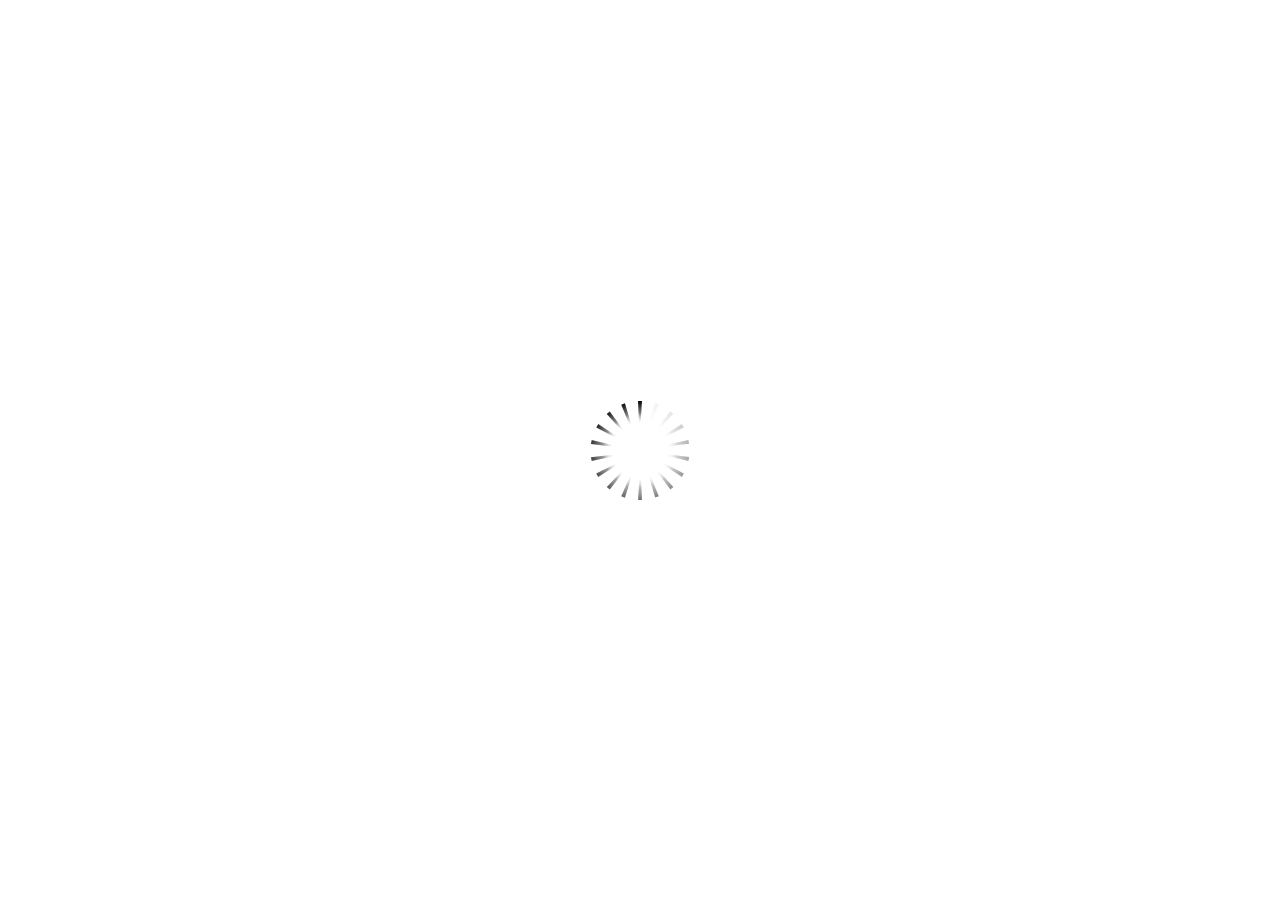
<file: index.html>
<!doctype html>
<html lang="en-US">
<head>
  <meta charset="utf-8" />
  <!-- Created using Storyline 3 - http://www.articulate.com  -->
  <!-- version: 3.8.20838.0 -->
  <title>AbhiyanDemo</title>
  <meta http-equiv="x-ua-compatible" content="IE=edge" />
  <meta name="viewport" content="width=device-width, initial-scale=1.0, user-scalable=no, minimal-ui" />
  <meta name="apple-mobile-web-app-capable" content="yes" />

  <style rel="stylesheet" data-noprefix>.slide-loader{position:absolute;pointer-events:none;left:50%;top:50%;-webkit-animation:spin 1.8s linear infinite;-moz-animation:spin 1.8s linear infinite;-ms-animation:spin 1.8s linear infinite;animation:spin 1.8s linear infinite;width:100px;height:100px;-webkit-transform:translate(-50%, -50%);-ms-transform:translate(-50%, -50%);z-index:10000;background:transparent url("[data-uri]") no-repeat center center}.mobile-chrome-warning{position:fixed;width:300px;height:75px;bottom:0px;background:rgba(0,0,0,0.0001);display:none;pointer-events:none;z-index:99}.mobile-chrome-warning-btn{position:absolute;left:-16px;top:-15px;width:107px;height:107px;background:rgba(0,0,0,0.6);border-radius:50%;border:1px solid rgba(255,255,255,0.2);pointer-events:all;-webkit-transform:scale(0.6)}.mobile-chrome-warning-btn svg{position:absolute;left:60%;top:58%;-webkit-transform:translate(-50%, -50%)}.mobile-chrome-warning-bubble{position:relative;color:white;padding:10px;background:rgba(0,0,0,0.8);border-radius:5px;float:left;margin-left:100px;margin-top:15px;pointer-events:none}.mobile-chrome-warning-bubble:before{position:absolute;top:8.5px;left:-20px;width:30px;height:30px;content:'';display:block;width:0;height:0;border-style:solid;border-width:12.5px 20px 12.5px 0;border-color:transparent rgba(0,0,0,0.8) transparent transparent;pointer-events:none}.is-mobile .swipe-resume-arrow{position:fixed;top:30%;left:50%;-webkit-transform:translate(-50%, 0);width:12%}.is-mobile .mobile-chrome-warning-text{position:fixed;top:56%;left:50%;-webkit-transform:translate(-50%, 0);height:30%;width:80%;line-height:43px;text-align:center;color:#aeb7bd;word-break:break-word;font-size:20px}.slide-loader .mobile-loader-dot{display:none}@-ms-keyframes spin{from{-ms-transform:translate(-50%, -50%) rotate(0deg)}to{-ms-transform:translate(-50%, -50%) rotate(360deg)}}@-moz-keyframes spin{from{-moz-transform:translate(-50%, -50%) rotate(0deg)}to{-moz-transform:translate(-50%, -50%) rotate(360deg)}}@-webkit-keyframes spin{from{-webkit-transform:translate(-50%, -50%) rotate(0deg)}to{-webkit-transform:translate(-50%, -50%) rotate(360deg)}}@keyframes spin{from{transform:translate(-50%, -50%) rotate(0deg)}to{transform:translate(-50%, -50%) rotate(360deg)}}body.is-mobile{background:black !important}body.is-theme-unified{background:#1b1a1a}.is-mobile .load-container,.is-theme-unified .load-container{position:absolute;left:0;top:0;width:100%;height:100%;background-color:rgba(0,0,0,0.5);z-index:1;visibility:visible;-webkit-transition:visibility 250ms, opacity 250ms linear;-moz-transition:visibility 250ms, opacity 250ms linear;-mz-transition:visibility 250ms, opacity 250ms linear;transition:visibility 250ms, opacity 250ms linear;pointer-events:none}.is-mobile .hide-slide-loader .load-container,.is-theme-unified .hide-slide-loader .load-container{opacity:0;visibility:hidden}.is-mobile .slide-loader,.is-theme-unified .slide-loader{-webkit-animation:none;-moz-animation:none;-ms-animation:none;animation:none;background:none;text-align:center;width:120px;height:80px;top:60%}.is-theme-unified .slide-loader{top:50%}.is-mobile .slide-loader .mobile-loader-dot,.is-theme-unified .slide-loader .mobile-loader-dot{width:30px;height:30px;background-color:white;border-radius:100%;display:inline-block;-webkit-animation:slide-loader 1s ease-in-out 0s infinite both;-moz-animation:slide-loader 1s ease-in-out 0s infinite both;-ms-animation:slide-loader 1s ease-in-out 0s infinite both;animation:slide-loader 1s ease-in-out 0s infinite both}.is-mobile .slide-loader .dot1,.is-theme-unified .slide-loader .dot1{-webkit-animation-delay:-0.2s;-moz-animation-delay:-0.2s;-ms-animation-delay:-0.2s;animation-delay:-0.2s}.is-mobile .slide-loader .dot2,.is-theme-unified .slide-loader .dot2{-webkit-animation-delay:-0.1s;-moz-animation-delay:-0.1s;-ms-animation-delay:-0.1s;animation-delay:-0.1s}@-ms-keyframes slide-loader{0%,80%,100%{-ms-transform:scale(0.6)}40%{-ms-transform:scale(0)}}@-moz-keyframes slide-loader{0%,80%,100%{-moz-transform:scale(0.6)}40%{-moz-transform:scale(0)}}@-webkit-keyframes slide-loader{0%,80%,100%{-webkit-transform:scale(0.6)}40%{-webkit-transform:scale(0)}}@keyframes slide-loader{0%,80%,100%{transform:scale(0.6)}40%{transform:scale(0)}}.mobile-load-title-overlay{display:none}.is-mobile .mobile-load-title-overlay,.is-touchable .mobile-load-title-overlay{display:block;position:fixed;top:0;right:0;bottom:0;left:0;z-index:999;pointer-events:none}.is-mobile .mobile-load-title-overlay .mobile-load-title,.is-touchable .mobile-load-title-overlay .mobile-load-title{position:relative;height:30%;width:80%;margin:0 auto;line-height:43px;text-align:center;color:#aeb7bd;word-break:break-word}@media only screen and (min-width: 320px) and (orientation: landscape){.is-mobile .mobile-load-title,.is-touchable .mobile-load-title{font-size:28.8px;-moz-transform:translateY(33%);-ms-transform:translateY(33%);-webkit-transform:translateY(33%);transform:translateY(33%)}}@media only screen and (min-width: 320px) and (orientation: portrait){.is-mobile .slide-loader,.is-touchable .slide-loader{top:55%}.is-mobile .mobile-load-title,.is-touchable .mobile-load-title{font-size:28.8px;-moz-transform:translateY(35%);-ms-transform:translateY(35%);-webkit-transform:translateY(35%);transform:translateY(35%)}}
</style>

  
</head>
<body style="background: #FFFFFF" class="cs-HTML is-theme-classic" role="application">
  <!-- 360 -->
  <script>!function(e){var i=/iPhone/i,o=/iPod/i,n=/iPad/i,t=/(?=.*\bAndroid\b)(?=.*\bMobile\b)/i,d=/Android/i,s=/(?=.*\bAndroid\b)(?=.*\bSD4930UR\b)/i,b=/(?=.*\bAndroid\b)(?=.*\b(?:KFOT|KFTT|KFJWI|KFJWA|KFSOWI|KFTHWI|KFTHWA|KFAPWI|KFAPWA|KFARWI|KFASWI|KFSAWI|KFSAWA)\b)/i,r=/IEMobile/i,h=/(?=.*\bWindows\b)(?=.*\bARM\b)/i,a=/BlackBerry/i,l=/BB10/i,p=/Opera Mini/i,f=/(CriOS|Chrome)(?=.*\bMobile\b)/i,u=/(?=.*\bFirefox\b)(?=.*\bMobile\b)/i,c=new RegExp("(?:Nexus 7|BNTV250|Kindle Fire|Silk|GT-P1000)","i"),w=function(e,i){return e.test(i)},A=function(e){var A=e||navigator.userAgent,v=A.split("[FBAN");if(void 0!==v[1]&&(A=v[0]),this.apple={phone:w(i,A),ipod:w(o,A),tablet:!w(i,A)&&w(n,A),device:w(i,A)||w(o,A)||w(n,A)},this.amazon={phone:w(s,A),tablet:!w(s,A)&&w(b,A),device:w(s,A)||w(b,A)},this.android={phone:w(s,A)||w(t,A),tablet:!w(s,A)&&!w(t,A)&&(w(b,A)||w(d,A)),device:w(s,A)||w(b,A)||w(t,A)||w(d,A)},this.windows={phone:w(r,A),tablet:w(h,A),device:w(r,A)||w(h,A)},this.other={blackberry:w(a,A),blackberry10:w(l,A),opera:w(p,A),firefox:w(u,A),chrome:w(f,A),device:w(a,A)||w(l,A)||w(p,A)||w(u,A)||w(f,A)},this.seven_inch=w(c,A),this.any=this.apple.device||this.android.device||this.windows.device||this.other.device||this.seven_inch,this.phone=this.apple.phone||this.android.phone||this.windows.phone,this.tablet=this.apple.tablet||this.android.tablet||this.windows.tablet,"undefined"==typeof window)return this},v=function(){var e=new A;return e.Class=A,e};"undefined"!=typeof module&&module.exports&&"undefined"==typeof window?module.exports=A:"undefined"!=typeof module&&module.exports&&"undefined"!=typeof window?module.exports=v():"function"==typeof define&&define.amd?define("isMobile",[],e.isMobile=v()):e.isMobile=v()}(this);</script>

  <div id="preso"></div>
  <script>
    window.globals = {
      DATA_PATH_BASE: '',
      lmsPresent: false,
      tinCanPresent: false,
      aoSupport: false,
      scale: 'show all',
      captureRc: false,
      browserSize: 'optimal',
      bgColor: '#FFFFFF',
      features: '',
      themeName: 'classic',
      preloaderColor: '#FFFFFF',
      suppressAnalytics: false,
      productChannel: 'perpetual',
      publishSource: 'storyline',
      aid: '',
      cid: 'd79bae69-9ee1-4e32-b2ce-1ca7d42ccc78',
      playerVersion: '3.8.20838.0',
      maxIosVideoElements: 5,

      
      parseParams: function(qs) {
        if (window.globals.parsedParams != null) {
          return window.globals.parsedParams;
        }
        qs = (qs || window.location.search.substr(1)).split('+').join(' ');
        var params = {},
            tokens,
            re = /[?&]?([^=]+)=([^&]*)/g;

        while (tokens = re.exec(qs)) {
          params[decodeURIComponent(tokens[1]).trim()] =
            decodeURIComponent(tokens[2]).trim();
        }
        window.globals.parsedParams = params;
        return params;
      },

    };
    

    (function() {
      var isPhone = false,
          params = window.globals.parseParams();

      if (params.deviceType != null) { isPhone = params.deviceType === 'phone'; }
      if (params.devicepreview != null) { isPhone = params.phone  == '1'; }

      if (window.globals.themeName !== 'classic') {
        
        if (params.deviceType != null) {
          window.isMobile.phone = isPhone;
          window.isMobile.tablet = params.deviceType === 'tablet';
          window.isMobile.any = window.isMobile.phone || window.isMobile.tablet;
        }

        
        if (params.devicepreview != null) {
          window.isMobile.phone = isPhone;
          window.isMobile.tablet = params.devicepreview === '1' && params.phone == null;
          window.isMobile.any = window.isMobile.phone || window.isMobile.tablet;
        }

        if (window.isMobile.any) {
          document.body.classList.add('is-touchable-tablet');
          if (window.isMobile.phone) {
            document.body.classList.add('is-touchable-phone');
          }
        }
      } else if (window.isMobile.any || params.deviceType != null) {
        isPhone = window.isMobile.phone || (params.deviceType === 'phone');

        document.body.classList.add('is-mobile');
        document.body.classList.add(isPhone ? 'is-phone' : 'is-tablet');

        
        if (window.vInterfaceObject != null && window.vInterfaceObject.isRise) {
          document.body.style.background = 'transparent';
        }
      }
    })();
  </script>
  <script SRC="story_content/user.js" TYPE="text/javascript"></script>
  <div class="slide-loader"></div>

  <script type="text/javascript">
    if (window.isMobile.any || window.globals.themeName === 'unified') { var doc = document, loader = doc.body.querySelector('.slide-loader'); [ 1, 2, 3 ].forEach(function(n) { var d = doc.createElement('div'); d.style.backgroundColor = window.globals.preloaderColor; d.classList.add('mobile-loader-dot'); d.classList.add('dot' + n); loader.appendChild(d);
      });
    }
  </script>

  <div class="mobile-load-title-overlay">
    <div class="mobile-load-title">index_new</div>
  </div>
  <script>
    
    if (window.autoSpider && window.vInterfaceObject) {
      document.querySelector('.mobile-load-title-overlay').style.display = 'none';
    }
  </script>

  <div class="mobile-chrome-warning">
    <div class="mobile-chrome-warning-btn">
        <svg xmlns="http://www.w3.org/2000/svg" version="1.1" xmlns:xlink="http://www.w3.org/1999/xlink" preserveAspectRatio="none" x="0px" y="0px" width="107px" height="78px" viewBox="0 0 107 78">

          <g id="mobile-chrome-warning-arrow">
            <path fill="white" stroke="none" d="
            M 24.1 31.4
            L 12.05 15.85 0 31.4 8.3 31.4 8.3 54 15.25 54 15.25 31.4 24.1 31.4 Z"></path>
          </g>

          <path id="mobile-chrome-warning-hand" stroke="white" stroke-width="2" stroke-linejoin="round" stroke-linecap="round" fill="none" d="
          M 37.55 16.1
          Q 36.3 14.8 36.3 13.1 36.3 11.45 37.55 10.15 38.85 8.9 40.55 8.9 42.2 8.9 43.5 10.15
          L 46.75 13.375 46.75 13.35
          Q 45.5 12.05 45.5 10.35 45.5 8.7 46.75 7.4 48.05 6.15 49.75 6.15 51.4 6.15 52.7 7.4
          L 57 11.65
          Q 56.05 10.4828125 56.05 9 56.05 7.3 57.3 6 58.6 4.8 60.3 4.8 62 4.8 63.3 6
          L 74.3 17
          Q 76.3 19.05 77.5 21.55 78.75 24.05 79.1 26.9 79.4 29.7 80.65 32.25 81.85 34.75 83.85 36.75
          L 85.6 38.5 69.5 54.6
          Q 68.25 53.35 66.5 52.1 64.75 50.8 62.85 49.85 60.95 48.85 59.25 48.5
          L 32 42.5
          Q 31.15 42.3 30.45 41.8 29.1 40.8 28.85 39.3 28.6 37.85 29.35 36.55 30.05 35.25 31.65 34.7
          L 31.9 34.65
          Q 32.55 34.45 33.25 34.45
          L 44.3 34.9 17.65 8.2
          Q 16.4 6.9 16.4 5.2 16.4 3.55 17.65 2.25 18.95 1 20.65 1 22.3 1 23.6 2.25
          L 37.55 16.1 39.2 17.75
          M 58.95 13.65
          L 58.075 12.775 57.3 12
          Q 57.140234375 11.833984375 57 11.65
          L 58.075 12.775
          M 46.75 13.375
          L 48.4 15"></path>

        </svg>
      </div>

      <div class="mobile-chrome-warning-bubble">
        Drag up for fullscreen
      </div>
  </div>

  <div id="video-pen" class="offscreen"></div>
  <div id="font-test" style="position: fixed; left: -1000px; top: 0;">
    <svg height="100" width="100" viewBox="0 0 100 100">
      <text style="font-family: DS_TEST_CHARSET, sans-serif" y="20">
        <tspan color="black" id="font-test-download">M</tspan>
      </text>
      <text style="font-family: sans-serif" y="40">
        <tspan color="black" id="font-test-default">M</tspan>
      </text>
    </svg>
  </div>

  

  <link rel="stylesheet" href="html5/lib/stylesheets/main.min.css" data-noprefix />
  <link rel="stylesheet" href="html5/data/css/output.min.css" data-noprefix />
  <script data-main="app/scripts/init.generated" src="html5/lib/scripts/app.min.js"></script>
</body>
</html>
</file>
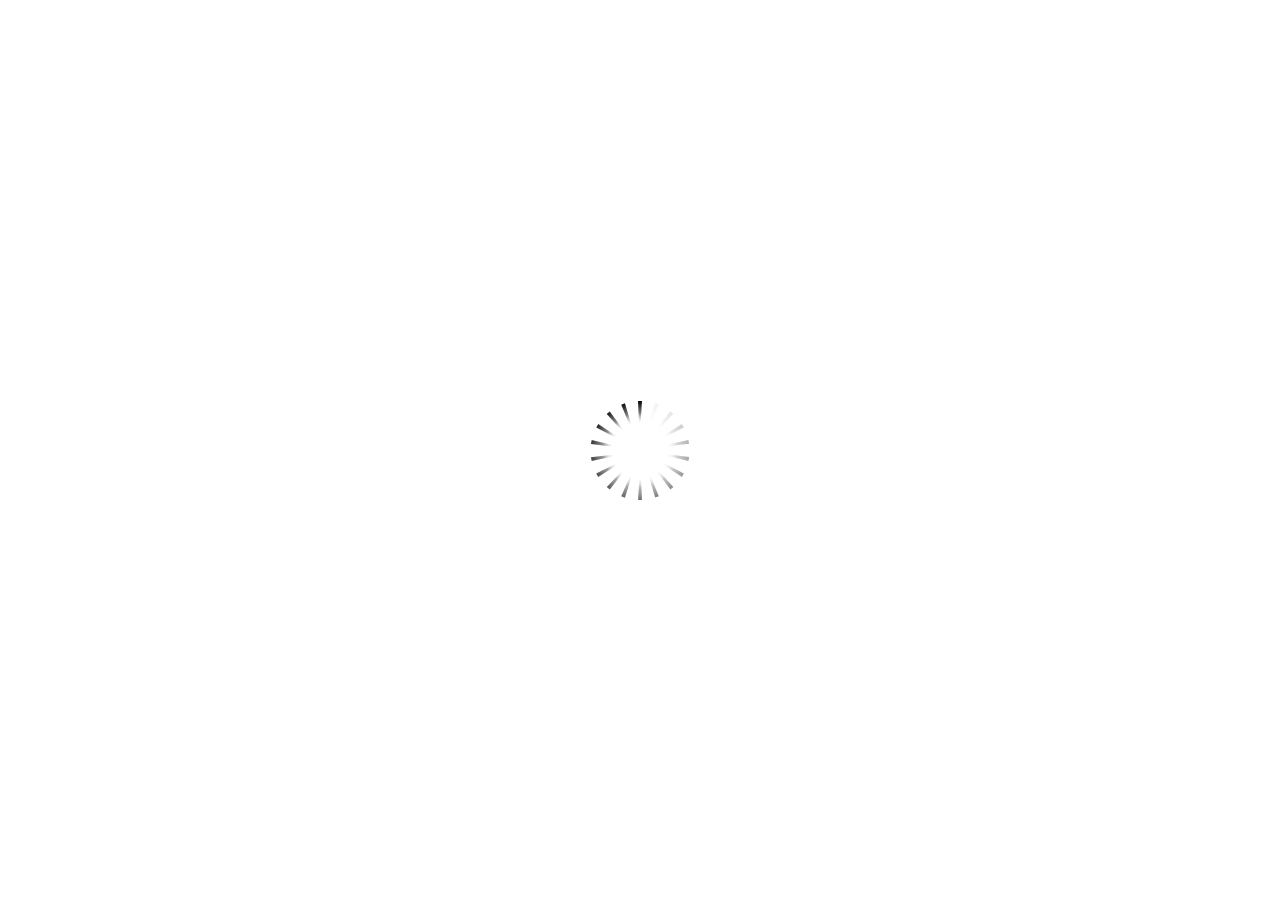
<file: story_content/WebObjects/5dTDJTaIcQo/index.html>
<!doctype html>
<html lang="en-US">
<head>
  <meta charset="utf-8" />
  <!-- Created using Storyline 3 - http://www.articulate.com  -->
  <!-- version: 3.8.20838.0 -->
  <title>ab24_e_01_ch01_ass01</title>
  <meta http-equiv="x-ua-compatible" content="IE=edge" />
  <meta name="viewport" content="width=device-width, initial-scale=1.0, user-scalable=no, minimal-ui" />
  <meta name="apple-mobile-web-app-capable" content="yes" />

  <style rel="stylesheet" data-noprefix>.slide-loader{position:absolute;pointer-events:none;left:50%;top:50%;-webkit-animation:spin 1.8s linear infinite;-moz-animation:spin 1.8s linear infinite;-ms-animation:spin 1.8s linear infinite;animation:spin 1.8s linear infinite;width:100px;height:100px;-webkit-transform:translate(-50%, -50%);-ms-transform:translate(-50%, -50%);z-index:10000;background:transparent url("[data-uri]") no-repeat center center}.mobile-chrome-warning{position:fixed;width:300px;height:75px;bottom:0px;background:rgba(0,0,0,0.0001);display:none;pointer-events:none;z-index:99}.mobile-chrome-warning-btn{position:absolute;left:-16px;top:-15px;width:107px;height:107px;background:rgba(0,0,0,0.6);border-radius:50%;border:1px solid rgba(255,255,255,0.2);pointer-events:all;-webkit-transform:scale(0.6)}.mobile-chrome-warning-btn svg{position:absolute;left:60%;top:58%;-webkit-transform:translate(-50%, -50%)}.mobile-chrome-warning-bubble{position:relative;color:white;padding:10px;background:rgba(0,0,0,0.8);border-radius:5px;float:left;margin-left:100px;margin-top:15px;pointer-events:none}.mobile-chrome-warning-bubble:before{position:absolute;top:8.5px;left:-20px;width:30px;height:30px;content:'';display:block;width:0;height:0;border-style:solid;border-width:12.5px 20px 12.5px 0;border-color:transparent rgba(0,0,0,0.8) transparent transparent;pointer-events:none}.is-mobile .swipe-resume-arrow{position:fixed;top:30%;left:50%;-webkit-transform:translate(-50%, 0);width:12%}.is-mobile .mobile-chrome-warning-text{position:fixed;top:56%;left:50%;-webkit-transform:translate(-50%, 0);height:30%;width:80%;line-height:43px;text-align:center;color:#aeb7bd;word-break:break-word;font-size:20px}.slide-loader .mobile-loader-dot{display:none}@-ms-keyframes spin{from{-ms-transform:translate(-50%, -50%) rotate(0deg)}to{-ms-transform:translate(-50%, -50%) rotate(360deg)}}@-moz-keyframes spin{from{-moz-transform:translate(-50%, -50%) rotate(0deg)}to{-moz-transform:translate(-50%, -50%) rotate(360deg)}}@-webkit-keyframes spin{from{-webkit-transform:translate(-50%, -50%) rotate(0deg)}to{-webkit-transform:translate(-50%, -50%) rotate(360deg)}}@keyframes spin{from{transform:translate(-50%, -50%) rotate(0deg)}to{transform:translate(-50%, -50%) rotate(360deg)}}body.is-mobile{background:black !important}body.is-theme-unified{background:#1b1a1a}.is-mobile .load-container,.is-theme-unified .load-container{position:absolute;left:0;top:0;width:100%;height:100%;background-color:rgba(0,0,0,0.5);z-index:1;visibility:visible;-webkit-transition:visibility 250ms, opacity 250ms linear;-moz-transition:visibility 250ms, opacity 250ms linear;-mz-transition:visibility 250ms, opacity 250ms linear;transition:visibility 250ms, opacity 250ms linear;pointer-events:none}.is-mobile .hide-slide-loader .load-container,.is-theme-unified .hide-slide-loader .load-container{opacity:0;visibility:hidden}.is-mobile .slide-loader,.is-theme-unified .slide-loader{-webkit-animation:none;-moz-animation:none;-ms-animation:none;animation:none;background:none;text-align:center;width:120px;height:80px;top:60%}.is-theme-unified .slide-loader{top:50%}.is-mobile .slide-loader .mobile-loader-dot,.is-theme-unified .slide-loader .mobile-loader-dot{width:30px;height:30px;background-color:white;border-radius:100%;display:inline-block;-webkit-animation:slide-loader 1s ease-in-out 0s infinite both;-moz-animation:slide-loader 1s ease-in-out 0s infinite both;-ms-animation:slide-loader 1s ease-in-out 0s infinite both;animation:slide-loader 1s ease-in-out 0s infinite both}.is-mobile .slide-loader .dot1,.is-theme-unified .slide-loader .dot1{-webkit-animation-delay:-0.2s;-moz-animation-delay:-0.2s;-ms-animation-delay:-0.2s;animation-delay:-0.2s}.is-mobile .slide-loader .dot2,.is-theme-unified .slide-loader .dot2{-webkit-animation-delay:-0.1s;-moz-animation-delay:-0.1s;-ms-animation-delay:-0.1s;animation-delay:-0.1s}@-ms-keyframes slide-loader{0%,80%,100%{-ms-transform:scale(0.6)}40%{-ms-transform:scale(0)}}@-moz-keyframes slide-loader{0%,80%,100%{-moz-transform:scale(0.6)}40%{-moz-transform:scale(0)}}@-webkit-keyframes slide-loader{0%,80%,100%{-webkit-transform:scale(0.6)}40%{-webkit-transform:scale(0)}}@keyframes slide-loader{0%,80%,100%{transform:scale(0.6)}40%{transform:scale(0)}}.mobile-load-title-overlay{display:none}.is-mobile .mobile-load-title-overlay,.is-touchable .mobile-load-title-overlay{display:block;position:fixed;top:0;right:0;bottom:0;left:0;z-index:999;pointer-events:none}.is-mobile .mobile-load-title-overlay .mobile-load-title,.is-touchable .mobile-load-title-overlay .mobile-load-title{position:relative;height:30%;width:80%;margin:0 auto;line-height:43px;text-align:center;color:#aeb7bd;word-break:break-word}@media only screen and (min-width: 320px) and (orientation: landscape){.is-mobile .mobile-load-title,.is-touchable .mobile-load-title{font-size:28.8px;-moz-transform:translateY(33%);-ms-transform:translateY(33%);-webkit-transform:translateY(33%);transform:translateY(33%)}}@media only screen and (min-width: 320px) and (orientation: portrait){.is-mobile .slide-loader,.is-touchable .slide-loader{top:55%}.is-mobile .mobile-load-title,.is-touchable .mobile-load-title{font-size:28.8px;-moz-transform:translateY(35%);-ms-transform:translateY(35%);-webkit-transform:translateY(35%);transform:translateY(35%)}}
</style>

  
</head>
<body style="background: #FFFFFF" class="cs-HTML is-theme-classic" role="application">
  <!-- 360 -->
  <script>!function(e){var i=/iPhone/i,o=/iPod/i,n=/iPad/i,t=/(?=.*\bAndroid\b)(?=.*\bMobile\b)/i,d=/Android/i,s=/(?=.*\bAndroid\b)(?=.*\bSD4930UR\b)/i,b=/(?=.*\bAndroid\b)(?=.*\b(?:KFOT|KFTT|KFJWI|KFJWA|KFSOWI|KFTHWI|KFTHWA|KFAPWI|KFAPWA|KFARWI|KFASWI|KFSAWI|KFSAWA)\b)/i,r=/IEMobile/i,h=/(?=.*\bWindows\b)(?=.*\bARM\b)/i,a=/BlackBerry/i,l=/BB10/i,p=/Opera Mini/i,f=/(CriOS|Chrome)(?=.*\bMobile\b)/i,u=/(?=.*\bFirefox\b)(?=.*\bMobile\b)/i,c=new RegExp("(?:Nexus 7|BNTV250|Kindle Fire|Silk|GT-P1000)","i"),w=function(e,i){return e.test(i)},A=function(e){var A=e||navigator.userAgent,v=A.split("[FBAN");if(void 0!==v[1]&&(A=v[0]),this.apple={phone:w(i,A),ipod:w(o,A),tablet:!w(i,A)&&w(n,A),device:w(i,A)||w(o,A)||w(n,A)},this.amazon={phone:w(s,A),tablet:!w(s,A)&&w(b,A),device:w(s,A)||w(b,A)},this.android={phone:w(s,A)||w(t,A),tablet:!w(s,A)&&!w(t,A)&&(w(b,A)||w(d,A)),device:w(s,A)||w(b,A)||w(t,A)||w(d,A)},this.windows={phone:w(r,A),tablet:w(h,A),device:w(r,A)||w(h,A)},this.other={blackberry:w(a,A),blackberry10:w(l,A),opera:w(p,A),firefox:w(u,A),chrome:w(f,A),device:w(a,A)||w(l,A)||w(p,A)||w(u,A)||w(f,A)},this.seven_inch=w(c,A),this.any=this.apple.device||this.android.device||this.windows.device||this.other.device||this.seven_inch,this.phone=this.apple.phone||this.android.phone||this.windows.phone,this.tablet=this.apple.tablet||this.android.tablet||this.windows.tablet,"undefined"==typeof window)return this},v=function(){var e=new A;return e.Class=A,e};"undefined"!=typeof module&&module.exports&&"undefined"==typeof window?module.exports=A:"undefined"!=typeof module&&module.exports&&"undefined"!=typeof window?module.exports=v():"function"==typeof define&&define.amd?define("isMobile",[],e.isMobile=v()):e.isMobile=v()}(this);</script>

  <div id="preso"></div>
  <script>
    window.globals = {
      DATA_PATH_BASE: '',
      lmsPresent: false,
      tinCanPresent: false,
      aoSupport: false,
      scale: 'show all',
      captureRc: false,
      browserSize: 'optimal',
      bgColor: '#FFFFFF',
      features: '',
      themeName: 'classic',
      preloaderColor: '#FFFFFF',
      suppressAnalytics: false,
      productChannel: 'perpetual',
      publishSource: 'storyline',
      aid: '',
      cid: '7653f9b9-c38e-416a-a8f6-0dd44e526721',
      playerVersion: '3.8.20838.0',
      maxIosVideoElements: 5,

      
      parseParams: function(qs) {
        if (window.globals.parsedParams != null) {
          return window.globals.parsedParams;
        }
        qs = (qs || window.location.search.substr(1)).split('+').join(' ');
        var params = {},
            tokens,
            re = /[?&]?([^=]+)=([^&]*)/g;

        while (tokens = re.exec(qs)) {
          params[decodeURIComponent(tokens[1]).trim()] =
            decodeURIComponent(tokens[2]).trim();
        }
        window.globals.parsedParams = params;
        return params;
      },

    };
    

    (function() {
      var isPhone = false,
          params = window.globals.parseParams();

      if (params.deviceType != null) { isPhone = params.deviceType === 'phone'; }
      if (params.devicepreview != null) { isPhone = params.phone  == '1'; }

      if (window.globals.themeName !== 'classic') {
        
        if (params.deviceType != null) {
          window.isMobile.phone = isPhone;
          window.isMobile.tablet = params.deviceType === 'tablet';
          window.isMobile.any = window.isMobile.phone || window.isMobile.tablet;
        }

        
        if (params.devicepreview != null) {
          window.isMobile.phone = isPhone;
          window.isMobile.tablet = params.devicepreview === '1' && params.phone == null;
          window.isMobile.any = window.isMobile.phone || window.isMobile.tablet;
        }

        if (window.isMobile.any) {
          document.body.classList.add('is-touchable-tablet');
          if (window.isMobile.phone) {
            document.body.classList.add('is-touchable-phone');
          }
        }
      } else if (window.isMobile.any || params.deviceType != null) {
        isPhone = window.isMobile.phone || (params.deviceType === 'phone');

        document.body.classList.add('is-mobile');
        document.body.classList.add(isPhone ? 'is-phone' : 'is-tablet');

        
        if (window.vInterfaceObject != null && window.vInterfaceObject.isRise) {
          document.body.style.background = 'transparent';
        }
      }
    })();
  </script>
  <script SRC="story_content/user.js" TYPE="text/javascript"></script>
  <div class="slide-loader"></div>

  <script type="text/javascript">
    if (window.isMobile.any || window.globals.themeName === 'unified') { var doc = document, loader = doc.body.querySelector('.slide-loader'); [ 1, 2, 3 ].forEach(function(n) { var d = doc.createElement('div'); d.style.backgroundColor = window.globals.preloaderColor; d.classList.add('mobile-loader-dot'); d.classList.add('dot' + n); loader.appendChild(d);
      });
    }
  </script>

  <div class="mobile-load-title-overlay">
    <div class="mobile-load-title"></div>
  </div>
  <script>
    
    if (window.autoSpider && window.vInterfaceObject) {
      document.querySelector('.mobile-load-title-overlay').style.display = 'none';
    }
  </script>

  <div class="mobile-chrome-warning">
    <div class="mobile-chrome-warning-btn">
        <svg xmlns="http://www.w3.org/2000/svg" version="1.1" xmlns:xlink="http://www.w3.org/1999/xlink" preserveAspectRatio="none" x="0px" y="0px" width="107px" height="78px" viewBox="0 0 107 78">

          <g id="mobile-chrome-warning-arrow">
            <path fill="white" stroke="none" d="
            M 24.1 31.4
            L 12.05 15.85 0 31.4 8.3 31.4 8.3 54 15.25 54 15.25 31.4 24.1 31.4 Z"></path>
          </g>

          <path id="mobile-chrome-warning-hand" stroke="white" stroke-width="2" stroke-linejoin="round" stroke-linecap="round" fill="none" d="
          M 37.55 16.1
          Q 36.3 14.8 36.3 13.1 36.3 11.45 37.55 10.15 38.85 8.9 40.55 8.9 42.2 8.9 43.5 10.15
          L 46.75 13.375 46.75 13.35
          Q 45.5 12.05 45.5 10.35 45.5 8.7 46.75 7.4 48.05 6.15 49.75 6.15 51.4 6.15 52.7 7.4
          L 57 11.65
          Q 56.05 10.4828125 56.05 9 56.05 7.3 57.3 6 58.6 4.8 60.3 4.8 62 4.8 63.3 6
          L 74.3 17
          Q 76.3 19.05 77.5 21.55 78.75 24.05 79.1 26.9 79.4 29.7 80.65 32.25 81.85 34.75 83.85 36.75
          L 85.6 38.5 69.5 54.6
          Q 68.25 53.35 66.5 52.1 64.75 50.8 62.85 49.85 60.95 48.85 59.25 48.5
          L 32 42.5
          Q 31.15 42.3 30.45 41.8 29.1 40.8 28.85 39.3 28.6 37.85 29.35 36.55 30.05 35.25 31.65 34.7
          L 31.9 34.65
          Q 32.55 34.45 33.25 34.45
          L 44.3 34.9 17.65 8.2
          Q 16.4 6.9 16.4 5.2 16.4 3.55 17.65 2.25 18.95 1 20.65 1 22.3 1 23.6 2.25
          L 37.55 16.1 39.2 17.75
          M 58.95 13.65
          L 58.075 12.775 57.3 12
          Q 57.140234375 11.833984375 57 11.65
          L 58.075 12.775
          M 46.75 13.375
          L 48.4 15"></path>

        </svg>
      </div>

      <div class="mobile-chrome-warning-bubble">
        Drag up for fullscreen
      </div>
  </div>

  <div id="video-pen" class="offscreen"></div>
  <div id="font-test" style="position: fixed; left: -1000px; top: 0;">
    <svg height="100" width="100" viewBox="0 0 100 100">
      <text style="font-family: DS_TEST_CHARSET, sans-serif" y="20">
        <tspan color="black" id="font-test-download">M</tspan>
      </text>
      <text style="font-family: sans-serif" y="40">
        <tspan color="black" id="font-test-default">M</tspan>
      </text>
    </svg>
  </div>

  

  <link rel="stylesheet" href="html5/lib/stylesheets/main.min.css" data-noprefix />
  <link rel="stylesheet" href="html5/data/css/output.min.css" data-noprefix />
  <script data-main="app/scripts/init.generated" src="html5/lib/scripts/app.min.js"></script>
</body>
</html>
</file>
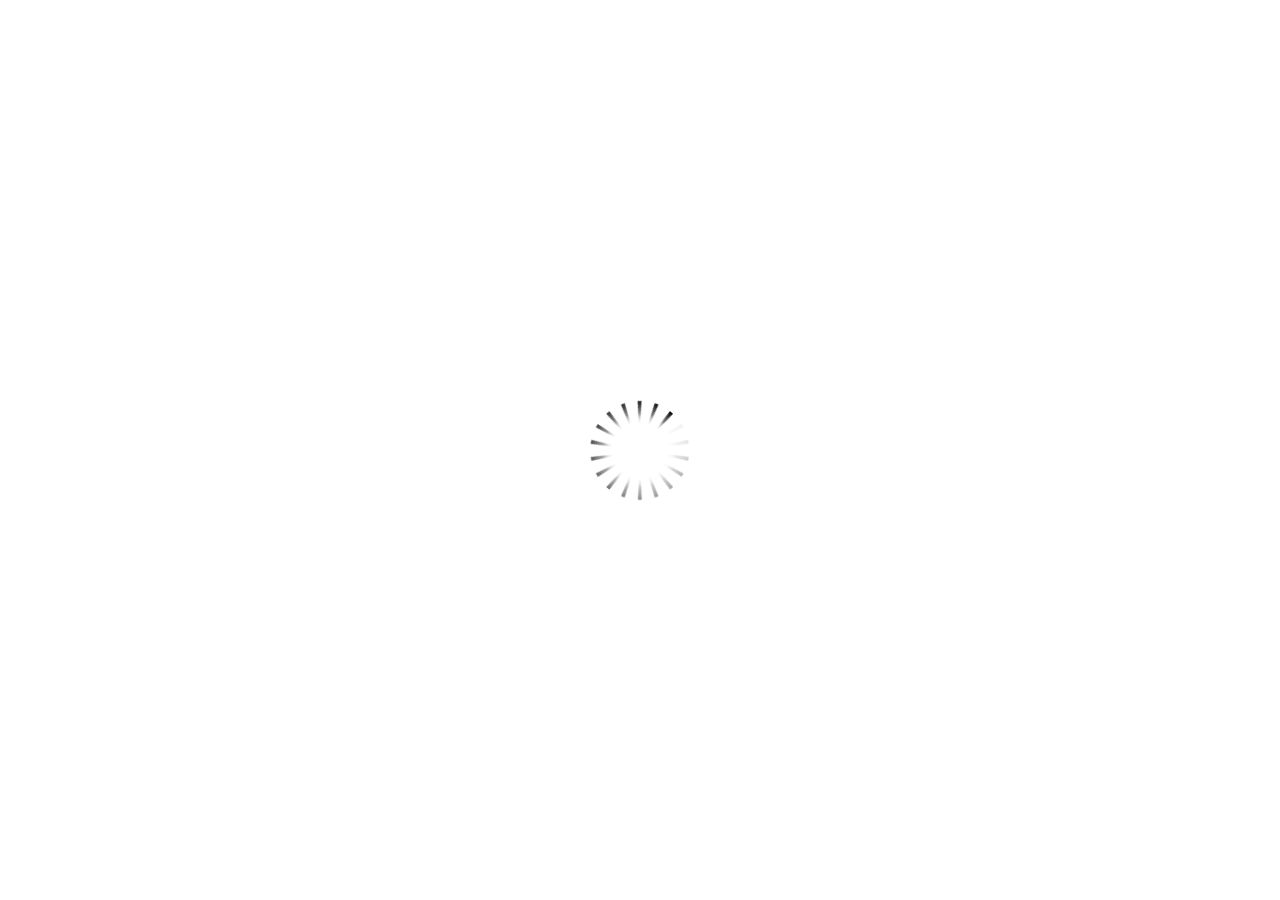
<file: story_content/WebObjects/5kpkxH5YGkx/index.html>
<!DOCTYPE HTML>
<html style="height: 100%;" lang="en-US">
<head>
    
    <meta http-equiv="Content-Type" content="text/html;charset=utf-8">
    <!-- Created using Storyline 3 - http://www.articulate.com  -->
    <!-- version: 3.8.20838.0 -->

    <title>ab24_e_std04_ch01</title>
    <style>
        body {
            background: #ffffff;
            overflow: hidden;
        }

        html, body, table {
            height: 100%;
            width: 100%;
            margin: 0;
            padding: 0;
            border: 0;
        }

        table td {
            vertical-align: middle;
            text-align: center;
        }

        #nosupport {
            background: #f5f5f5;
            margin: 50px 65px;
            border: 1px solid #d5d5d5;
            width: calc(100% - 130px);
            height: calc(100% - 100px);
        }

        p {
            font-family: 'Helvetica Neue', Helvetica, Arial, Verdana, sans-serif;
            font-size: 12pt;
            color: #303030;
        }

        a {
            color: #2D9DDA;
            text-decoration: none !important;
        }

    </style>
    <script>
        var html5Supported = true;

    </script>
    <!--[if lte IE 9]><script>html5Supported = false;</script><![endif]-->

    <script type="text/javascript">

        function routePlayer() {

            var settings = {
                lmsEnabled: false,
                tincanEnabled: false,
                aoEnabled: false,
                runtimeOrder: [{"type":"html5","url":"story_html5.html"}],
                warnOnCommitFail: false
            };

            var PARAM_WARN_ON_COMMIT = {name: 'warncommit', value: 1},
                    PARAM_LMS = {name: 'lms', value: 1},
                    PARAM_TINCAN = {name: 'tincan', value: true},
                    PARAM_AO = {name: 'aosupport', value: true};

            var detection = {
                agent: navigator.userAgent,

                flashEnabled: function() {
                    var description, version, flashAX,
                            plugin = navigator.plugins["Shockwave Flash"];

                    if (plugin != null) {
                        description = plugin.description.split(" ");
                        version = Number(description[description.length - 2]);

                        return (version >= 10) || isNaN(version);
                    } else {
                        try {
                            flashAX = new ActiveXObject("ShockwaveFlash.ShockwaveFlash.10");
                            return (flashAX != null);
                        } catch (e) {
                        }
                    }

                    return false;
                },
				
                isFlashWaiting: function() {
                    var html = '',
                    divFlash = document.getElementById('flashCheck'),
                    player;

                    html += '<object width="100px" height="100px" id="player" type="application/x-shockwave-flash">';
                    html += '<param name="name" value="player" />';
                    html += '<param name="wmode" value="opaque" />';
                    html += '<param name="allowScriptAccess" value="always" />';
                    html += '</object>';

                    divFlash.innerHTML = html;
                    player = document.getElementById('player');

                    return player != null && player.getBoundingClientRect().width > 0;
                },

                html5Enabled: function() {
                    return html5Supported;
                },

                ampEnabled: function() {
                    return ((this.isIOS() && this.isIPad()) || this.isAndroid());
                },

                isIOS: function() {
                    return (this.agent.indexOf("AppleWebKit/") > -1 && this.agent.indexOf("Mobile/") > -1)
                },

                isAndroid: function() {
                    return (this.agent.indexOf("Android") > -1);
                },

                isIPad: function() {
                    return (this.agent.indexOf("iPad") > -1);
                },

                isEdge: function() {
                    var hasGlCapability = (function() {
                        var canv = document.createElement('canvas'),
                            gl = canv.getContext('webgl') || canv.getContext('experimental-webgl');
                        canv = null;
                        return gl != null;
                    }());
                    return window.MSBlobBuilder != null && window.msCrypto == null && hasGlCapability;
                }
            };

            var router = {

                init: function() {
                    var i, url, launchInfo,
                        redirected = false,
                        order = settings.runtimeOrder,
                        launchMap = {
                            flash: {
                                isEnabled: 'flashEnabled',
                                getParams: 'getFlashParams',
                                delim: '?'
                            },
                            html5: {
                                isEnabled: 'html5Enabled',
                                getParams: 'getHtml5Params',
                                delim: '?'
                            },
                            amp: {
                                isEnabled: 'ampEnabled',
                                getParams: 'getAmpParams',
                                delim: '#'
                            }
                        };

                    if (document.location.search.toLowerCase().indexOf('forceflash') != -1) {
                        this.moveFlashToStartOfOrder(order);
                    }

                    for (i = 0; i < order.length; i++) {
                        launchInfo = launchMap[order[i].type];
                        url = order[i].url;

                        if (detection[launchInfo.isEnabled]()) {
                            this.redirect(url, this[launchInfo.getParams](), launchInfo.delim);
                            redirected = true;
                            break;
                        }
                    }

                    if (!redirected) {
                        if (
                            detection.isEdge() &&
                            order[0].type === 'flash' &&
                            detection.isFlashWaiting()
                        ) {
                            launchInfo = launchMap[order[0].type];
                            url = order[0].url;
                            this.redirect(url, this[launchInfo.getParams](), launchInfo.delim);
                        } else {
                            document.getElementById('nosupport').style.visibility = 'visible';
                        }
                    }
                },

                moveFlashToStartOfOrder: function (order) {
                    var i,
                        flashIndex = -1;
                    for (i = 0; i < order.length; i++) {
                        if (order[i].type == "flash") {
                            flashIndex = i;
                            break;
                        }
                    }
                    if (flashIndex != -1) {
                        order.splice(0, 0, order.splice(flashIndex, 1)[0]);
                    }
                },

                getQueryString: function (params) {
                    params = params || [];
                    var i,
                            queryString = document.location.search.substr(1),
                            paramArr = queryString.length > 0 ? queryString.split('&') : [];

                    for (i = 0; i < params.length; i++) {
                        paramArr.push([params[i].name, params[i].value].join('='));
                    }

                    return paramArr.join('&');
                },

                formatUrl: function (url, params, delim) {
                    delim = delim || '?';

                    var queryString = this.getQueryString(params);

                    if (queryString != null && queryString.length > 0) {
                        return [url, queryString].join(delim);
                    }

                    return url;
                },

                redirect: function (url, params, delim) {
                    window.location.replace(this.formatUrl(url, params, delim));
                },

                getFlashParams: function () {
                    return [];
                },

                getHtml5Params: function () {
                    var params = [];
                    if (settings.tincanEnabled) {
                        params.push(PARAM_TINCAN);
                    } else if (settings.lmsEnabled) {
                        params.push(PARAM_LMS);
                        if (settings.warnOnCommitFail) {
                            params.push(PARAM_WARN_ON_COMMIT);
                        }
                    }

                    return params;
                },

                getAmpParams: function () {
                    var tincanProto = settings.aoEnabled || settings.tincanEnabled,
                            params = [];
                    // build AMP params
                    if (tincanProto) {
                        params.push(PARAM_TINCAN);
                        if (settings.aoEnabled) {
                            params.push(PARAM_AO);
                        }
                    }
                    return params;
                }
            };

            router.init();
        };

    </script>
</head>
<body onload="routePlayer()" style="height: 100%;">
<div id="nosupport" style="visibility: hidden;">
    <table>
        <tr>
            <td>
                <p>
                    <svg xmlns="http://www.w3.org/2000/svg" width="90.2" height="74.9" viewBox="0 0 90 75" version="1.1">
                        <g transform="scale(.1)">
                            <path d="m409 7c54-25 106 20 130 66 106 170 213 340 320 510 17 28 32 63 19 96-14 36-55 51-91 51-224 1-448 0-672 0-35 1-76-3-100-33-26-32-15-77 5-108 107-173 216-344 324-517 16-26 35-53 65-65z"
                                  fill="#4c4c4c"></path>
                            <path d="m419 57c26-20 55 4 68 27 109 174 218 348 328 522 9 17 23 35 17 55-11 20-36 18-55 19-224 0-447 0-670 0-20-1-46 1-57-19-5-18 6-34 14-48 109-174 218-348 327-522 9-12 17-25 28-34z"
                                  fill="#f5f5f5"></path>
                            <path d="m429 179c25-12 58 8 56 35-1 81-5 161-10 242 2 32-49 39-57 9-7-73-6-146-11-219-1-24-4-56 22-67zM430 539 430 539 430 539c45-24 80 53 32 72-45 24-80-53-32-72z"
                                  fill="#4c4c4c"></path>
                        </g>
                    </svg>
                </p>
                <p>This course cannot be played because your web browser does not support HTML5.</p>
                <p><a href=""></a></p>

            </td>
        </tr>
    </table>
</div>
<div id="flashCheck" style="visibility: hidden" >
</div>
</body>
</html>
</file>
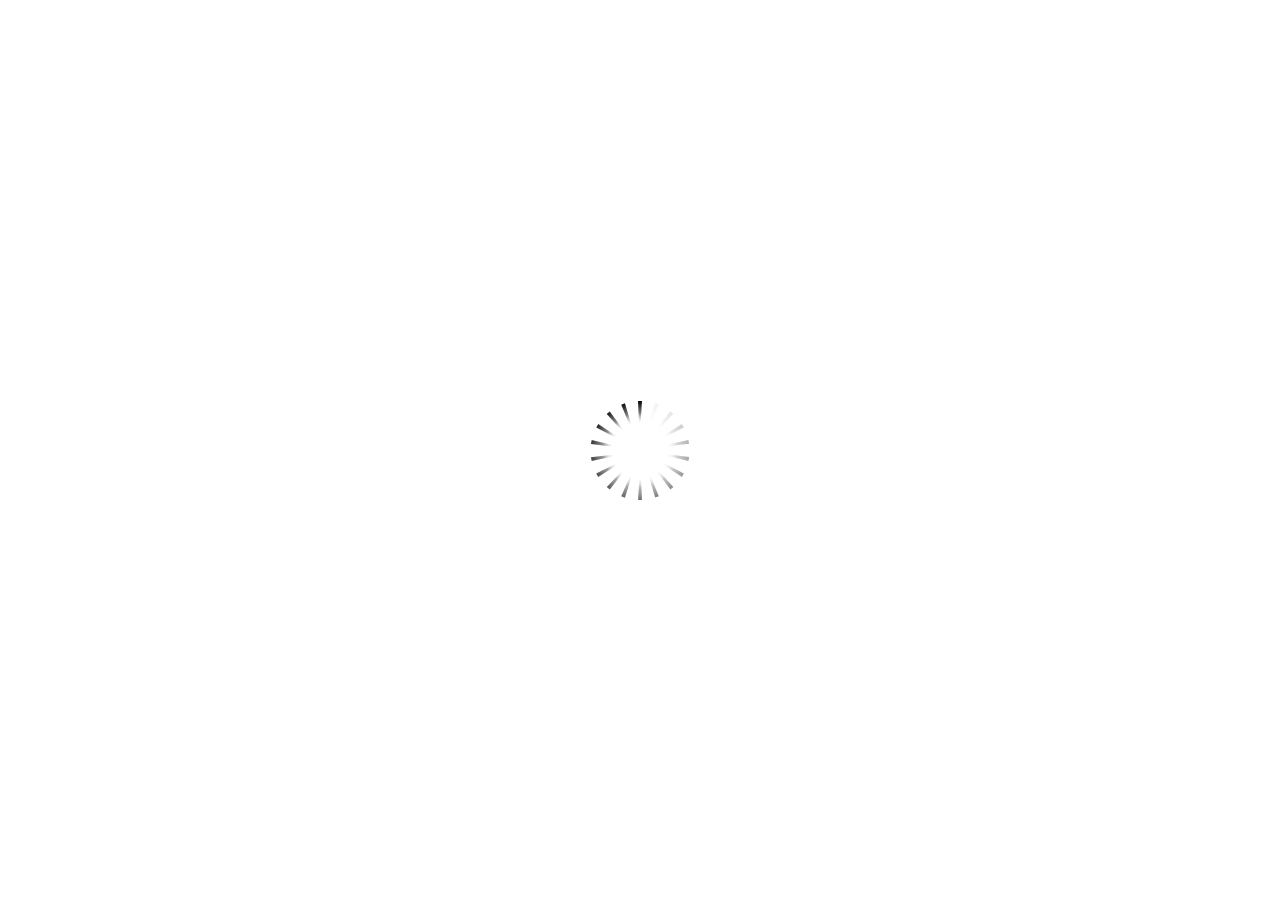
<file: story_content/WebObjects/5kpkxH5YGkx/story_html5.html>
<!doctype html>
<html lang="en-US">
<head>
  <meta charset="utf-8" />
  <!-- Created using Storyline 3 - http://www.articulate.com  -->
  <!-- version: 3.8.20838.0 -->
  <title>ab24_e_std04_ch01</title>
  <meta http-equiv="x-ua-compatible" content="IE=edge" />
  <meta name="viewport" content="width=device-width, initial-scale=1.0, user-scalable=no, minimal-ui" />
  <meta name="apple-mobile-web-app-capable" content="yes" />

  <style rel="stylesheet" data-noprefix>.slide-loader{position:absolute;pointer-events:none;left:50%;top:50%;-webkit-animation:spin 1.8s linear infinite;-moz-animation:spin 1.8s linear infinite;-ms-animation:spin 1.8s linear infinite;animation:spin 1.8s linear infinite;width:100px;height:100px;-webkit-transform:translate(-50%, -50%);-ms-transform:translate(-50%, -50%);z-index:10000;background:transparent url("[data-uri]") no-repeat center center}.mobile-chrome-warning{position:fixed;width:300px;height:75px;bottom:0px;background:rgba(0,0,0,0.0001);display:none;pointer-events:none;z-index:99}.mobile-chrome-warning-btn{position:absolute;left:-16px;top:-15px;width:107px;height:107px;background:rgba(0,0,0,0.6);border-radius:50%;border:1px solid rgba(255,255,255,0.2);pointer-events:all;-webkit-transform:scale(0.6)}.mobile-chrome-warning-btn svg{position:absolute;left:60%;top:58%;-webkit-transform:translate(-50%, -50%)}.mobile-chrome-warning-bubble{position:relative;color:white;padding:10px;background:rgba(0,0,0,0.8);border-radius:5px;float:left;margin-left:100px;margin-top:15px;pointer-events:none}.mobile-chrome-warning-bubble:before{position:absolute;top:8.5px;left:-20px;width:30px;height:30px;content:'';display:block;width:0;height:0;border-style:solid;border-width:12.5px 20px 12.5px 0;border-color:transparent rgba(0,0,0,0.8) transparent transparent;pointer-events:none}.is-mobile .swipe-resume-arrow{position:fixed;top:30%;left:50%;-webkit-transform:translate(-50%, 0);width:12%}.is-mobile .mobile-chrome-warning-text{position:fixed;top:56%;left:50%;-webkit-transform:translate(-50%, 0);height:30%;width:80%;line-height:43px;text-align:center;color:#aeb7bd;word-break:break-word;font-size:20px}.slide-loader .mobile-loader-dot{display:none}@-ms-keyframes spin{from{-ms-transform:translate(-50%, -50%) rotate(0deg)}to{-ms-transform:translate(-50%, -50%) rotate(360deg)}}@-moz-keyframes spin{from{-moz-transform:translate(-50%, -50%) rotate(0deg)}to{-moz-transform:translate(-50%, -50%) rotate(360deg)}}@-webkit-keyframes spin{from{-webkit-transform:translate(-50%, -50%) rotate(0deg)}to{-webkit-transform:translate(-50%, -50%) rotate(360deg)}}@keyframes spin{from{transform:translate(-50%, -50%) rotate(0deg)}to{transform:translate(-50%, -50%) rotate(360deg)}}body.is-mobile{background:black !important}body.is-theme-unified{background:#1b1a1a}.is-mobile .load-container,.is-theme-unified .load-container{position:absolute;left:0;top:0;width:100%;height:100%;background-color:rgba(0,0,0,0.5);z-index:1;visibility:visible;-webkit-transition:visibility 250ms, opacity 250ms linear;-moz-transition:visibility 250ms, opacity 250ms linear;-mz-transition:visibility 250ms, opacity 250ms linear;transition:visibility 250ms, opacity 250ms linear;pointer-events:none}.is-mobile .hide-slide-loader .load-container,.is-theme-unified .hide-slide-loader .load-container{opacity:0;visibility:hidden}.is-mobile .slide-loader,.is-theme-unified .slide-loader{-webkit-animation:none;-moz-animation:none;-ms-animation:none;animation:none;background:none;text-align:center;width:120px;height:80px;top:60%}.is-theme-unified .slide-loader{top:50%}.is-mobile .slide-loader .mobile-loader-dot,.is-theme-unified .slide-loader .mobile-loader-dot{width:30px;height:30px;background-color:white;border-radius:100%;display:inline-block;-webkit-animation:slide-loader 1s ease-in-out 0s infinite both;-moz-animation:slide-loader 1s ease-in-out 0s infinite both;-ms-animation:slide-loader 1s ease-in-out 0s infinite both;animation:slide-loader 1s ease-in-out 0s infinite both}.is-mobile .slide-loader .dot1,.is-theme-unified .slide-loader .dot1{-webkit-animation-delay:-0.2s;-moz-animation-delay:-0.2s;-ms-animation-delay:-0.2s;animation-delay:-0.2s}.is-mobile .slide-loader .dot2,.is-theme-unified .slide-loader .dot2{-webkit-animation-delay:-0.1s;-moz-animation-delay:-0.1s;-ms-animation-delay:-0.1s;animation-delay:-0.1s}@-ms-keyframes slide-loader{0%,80%,100%{-ms-transform:scale(0.6)}40%{-ms-transform:scale(0)}}@-moz-keyframes slide-loader{0%,80%,100%{-moz-transform:scale(0.6)}40%{-moz-transform:scale(0)}}@-webkit-keyframes slide-loader{0%,80%,100%{-webkit-transform:scale(0.6)}40%{-webkit-transform:scale(0)}}@keyframes slide-loader{0%,80%,100%{transform:scale(0.6)}40%{transform:scale(0)}}.mobile-load-title-overlay{display:none}.is-mobile .mobile-load-title-overlay,.is-touchable .mobile-load-title-overlay{display:block;position:fixed;top:0;right:0;bottom:0;left:0;z-index:999;pointer-events:none}.is-mobile .mobile-load-title-overlay .mobile-load-title,.is-touchable .mobile-load-title-overlay .mobile-load-title{position:relative;height:30%;width:80%;margin:0 auto;line-height:43px;text-align:center;color:#aeb7bd;word-break:break-word}@media only screen and (min-width: 320px) and (orientation: landscape){.is-mobile .mobile-load-title,.is-touchable .mobile-load-title{font-size:28.8px;-moz-transform:translateY(33%);-ms-transform:translateY(33%);-webkit-transform:translateY(33%);transform:translateY(33%)}}@media only screen and (min-width: 320px) and (orientation: portrait){.is-mobile .slide-loader,.is-touchable .slide-loader{top:55%}.is-mobile .mobile-load-title,.is-touchable .mobile-load-title{font-size:28.8px;-moz-transform:translateY(35%);-ms-transform:translateY(35%);-webkit-transform:translateY(35%);transform:translateY(35%)}}
</style>

  
</head>
<body style="background: #FFFFFF" class="cs-HTML is-theme-classic" role="application">
  <!-- 360 -->
  <script>!function(e){var i=/iPhone/i,o=/iPod/i,n=/iPad/i,t=/(?=.*\bAndroid\b)(?=.*\bMobile\b)/i,d=/Android/i,s=/(?=.*\bAndroid\b)(?=.*\bSD4930UR\b)/i,b=/(?=.*\bAndroid\b)(?=.*\b(?:KFOT|KFTT|KFJWI|KFJWA|KFSOWI|KFTHWI|KFTHWA|KFAPWI|KFAPWA|KFARWI|KFASWI|KFSAWI|KFSAWA)\b)/i,r=/IEMobile/i,h=/(?=.*\bWindows\b)(?=.*\bARM\b)/i,a=/BlackBerry/i,l=/BB10/i,p=/Opera Mini/i,f=/(CriOS|Chrome)(?=.*\bMobile\b)/i,u=/(?=.*\bFirefox\b)(?=.*\bMobile\b)/i,c=new RegExp("(?:Nexus 7|BNTV250|Kindle Fire|Silk|GT-P1000)","i"),w=function(e,i){return e.test(i)},A=function(e){var A=e||navigator.userAgent,v=A.split("[FBAN");if(void 0!==v[1]&&(A=v[0]),this.apple={phone:w(i,A),ipod:w(o,A),tablet:!w(i,A)&&w(n,A),device:w(i,A)||w(o,A)||w(n,A)},this.amazon={phone:w(s,A),tablet:!w(s,A)&&w(b,A),device:w(s,A)||w(b,A)},this.android={phone:w(s,A)||w(t,A),tablet:!w(s,A)&&!w(t,A)&&(w(b,A)||w(d,A)),device:w(s,A)||w(b,A)||w(t,A)||w(d,A)},this.windows={phone:w(r,A),tablet:w(h,A),device:w(r,A)||w(h,A)},this.other={blackberry:w(a,A),blackberry10:w(l,A),opera:w(p,A),firefox:w(u,A),chrome:w(f,A),device:w(a,A)||w(l,A)||w(p,A)||w(u,A)||w(f,A)},this.seven_inch=w(c,A),this.any=this.apple.device||this.android.device||this.windows.device||this.other.device||this.seven_inch,this.phone=this.apple.phone||this.android.phone||this.windows.phone,this.tablet=this.apple.tablet||this.android.tablet||this.windows.tablet,"undefined"==typeof window)return this},v=function(){var e=new A;return e.Class=A,e};"undefined"!=typeof module&&module.exports&&"undefined"==typeof window?module.exports=A:"undefined"!=typeof module&&module.exports&&"undefined"!=typeof window?module.exports=v():"function"==typeof define&&define.amd?define("isMobile",[],e.isMobile=v()):e.isMobile=v()}(this);</script>

  <div id="preso"></div>
  <script>
    window.globals = {
      DATA_PATH_BASE: '',
      lmsPresent: false,
      tinCanPresent: false,
      aoSupport: false,
      scale: 'show all',
      captureRc: false,
      browserSize: 'optimal',
      bgColor: '#FFFFFF',
      features: '',
      themeName: 'classic',
      preloaderColor: '#FFFFFF',
      suppressAnalytics: false,
      productChannel: 'perpetual',
      publishSource: 'storyline',
      aid: '',
      cid: '5f9903e5-3f98-4c5c-b046-facc11683646',
      playerVersion: '3.8.20838.0',
      maxIosVideoElements: 5,

      
      parseParams: function(qs) {
        if (window.globals.parsedParams != null) {
          return window.globals.parsedParams;
        }
        qs = (qs || window.location.search.substr(1)).split('+').join(' ');
        var params = {},
            tokens,
            re = /[?&]?([^=]+)=([^&]*)/g;

        while (tokens = re.exec(qs)) {
          params[decodeURIComponent(tokens[1]).trim()] =
            decodeURIComponent(tokens[2]).trim();
        }
        window.globals.parsedParams = params;
        return params;
      },

    };
    

    (function() {
      var isPhone = false,
          params = window.globals.parseParams();

      if (params.deviceType != null) { isPhone = params.deviceType === 'phone'; }
      if (params.devicepreview != null) { isPhone = params.phone  == '1'; }

      if (window.globals.themeName !== 'classic') {
        
        if (params.deviceType != null) {
          window.isMobile.phone = isPhone;
          window.isMobile.tablet = params.deviceType === 'tablet';
          window.isMobile.any = window.isMobile.phone || window.isMobile.tablet;
        }

        
        if (params.devicepreview != null) {
          window.isMobile.phone = isPhone;
          window.isMobile.tablet = params.devicepreview === '1' && params.phone == null;
          window.isMobile.any = window.isMobile.phone || window.isMobile.tablet;
        }

        if (window.isMobile.any) {
          document.body.classList.add('is-touchable-tablet');
          if (window.isMobile.phone) {
            document.body.classList.add('is-touchable-phone');
          }
        }
      } else if (window.isMobile.any || params.deviceType != null) {
        isPhone = window.isMobile.phone || (params.deviceType === 'phone');

        document.body.classList.add('is-mobile');
        document.body.classList.add(isPhone ? 'is-phone' : 'is-tablet');

        
        if (window.vInterfaceObject != null && window.vInterfaceObject.isRise) {
          document.body.style.background = 'transparent';
        }
      }
    })();
  </script>
  <script SRC="story_content/user.js" TYPE="text/javascript"></script>
  <div class="slide-loader"></div>

  <script type="text/javascript">
    if (window.isMobile.any || window.globals.themeName === 'unified') { var doc = document, loader = doc.body.querySelector('.slide-loader'); [ 1, 2, 3 ].forEach(function(n) { var d = doc.createElement('div'); d.style.backgroundColor = window.globals.preloaderColor; d.classList.add('mobile-loader-dot'); d.classList.add('dot' + n); loader.appendChild(d);
      });
    }
  </script>

  <div class="mobile-load-title-overlay">
    <div class="mobile-load-title"></div>
  </div>
  <script>
    
    if (window.autoSpider && window.vInterfaceObject) {
      document.querySelector('.mobile-load-title-overlay').style.display = 'none';
    }
  </script>

  <div class="mobile-chrome-warning">
    <div class="mobile-chrome-warning-btn">
        <svg xmlns="http://www.w3.org/2000/svg" version="1.1" xmlns:xlink="http://www.w3.org/1999/xlink" preserveAspectRatio="none" x="0px" y="0px" width="107px" height="78px" viewBox="0 0 107 78">

          <g id="mobile-chrome-warning-arrow">
            <path fill="white" stroke="none" d="
            M 24.1 31.4
            L 12.05 15.85 0 31.4 8.3 31.4 8.3 54 15.25 54 15.25 31.4 24.1 31.4 Z"></path>
          </g>

          <path id="mobile-chrome-warning-hand" stroke="white" stroke-width="2" stroke-linejoin="round" stroke-linecap="round" fill="none" d="
          M 37.55 16.1
          Q 36.3 14.8 36.3 13.1 36.3 11.45 37.55 10.15 38.85 8.9 40.55 8.9 42.2 8.9 43.5 10.15
          L 46.75 13.375 46.75 13.35
          Q 45.5 12.05 45.5 10.35 45.5 8.7 46.75 7.4 48.05 6.15 49.75 6.15 51.4 6.15 52.7 7.4
          L 57 11.65
          Q 56.05 10.4828125 56.05 9 56.05 7.3 57.3 6 58.6 4.8 60.3 4.8 62 4.8 63.3 6
          L 74.3 17
          Q 76.3 19.05 77.5 21.55 78.75 24.05 79.1 26.9 79.4 29.7 80.65 32.25 81.85 34.75 83.85 36.75
          L 85.6 38.5 69.5 54.6
          Q 68.25 53.35 66.5 52.1 64.75 50.8 62.85 49.85 60.95 48.85 59.25 48.5
          L 32 42.5
          Q 31.15 42.3 30.45 41.8 29.1 40.8 28.85 39.3 28.6 37.85 29.35 36.55 30.05 35.25 31.65 34.7
          L 31.9 34.65
          Q 32.55 34.45 33.25 34.45
          L 44.3 34.9 17.65 8.2
          Q 16.4 6.9 16.4 5.2 16.4 3.55 17.65 2.25 18.95 1 20.65 1 22.3 1 23.6 2.25
          L 37.55 16.1 39.2 17.75
          M 58.95 13.65
          L 58.075 12.775 57.3 12
          Q 57.140234375 11.833984375 57 11.65
          L 58.075 12.775
          M 46.75 13.375
          L 48.4 15"></path>

        </svg>
      </div>

      <div class="mobile-chrome-warning-bubble">
        Drag up for fullscreen
      </div>
  </div>

  <div id="video-pen" class="offscreen"></div>
  <div id="font-test" style="position: fixed; left: -1000px; top: 0;">
    <svg height="100" width="100" viewBox="0 0 100 100">
      <text style="font-family: DS_TEST_CHARSET, sans-serif" y="20">
        <tspan color="black" id="font-test-download">M</tspan>
      </text>
      <text style="font-family: sans-serif" y="40">
        <tspan color="black" id="font-test-default">M</tspan>
      </text>
    </svg>
  </div>

  

  <link rel="stylesheet" href="html5/lib/stylesheets/main.min.css" data-noprefix />
  <link rel="stylesheet" href="html5/data/css/output.min.css" data-noprefix />
  <script data-main="app/scripts/init.generated" src="html5/lib/scripts/app.min.js"></script>
</body>
</html>
</file>
<file: html5/lib/stylesheets/main.min.css>
html{font-size:100%;line-height:1.5em}html{font-family:sans-serif;-ms-text-size-adjust:100%;-webkit-text-size-adjust:100%}body{margin:0}article,aside,details,figcaption,figure,footer,header,hgroup,main,menu,nav,section,summary{display:block}audio,canvas,progress,video{display:inline-block;*display:inline;*zoom:1;vertical-align:baseline}audio:not([controls]){display:none;height:0}[hidden]{display:none}template{display:none}a{background-color:transparent}a:active,a:hover{outline:0}abbr[title]{border-bottom:1px dotted}b,strong{font-weight:bold}blockquote{margin:1.5em 40px}dfn{font-style:italic}h1{font-size:2em;line-height:1.5em;margin-top:.75em;margin-bottom:.75em}h2{font-size:1.5em;line-height:2em;margin-top:1em;margin-bottom:1em}h3{font-size:1.17em;line-height:1.28205em;margin-top:1.28205em;margin-bottom:1.28205em}h4{font-size:1em;line-height:1.5em;margin-top:1.5em;margin-bottom:1.5em}h5{font-size:.83em;line-height:1.80723em;margin-top:1.80723em;margin-bottom:1.80723em}h6{font-size:.67em;line-height:2.23881em;margin-top:2.23881em;margin-bottom:2.23881em}mark{background:#ff0;color:#000}p,pre{margin:1.5em 0}small{font-size:80%}sub,sup{font-size:75%;line-height:0;position:relative;vertical-align:baseline}sup{top:-0.5em}sub{bottom:-0.25em}dl,menu,ol,ul{margin:1.5em 0}dd{margin:0 0 0 40px}menu,ol,ul{padding:0 0 0 40px}nav ul,nav ol{list-style:none;list-style-image:none}img{border:0;-ms-interpolation-mode:bicubic}svg:not(:root){overflow:hidden}figure{margin:1.5em 40px}hr{-moz-box-sizing:content-box;-webkit-box-sizing:content-box;box-sizing:content-box;height:0}pre{overflow:auto}code,kbd,pre,samp{font-family:monospace, monospace;font-size:1em}form{margin:0}button,input,optgroup,select,textarea{color:inherit;font:inherit;margin:0;*font-family:sans-serif;*vertical-align:middle}button{overflow:visible}button,select{text-transform:none}button,html input[type="button"],input[type="reset"],input[type="submit"]{-webkit-appearance:button;cursor:pointer;*overflow:visible}button[disabled],html input[disabled]{cursor:default}button::-moz-focus-inner,input::-moz-focus-inner{border:0;padding:0}input{line-height:normal}input[type="checkbox"],input[type="radio"]{-moz-box-sizing:border-box;-webkit-box-sizing:border-box;box-sizing:border-box;padding:0;*height:13px;*width:13px}input[type="number"]::-webkit-inner-spin-button,input[type="number"]::-webkit-outer-spin-button{height:auto}input[type="search"]{-webkit-appearance:textfield;-moz-box-sizing:content-box;-webkit-box-sizing:content-box;box-sizing:content-box}input[type="search"]::-webkit-search-cancel-button,input[type="search"]::-webkit-search-decoration{-webkit-appearance:none}fieldset{margin:0 2px;border-color:#c0c0c0;border-top-width:.0625em;border-top-style:solid;padding-top:.4625em;border-bottom-width:.0625em;border-bottom-style:solid;padding-bottom:.9125em;border-left-width:.0625em;border-left-style:solid;padding-left:.875em;border-right-width:.0625em;border-right-style:solid;padding-right:.875em}legend{border:0;padding:0;*margin-left:-7px}textarea{overflow:auto}optgroup{font-weight:bold}table{border-collapse:collapse;border-spacing:0}td,th{padding:0}div.popup-pane p strong,div.popup-pane p em,.presenter-name{white-space:nowrap;overflow:hidden;text-overflow:ellipsis}.offscreen{position:fixed;top:0 !important;left:-9999px !important;max-width:1000px}.invisible{visibility:hidden !important}.visible{visibility:visible !important}.transparent{opacity:0 !important}.hidden{display:none !important}.accessibility,.slider{position:absolute;top:0;left:0;height:1px;width:1px;overflow:hidden;opacity:0}.accessibility:focus,.slider:focus{outline:none}.scrollable,.is-desktop .panel-content,.is-desktop .panel-section-content{overflow:auto}.focused{outline:none !important}rect.focused{fill:none;outline:none !important;stroke:yellow}.align-left{text-align:left !important}.align-right{text-align:right !important}.align-center{text-align:center !important}.align-flex-start{display:-webkit-box;display:-webkit-flex;display:-moz-flex;display:-ms-flexbox;display:flex;-webkit-box-align:start;-ms-flex-align:start;-webkit-align-items:flex-start;-moz-align-items:flex-start;align-items:flex-start}.align-flex-center{display:-webkit-box;display:-webkit-flex;display:-moz-flex;display:-ms-flexbox;display:flex;-webkit-box-align:center;-ms-flex-align:center;-webkit-align-items:center;-moz-align-items:center;align-items:center}.align-flex-end{display:-webkit-box;display:-webkit-flex;display:-moz-flex;display:-ms-flexbox;display:flex;-webkit-box-align:end;-ms-flex-align:end;-webkit-align-items:flex-end;-moz-align-items:flex-end;align-items:flex-end}.inflexible,.is-desktop .controls .relative-nav,.is-desktop .submit-all-button,.tabs,.is-desktop .panel-section-header,.is-desktop .panel-header,.is-desktop .panel-footer,.header-primary{-webkit-box-flex:none;-webkit-flex:none !important;-moz-box-flex:none;-moz-flex:none !important;-ms-flex:none !important;flex:none !important}.auto-flexible{-webkit-box-flex:auto;-webkit-flex:auto !important;-moz-box-flex:auto;-moz-flex:auto !important;-ms-flex:auto !important;flex:auto !important}.initial-flexible{-webkit-box-flex:0;-webkit-flex:0 1 auto !important;-moz-box-flex:0;-moz-flex:0 1 auto !important;-ms-flex:0 1 auto !important;flex:0 1 auto !important}.bleed{padding:0 !important}.unstyled,.is-desktop .btn,.choice-list,.tabs,.is-desktop .outline-list{margin:0;padding:0;list-style:none;border:none;background:none}.force-unstyled,.progress-control .btn-unstyled,.progress-control .choice-list .choice-list-trigger,.choice-list .progress-control .choice-list-trigger,.progress-control .tabs>li{background:none !important;border:none !important;box-shadow:none !important}.text-compact,.choice-list .choice-list-trigger,.tabs>li,.is-desktop .outline-list li a{display:inline-block;max-width:100%;overflow:hidden;white-space:nowrap;text-overflow:ellipsis}.text-rtl,.text-direction-rtl .is-desktop .controls,.text-direction-rtl .is-desktop .controls-group,.text-direction-rtl .tabs,.text-direction-rtl .is-mobile .panel-content,.text-direction-rtl .is-desktop .panel-content,.text-direction-rtl .is-desktop .panel-header,.text-direction-rtl .topmenu-panel{direction:rtl;unicode-bidi:bidi-override;text-align:right}.text-align-sub{vertical-align:sub}.text-align-middle{vertical-align:middle}.ui-draggable{z-index:99}.ui-droppable{z-index:98}.ui-draggable-dragging{z-index:9999}.border-base,input[type='text'],input[type='search'],.is-desktop .btn,.progress-control,.progress-bar-seek,.search-input input[type="search"],.presentation-wrapper:after,.topmenu-tab,.topmenu-panel{border-style:solid;border-width:1px}.cursor-hover:hover,.rotatable:hover{cursor:pointer}.cursor-hover:hover *,.rotatable:hover *{cursor:pointer}.cursor-default{cursor:default !important}.cursor-default *{cursor:default !important}.opaque{pointer-events:all !important}.non-eventable{pointer-events:none}.full-size{height:100%;position:relative;width:100%}.abs{position:absolute}.tweenable{will-change:opacity, transform}*{box-sizing:border-box}html,body{height:100%}html{font-size:62.5%;-webkit-user-select:none;-moz-user-select:none;-ms-user-select:none;user-select:none}body{font-size:1.3rem;line-height:1.2;font-family:sans-serif;overflow:hidden}body.is-desktop.is-too-tall{overflow-y:scroll}body.is-desktop.has-scrollbar{overflow:scroll}body.is-desktop.is-too-wide{overflow-x:scroll}body.is-desktop *{-webkit-font-smoothing:subpixel-antialiasing}body.is-mobile::-webkit-scrollbar,body.is-mobile *::-webkit-scrollbar{-webkit-appearance:none;display:none}a{color:inherit;text-decoration:none}input[type='text'],input[type='search']{border-radius:4px;padding:.3em .5em}hr{position:absolute;top:0;left:0;width:100%;height:1px;background:none;border:0;border-top-style:solid;border-top-width:1px;color:none;margin:0}*:focus{outline:none}@font-face{font-family:'DS_TEST_CHARSET';src:url("[data-uri]");font-style:normal;font-weight:normal}.is-desktop .grid-center{-webkit-box-pack:center;-ms-flex-pack:center;-webkit-justify-content:center;-moz-justify-content:center;justify-content:center;-webkit-box-align:center;-ms-flex-align:center;-webkit-align-items:center;-moz-align-items:center;align-items:center}.is-desktop .grid-row{max-width:100%;max-height:100%;display:-webkit-box;display:-webkit-flex;display:-moz-flex;display:-ms-flexbox;display:flex;-webkit-box-direction:normal;-webkit-box-orient:horizontal;-webkit-flex-direction:row;-moz-flex-direction:row;-ms-flex-direction:row;flex-direction:row}.is-desktop .grid-row.grid-reverse{-webkit-box-direction:reverse;-webkit-box-orient:horizontal;-webkit-flex-direction:row-reverse;-moz-flex-direction:row-reverse;-ms-flex-direction:row-reverse;flex-direction:row-reverse}.is-desktop .grid-row.grid-horz-center{-webkit-box-pack:center;-ms-flex-pack:center;-webkit-justify-content:center;-moz-justify-content:center;justify-content:center}.is-desktop .grid-row.grid-vert-center{-webkit-box-align:center;-ms-flex-align:center;-webkit-align-items:center;-moz-align-items:center;align-items:center}.is-desktop .grid-row>*{-webkit-box-flex:1;-webkit-flex:1;-moz-box-flex:1;-moz-flex:1;-ms-flex:1;flex:1;max-width:100%}.is-desktop .grid-row-align-start{-webkit-box-pack:start;-ms-flex-pack:start;-webkit-justify-content:flex-start;-moz-justify-content:flex-start;justify-content:flex-start}.is-desktop .grid-row-align-end{-webkit-box-pack:end;-ms-flex-pack:end;-webkit-justify-content:flex-end;-moz-justify-content:flex-end;justify-content:flex-end}.is-desktop .grid-col{max-width:100%;max-height:100%;display:-webkit-box;display:-webkit-flex;display:-moz-flex;display:-ms-flexbox;display:flex;-webkit-box-direction:normal;-webkit-box-orient:vertical;-webkit-flex-direction:column;-moz-flex-direction:column;-ms-flex-direction:column;flex-direction:column}.is-desktop .grid-col.grid-reverse{-webkit-box-direction:reverse;-webkit-box-orient:vertical;-webkit-flex-direction:column-reverse;-moz-flex-direction:column-reverse;-ms-flex-direction:column-reverse;flex-direction:column-reverse}.is-desktop .grid-col.grid-horz-center{-webkit-box-align:center;-ms-flex-align:center;-webkit-align-items:center;-moz-align-items:center;align-items:center}.is-desktop .grid-col.grid-vert-center{-webkit-box-pack:center;-ms-flex-pack:center;-webkit-justify-content:center;-moz-justify-content:center;justify-content:center}.is-desktop .grid-col>*{-webkit-box-flex:1;-webkit-flex:1;-moz-box-flex:1;-moz-flex:1;-ms-flex:1;flex:1;max-height:100%}.caption{font-family:"Open Sans Full", Helvetica, Arial, sans-serif;position:fixed;pointer-events:none;z-index:1;display:flex;align-items:center;flex-direction:column;bottom:0px;margin-bottom:10px;width:60vw;left:50vw;transform:translateX(-50%)}.caption>div{pointer-events:none;width:100%;text-align:center}.caption p{display:inline-block;pointer-events:none;padding:10px;text-shadow:-1px 0px black, 0px 1px black, 1px 0px black, 0px -1px black;color:#ffffff;border-radius:4px;background:#31373a;margin:0 0 10px 0;padding:10px;text-align:center;line-height:1.5}.caption p p:last-child{margin-bottom:0}.caption p q:before,.caption p q:after{content:''}.is-mobile .caption.caption--centered{-moz-transform:translate(-50%, -50%);-ms-transform:translate(-50%, -50%);-webkit-transform:translate(-50%, -50%);transform:translate(-50%, -50%);bottom:auto}.is-desktop .caption{position:absolute;width:60%;left:50%}.is-theme-classic.is-desktop .caption.with-bb{bottom:50px}.caption-controls{margin-right:10px}.text-direction-rtl .is-desktop .caption-controls{margin-left:10px;margin-right:0}.caption-controls .caption-btn.button-tapped{background:rgba(0,0,0,0.2)}.caption-controls .caption-btn svg{margin-left:2px;margin-top:6px}[class*='icon-']{font-style:normal;display:inline-block}.error-icon{position:absolute;top:5px;left:calc(50% - 32px);height:30px;width:25px;z-index:999}input,textarea{pointer-events:all}input:focus,textarea:focus{outline:none}button{cursor:pointer}button:focus{outline:none}.is-desktop .btn{border-radius:7px;color:inherit;cursor:pointer;display:inline-block;font-weight:bold;height:30px;line-height:28px;min-width:30px;padding:0 8px;text-align:center;text-decoration:none;vertical-align:bottom}.btn-unstyled,.choice-list .choice-list-trigger,.tabs>li{background:none;border:none;color:inherit;display:inline-block;height:inherit;line-height:inherit;padding:0;text-align:inherit}.btn-stretch{width:100%}.is-desktop .controls{-webkit-box-pack:justify;-ms-flex-pack:justify;-webkit-justify-content:space-between;-moz-justify-content:space-between;justify-content:space-between;max-height:30px;min-height:28px;line-height:30px;margin-top:16px;margin-bottom:5px;position:relative}.is-desktop .controls .btn{padding:0 8px 0 6px}.is-desktop .controls .btn:not(.hidden) ~ .btn{margin-left:7px}.text-direction-rtl .is-desktop .controls .btn:not(.hidden) ~ .btn{margin-left:0;margin-right:10px}.text-direction-rtl .is-desktop .controls .btn:first-of-type{margin-left:0}.is-desktop .controls .relative-nav .btn{min-width:71px}.text-direction-rtl .is-desktop .controls-group>.grid-row{-webkit-box-direction:reverse;-webkit-box-orient:horizontal;-webkit-flex-direction:row-reverse;-moz-flex-direction:row-reverse;-ms-flex-direction:row-reverse;flex-direction:row-reverse}.is-desktop .controls-group:not(:last-child){margin-right:10px}.text-direction-rtl .is-desktop .controls-group:not(:last-child){margin-left:10px;margin-right:0}.is-desktop .controls-group.play-only{-webkit-box-flex:initial;-webkit-flex:initial;-moz-box-flex:initial;-moz-flex:initial;-ms-flex:initial;flex:initial}.is-desktop .control-bar{position:relative;border-radius:7px}.is-desktop .control-actions{margin-left:auto;-webkit-box-flex:0;-webkit-flex:0 0 auto;-moz-box-flex:0;-moz-flex:0 0 auto;-ms-flex:0 0 auto;flex:0 0 auto}.is-desktop .control-actions .btn-icon{align-items:center;display:inline-flex;height:28px;margin-right:2px;vertical-align:top;position:relative;left:-5px}.text-direction-rtl .is-desktop .control-actions .btn-icon{margin-right:0;margin-left:2px;left:5px}.is-desktop .control-actions .text+.btn-icon{margin-right:0;margin-left:4px;position:relative;left:4px}.text-direction-rtl .is-desktop .control-actions .text+.btn-icon{margin-right:4px;margin-left:0;left:-1px}.text-direction-rtl .is-desktop .control-actions{margin-left:0;margin-right:auto}.is-desktop .submit-all-button button:not(.hidden){margin-right:7px}.text-direction-rtl .is-desktop .submit-all-button button:not(.hidden){margin-right:0;margin-left:7px}.hide-frame #main-window .controls{display:none}.circle-progress{position:absolute;left:2px;top:11.5px;z-index:-1}.btn.cs-disabled{pointer-events:none;opacity:0.5;cursor:default}.slider-bar{position:absolute;top:auto;bottom:0;height:120px}.slider-bar input[type='range']{box-sizing:content-box;padding:0px;position:absolute;bottom:0;left:50%;-moz-transform-origin:0 50%;-ms-transform-origin:0 50%;-webkit-transform-origin:0 50%;transform-origin:0 50%;-moz-transform:rotate(-90deg);-ms-transform:rotate(-90deg);-webkit-transform:rotate(-90deg);transform:rotate(-90deg);-moz-appearance:none;-webkit-appearance:none;width:100px;height:7px;outline:none}.slider-bar input[type='range']::-webkit-slider-runnable-track{border-style:solid;border-width:1px;height:7px}.slider-bar input[type='range']::-webkit-slider-thumb{-webkit-appearance:none;border-style:solid;border-width:1px;display:block;width:8px;height:20px;margin-top:-7px}.slider-bar input[type='range']::-webkit-slider-thumb:hover{cursor:pointer}.slider-bar input[type='range']::-moz-range-track{border-style:solid;border-width:1px;height:5px}.slider-bar input[type='range']::-moz-range-track:hover{cursor:pointer}.slider-bar input[type='range']::-moz-range-thumb{display:block;border-radius:0;width:5px;height:20px;margin-top:-8px}.slider-bar input[type='range']::-moz-range-thumb:hover{cursor:pointer}.slider-bar input[type='range']::-moz-focus-outer{border:0}@media screen and (min-width: 0\0){.slider-bar input[type='range']{bottom:23px !important;height:22px}.slider-bar input[type='range']::-ms-thumb{margin-top:0}}@supports (-ms-accelerator: true){.slider-bar input[type='range']{bottom:23px !important;height:22px}.slider-bar input[type='range']::-ms-thumb{margin-top:0}}.slider-bar input[type='range']::-ms-track{border-style:solid;border-width:1px;color:transparent;height:7px}.slider-bar input[type='range']::-ms-fill-lower,.slider-bar input[type='range']::-ms-fill-upper{background:transparent}.slider-bar input[type='range']::-ms-thumb{border-style:solid;border-width:1px;width:5px;height:20px}input[type=range]::-ms-tooltip{display:none}.progress-control{height:30px;padding:5px 5px 0}.progress-control .btn-unstyled,.progress-control .choice-list .choice-list-trigger,.choice-list .progress-control .choice-list-trigger,.progress-control .tabs>li{width:24px;height:24px;line-height:24px;text-align:center}.progress-bar{margin:0 5px;position:relative;cursor:pointer;text-align:right;overflow:hidden}.progress-bar-inner{width:100%;height:100%;position:relative}.progress-bar-inner input[type='range']{position:absolute;top:0;left:0;-moz-appearance:none;-webkit-appearance:none;width:100%;height:16px;cursor:pointer;display:block;opacity:0;z-index:2}.text-direction-rtl .progress-bar-inner input[type='range']{transform:scale(-1, 1)}.progress-bar-inner input[type='range']::-moz-range-thumb{border-radius:0;width:1px}.progress-bar-inner input[type='range']::-ms-thumb{border-radius:0;width:1px}.progress-bar-inner input[type='range']::-webkit-slider-thumb{-webkit-appearance:none;border-radius:0;width:1px}.progress-bar-seek{width:100%;height:18px;border-radius:4px;display:block;overflow:hidden;position:relative;z-index:1}.progress-bar-fill{height:100%;position:absolute;top:0;left:0}.progress-bar-elapsed-time{position:absolute;top:0px;right:5px;z-index:1;font-weight:bold;font-size:92.307%;color:#454545}.progress-bar-total-duration{display:inline-block}.choice-list .choice-list-trigger{display:block;width:100%;padding:.25em;text-decoration:none}.tabs-wrap{display:-webkit-box;display:-webkit-flex;display:-moz-flex;display:-ms-flexbox;display:flex;-webkit-box-direction:normal;-webkit-box-orient:vertical;-webkit-flex-direction:column;-moz-flex-direction:column;-ms-flex-direction:column;flex-direction:column;overflow:hidden;overflow:visible;height:100%;min-height:0}.tabs-wrap>*{-webkit-box-flex:1;-webkit-flex:1 1;-moz-box-flex:1;-moz-flex:1 1;-ms-flex:1 1;flex:1 1}.tabs{font-size:92.307%;height:25px;text-align:left;white-space:nowrap}.tabs>li{border-radius:4px 4px 0 0;border-radius:6px 6px 0 0;display:inline-block;font-weight:bold;height:100%;text-align:center;padding:0px 8px;line-height:2.1}.tabs.fill-width>li{padding:0px 3px}.is-desktop .panel-content,.is-desktop .panel-section-header,.is-desktop .panel-section-content,.is-desktop .panel-header,.is-desktop .panel-footer{padding:10px}.is-desktop .panel{display:-webkit-box;display:-webkit-flex;display:-moz-flex;display:-ms-flexbox;display:flex;-webkit-box-direction:normal;-webkit-box-orient:horizontal;-webkit-flex-direction:row;-moz-flex-direction:row;-ms-flex-direction:row;flex-direction:row;overflow:hidden;flex:1 1}.is-desktop .panel>*{-webkit-box-flex:1;-webkit-flex:1 1;-moz-box-flex:1;-moz-flex:1 1;-ms-flex:1 1;flex:1 1}.is-desktop .panel>*{display:-webkit-box;display:-webkit-flex;display:-moz-flex;display:-ms-flexbox;display:flex;-webkit-box-direction:normal;-webkit-box-orient:vertical;-webkit-flex-direction:column;-moz-flex-direction:column;-ms-flex-direction:column;flex-direction:column;overflow:hidden}.is-desktop .panel>*>*{-webkit-box-flex:1;-webkit-flex:1 1;-moz-box-flex:1;-moz-flex:1 1;-ms-flex:1 1;flex:1 1}.is-desktop .panel:not(.active){display:none}.is-desktop .panel h1,.is-desktop .panel h2,.is-desktop .panel h3,.is-desktop .panel h4,.is-desktop .panel h5,.is-desktop .panel h6{margin:0}.is-desktop .tab-close{display:none}.is-desktop .panel-content{display:-webkit-box;display:-webkit-flex;display:-moz-flex;display:-ms-flexbox;display:flex;-webkit-box-direction:normal;-webkit-box-orient:vertical;-webkit-flex-direction:column;-moz-flex-direction:column;-ms-flex-direction:column;flex-direction:column;overflow:hidden;overflow-y:auto;overflow-x:hidden;border-radius:0 0 4px 4px;font-size:84.615%;word-wrap:break-word}.is-desktop .panel-content>*{-webkit-box-flex:1;-webkit-flex:1 1;-moz-box-flex:1;-moz-flex:1 1;-ms-flex:1 1;flex:1 1}.is-desktop .panel-content:not(:last-child){border-bottom-left-radius:0px;border-bottom-right-radius:0px}.is-desktop .panel-section{display:-webkit-box;display:-webkit-flex;display:-moz-flex;display:-ms-flexbox;display:flex;-webkit-box-direction:normal;-webkit-box-orient:vertical;-webkit-flex-direction:column;-moz-flex-direction:column;-ms-flex-direction:column;flex-direction:column;overflow:hidden}.is-desktop .panel-section>*{-webkit-box-flex:1;-webkit-flex:1 1;-moz-box-flex:1;-moz-flex:1 1;-ms-flex:1 1;flex:1 1}.is-desktop .panel-section-header{position:relative}.is-desktop .panel-relative-hr{position:relative;top:1em}.is-desktop .panel-section-heading{font-size:100%;line-height:1.308;overflow:hidden;text-overflow:ellipsis;overflow-wrap:break-word;word-wrap:break-word}.is-desktop .panel-footer{border-bottom-left-radius:10px;border-bottom-right-radius:10px}.volume{position:relative}.volume .slider-bar{left:0;height:106px;position:absolute;top:auto;right:-1px;bottom:-1px;left:-1px;direction:ltr}.volume .slider-bar input[type='range']{position:absolute;bottom:30px;left:50%;width:60px;z-index:1}.volume button{height:28px;position:relative;vertical-align:top;width:15px;z-index:2;overflow:hidden}.volume button svg{position:absolute;top:6px;left:0}.slide-object-video.hidden{display:block !important;visibility:hidden}.video-slide-object{position:relative;pointer-events:auto;background:transparent}.video-slide-object video::-webkit-media-controls-start-playback-button{display:none !important;-webkit-appearance:none}.video-controls{position:relative;height:26px;margin:3px 0;padding:1px;border:1px solid #b9b9b9}.video-controls-play-pause{background-image:url('[data-uri]');background-size:100%;background-image:-webkit-gradient(linear, 50% 0%, 50% 100%, color-stop(0%, #868686),color-stop(100%, #5d5d5d));background-image:-moz-linear-gradient(#868686,#5d5d5d);background-image:-webkit-linear-gradient(#868686,#5d5d5d);background-image:linear-gradient(#868686,#5d5d5d);width:25px;line-height:20px;text-align:center;border-right:1px solid #454545;fill:#fff}.video-controls-play-pause .pause-icon{width:6px;height:7px}.video-controls-play-pause .play-icon{width:6px;height:7px}.video-controls{max-width:100%;max-height:100%;display:-webkit-box;display:-webkit-flex;display:-moz-flex;display:-ms-flexbox;display:flex;-webkit-box-direction:normal;-webkit-box-orient:horizontal;-webkit-flex-direction:row;-moz-flex-direction:row;-ms-flex-direction:row;flex-direction:row}.video-controls.grid-reverse{-webkit-box-direction:reverse;-webkit-box-orient:horizontal;-webkit-flex-direction:row-reverse;-moz-flex-direction:row-reverse;-ms-flex-direction:row-reverse;flex-direction:row-reverse}.video-controls.grid-horz-center{-webkit-box-pack:center;-ms-flex-pack:center;-webkit-justify-content:center;-moz-justify-content:center;justify-content:center}.video-controls.grid-vert-center{-webkit-box-align:center;-ms-flex-align:center;-webkit-align-items:center;-moz-align-items:center;align-items:center}.video-controls>*{-webkit-box-flex:1;-webkit-flex:1;-moz-box-flex:1;-moz-flex:1;-ms-flex:1;flex:1;max-width:100%}.video-controls .progress-bar{margin:0}.is-mobile .video-controls .progress-bar{display:block}@media only screen and (orientation: portrait){.is-mobile .video-controls .progress-bar{margin:0}}.is-mobile .video-controls input[type=range]{display:none}@media only screen and (orientation: portrait){.is-mobile .video-controls input[type=range]{display:none}}.video-controls .progress-bar-seek{height:22px;background-image:url('[data-uri]');background-size:100%;background-image:-webkit-gradient(linear, 50% 0%, 50% 100%, color-stop(0%, #c3c3c3),color-stop(100%, #acacac));background-image:-moz-linear-gradient(#c3c3c3,#acacac);background-image:-webkit-linear-gradient(#c3c3c3,#acacac);background-image:linear-gradient(#c3c3c3,#acacac);border-radius:0;border:none}@media only screen and (orientation: portrait){.is-mobile .video-controls .progress-bar-seek{height:22px;background-image:url('[data-uri]');background-size:100%;background-image:-webkit-gradient(linear, 50% 0%, 50% 100%, color-stop(0%, #c3c3c3),color-stop(100%, #acacac));background-image:-moz-linear-gradient(#c3c3c3,#acacac);background-image:-webkit-linear-gradient(#c3c3c3,#acacac);background-image:linear-gradient(#c3c3c3,#acacac);border-radius:0;border:none}}.video-controls .progress-bar-fill{background-image:url('[data-uri]');background-size:100%;background-image:-webkit-gradient(linear, 50% 0%, 50% 100%, color-stop(0%, #a6a6a6),color-stop(100%, #7d7d7d));background-image:-moz-linear-gradient(#a6a6a6,#7d7d7d);background-image:-webkit-linear-gradient(#a6a6a6,#7d7d7d);background-image:linear-gradient(#a6a6a6,#7d7d7d)}@media only screen and (orientation: portrait){.is-mobile .video-controls .progress-bar-fill{background-image:url('[data-uri]');background-size:100%;background-image:-webkit-gradient(linear, 50% 0%, 50% 100%, color-stop(0%, #a6a6a6),color-stop(100%, #7d7d7d));background-image:-moz-linear-gradient(#a6a6a6,#7d7d7d);background-image:-webkit-linear-gradient(#a6a6a6,#7d7d7d);background-image:linear-gradient(#a6a6a6,#7d7d7d)}.is-mobile .video-controls .progress-bar-fill:after{display:none}}.video-controls .progress-bar-elapsed-time{height:22px;line-height:22px}.video-player-limited-container{position:relative;background-position:center center;background-repeat:no-repeat;background-size:contain}.video-player-limited-container video{height:100%;width:100%}.video-player-poster{position:absolute;top:0;left:0}.html-reset p{margin:0}.html-reset font{font-size:inherit;font-family:inherit}.nested-numbering ol{counter-reset:section;list-style-type:none}.nested-numbering ol a:before{counter-increment:section;content:counters(section,".") ". ";margin-right:.4em;overflow:hidden;text-overflow:ellipsis}.text-direction-rtl .nested-numbering ol a:before{margin-left:.4em;margin-right:auto}.overlay{position:fixed;top:0;right:0;bottom:0;left:0;background:rgba(0,0,0,0.5);z-index:4}.overlay-message{background:transparent;z-index:6}.is-mobile .overlay-message{background:rgba(0,0,0,0.5)}.zoom-image-overlay{background:rgba(0,0,0,0.15)}.is-desktop .overlay{position:fixed;top:-75%;right:-75%;bottom:-75%;left:-75%}#overlay-playbutton{position:fixed;top:0;right:0;bottom:0;left:0;-moz-border-radius:10px;-webkit-border-radius:10px;border-radius:10px;background:transparent;display:flex;align-items:center;justify-content:center;z-index:-1 !important}#overlay-playbutton.opaque{z-index:10 !important;background:rgba(0,0,0,0.35)}#overlay-playbutton .start-overlay{text-align:center}#overlay-playbutton .start-overlay>div{align-items:center;display:flex;height:180px;justify-content:center;width:180px}#overlay-playbutton .start-overlay .cs-button{align-items:center;border-radius:50px;display:flex;font-size:60px;height:100px;justify-content:center;padding:8px;text-align:center;width:100px}#overlay-playbutton .start-overlay .cs-button div{height:60px;line-height:60px;padding:5px 10px;width:60px}.lightbox-wrapper{position:absolute;top:0;left:0;width:100%;height:100%}.lightbox-wrapper .controls{margin-top:0}.lightbox{position:absolute;top:50%;left:50%;-moz-transform:translate(-50%, -50%);-ms-transform:translate(-50%, -50%);-webkit-transform:translate(-50%, -50%);transform:translate(-50%, -50%);border:4px solid rgba(0,0,0,0.8) !important;box-shadow:0 0 5px rgba(0,0,0,0.2) !important;z-index:5}.lightbox .slide-container{max-width:none;max-height:none;margin:0}.is-desktop .lightbox .slide-container{-moz-transform-origin:0 0;-ms-transform-origin:0 0;-webkit-transform-origin:0 0;transform-origin:0 0}.lightbox .slide-wrapper{background:#fff}.lightbox .controls-group{-moz-transform-origin:top right;-ms-transform-origin:top right;-webkit-transform-origin:top right;transform-origin:top right;-webkit-box-pack:end;-ms-flex-pack:end;-webkit-justify-content:flex-end;-moz-justify-content:flex-end;justify-content:flex-end;margin-top:7px;text-align:right}.lightbox .controls-group .btn{margin-left:10px}.is-desktop .lightbox .controls-group .btn{font-size:0.8em;height:28px;line-height:26px}.is-desktop .lightbox .controls-group .btn.slide-control-button-submitall:not(.hidden){position:absolute;left:0}.text-direction-rtl .is-desktop .lightbox .controls-group .btn.slide-control-button-submitall:not(.hidden){right:0;left:auto}.lightbox .controls-group .btn .btn-icon{height:26px}.wn-LightboxControlsWnd{padding:4px}.lightbox-close-btn.focused{outline:3px solid yellow !important}.lightbox-close-btn{width:20px;height:20px;position:absolute;top:0;right:0;-moz-transform:translate(50%, -50%);-ms-transform:translate(50%, -50%);-webkit-transform:translate(50%, -50%);transform:translate(50%, -50%);color:#fff;background:#f00;border-radius:100%;text-align:center;z-index:1;box-shadow:inset 0px 1px 1px rgba(255,255,255,0.7),inset 0px -1px 1px rgba(0,0,0,0.3)}.lightbox-close-btn .icon{fill:#fff}.lightbox-close-btn .icon-shadow{fill:#000}.is-mobile .lightbox-close-btn{position:relative}.is-mobile .lightbox .slide-container{background:white}.popup{width:100%;height:100%;display:flex;justify-content:center;align-items:center;position:absolute;top:0;display:none;background-color:rgba(255, 255, 255, 0.000001)}.popup.show{display:block}div.popup-pane{width:339px;height:225px;padding:22px;top:calc(50% - 2px);border-radius:5px}div.popup-pane p{color:#a4a4a4;height:171px;margin-top:0;overflow-y:auto;line-height:1.3;cursor:default}div.popup-pane p strong{font-weight:bold;display:block;margin-bottom:3px;font-size:0.97em}div.popup-pane p em{display:block;font-weight:200;font-size:0.97em;margin-bottom:14px;font-style:normal}div.popup-pane p span{display:block;font-size:0.89em;line-height:1.5;word-break:break-all;word-break:break-word}div.popup-pane a{position:absolute;bottom:7px;text-decoration:underline;font-weight:bold;font-size:0.86em}div.popup-pane .popup-close{right:24px;font-size:0.86em}.popup-bio{white-space:pre-wrap}.text-direction-rtl .popup .popup-pane{direction:rtl}.text-direction-rtl .popup .popup-pane p em{color:#454545;font-weight:600}.text-direction-rtl .popup .popup-pane .popup-close{left:22px;right:auto}.text-direction-rtl .popup .lightbox-close-btn{top:0;right:auto;left:-27px}.lightbox-close-btn--large{width:25px;height:25px;top:-2px;right:-1px}.lightbox-close-btn--large .icon{transform:scale(1.3)}.message-window{position:absolute;top:50%;left:50%;transform:translate(-50%, -50%);z-index:7;border-radius:8px;border:1px solid transparent}.sidebar-right .message-window{margin-left:-120px}.sidebar-left .message-window{margin-left:120px}.no-sidebar .message-window{margin-left:0}.message-window-header{position:relative;font-size:153.846%;padding:0.8em 10px 0.6em}.message-window-header hr{position:absolute;top:auto;right:10px;bottom:0;left:10px;width:auto}.message-window-header hr+hr{bottom:1px}.message-window-heading{font-weight:normal;font-size:76.923%;margin:0}.message-window-heading p{margin:0}.image-container img{position:absolute}.zoom{position:absolute;top:0;left:0}.zoom-image{position:absolute;top:0;left:0;z-index:2000}.webobject{position:absolute;-webkit-overflow-scrolling:touch;pointer-events:all;background:white}.webobject .thumbnail{position:absolute;top:0;left:0}.webobject iframe{position:absolute;top:0;left:0;border:none;width:100%;height:100%}.is-mobile .webobject-engage{border:1px solid #62686c}.is-mobile .webobject{overflow-y:scroll}.is-desktop .panel-section-search.panel-section-header{padding-bottom:0}.text-direction-rtl .is-desktop .panel-section-search.panel-section-header .panel-section-heading{direction:rtl}.panel-section-search .divb{position:static;margin-top:0.818em}.search-clear{text-align:center;margin-bottom:10px}.search-clear .focused{outline:3px solid yellow !important}.search-clear .icon-clear{vertical-align:middle}.search-filter{position:absolute;top:10px;right:5px;cursor:pointer}.text-direction-rtl .search-filter{direction:rtl;position:absolute;top:10px;right:0px;left:5px}.search-filter .icon-gear{vertical-align:middle;fill:currentColor}.search-options{-moz-transition:max-height .2s ease-out;-o-transition:max-height .2s ease-out;-webkit-transition:max-height .2s ease-out;transition:max-height .2s ease-out;overflow:hidden;max-height:0;font-weight:bold;font-size:84.615%;margin:0 -3px;padding:0 3px}.text-direction-rtl .search-options{direction:rtl}.search-options.visible{max-height:7.091em}.search-options p{margin:0.818em 0}.search-options label{display:block;cursor:pointer;margin:0.818em 0}.search-options .divb{position:static;margin-top:1em}.search-options input[type=checkbox]{margin-right:6px}.text-direction-rtl .search-options input[type=checkbox]{margin-right:0;margin-left:6px}.search-options input[type=checkbox].hidden{display:inline-block !important}.search-input{position:relative}.search-input input[type="search"]{-moz-box-sizing:border-box;-webkit-box-sizing:border-box;box-sizing:border-box;border-radius:4px;width:100%;height:28px}.search-input .btn-unstyled,.search-input .choice-list .choice-list-trigger,.choice-list .search-input .choice-list-trigger,.search-input .tabs>li{position:absolute;top:1px;right:1px;width:25px;height:25px;border-radius:0 3px 3px 0;padding-top:4px;text-align:center;box-shadow:none}.text-direction-rtl .search-input input[type="search"]{direction:rtl;text-indent:22px}.text-direction-rtl .search-input .btn-unstyled,.text-direction-rtl .search-input .choice-list .choice-list-trigger,.choice-list .text-direction-rtl .search-input .choice-list-trigger,.text-direction-rtl .search-input .tabs>li{position:absolute;top:1px;right:0px;bottom:0px;left:1px;border-radius:3px 0 0 3px}.is-mobile .panel-section-search{display:none}.is-mobile .search-input input[type="search"]{height:34px;background:transparent;border-radius:20px;width:100%;padding:10px;padding-left:35px;border-color:#979696;-webkit-appearance:none}.is-mobile #outline-search{position:fixed;top:-58px;right:160px;left:0;padding:12px;background:white;pointer-events:none}.is-mobile .mobile-search-icon{position:absolute;top:19px;left:20px;-moz-transform:scale(0.9);-ms-transform:scale(0.9);-webkit-transform:scale(0.9);transform:scale(0.9)}.text-direction-rtl .is-mobile .mobile-search-icon{position:absolute;top:19px;right:9px;left:auto}.is-mobile .mobile-search-icon svg{fill:#979696}.scrollarea{position:absolute;top:0;left:0}.scrollarea-background{position:absolute;top:0;left:0}.scrollarea-background svg{position:absolute;top:0;left:0}.scrollarea-background img{position:absolute}.scrollarea-area{position:absolute;top:0;left:0;line-height:0;overflow-y:auto;overflow-x:hidden;pointer-events:auto;z-index:2;background:transparent;-ms-overflow-style:auto}.prevent-scroll{overflow-y:hidden}.scrollarea-scrollbar{position:absolute;top:0px;left:0px;width:40px;height:0;background:transparent;pointer-events:all;cursor:pointer;z-index:10}.scrollarea-scrollbar-before{position:absolute;top:0px;left:20px;width:10px;height:100%;background:#ebebeb;border-radius:5px;content:'';display:block}.scrollarea-btn{position:absolute;top:0px;left:0px;width:40px;height:0;background:transparent;pointer-events:all;border-radius:5px;z-index:10}.scrollarea-btn-after{position:absolute;top:0px;left:21px;width:8px;height:100%;background:#b5b5b5;pointer-events:none;box-shadow:0 0 0px 1px #f2f2f2;border-radius:5px;content:'';display:block}.is-desktop .slide-object-button,.is-desktop .slide-object-button-text{width:100%;height:100%;padding:0;pointer-events:all}.is-mobile .slide-object-button,.is-mobile .slide-object-button-text{width:100%;height:100%;padding:0;background:black;color:white;left:-1px;pointer-events:all}.expanding-label-container{position:relative}.expanding-label{position:absolute;z-index:1;overflow:hidden;pointer-events:all}.cursor-hover:hover .expanding-label,.rotatable:hover .expanding-label,.cursor-hover:hover .expanding-label *,.rotatable:hover .expanding-label *{cursor:default}.cursor-hover:hover .expanding-label .cursor-hover:hover *,.rotatable:hover .expanding-label .cursor-hover:hover *,.cursor-hover:hover .expanding-label .rotatable:hover *,.rotatable:hover .expanding-label .rotatable:hover *{cursor:pointer}.slide-object .expanding-label-path{position:absolute}.slide-object .expanding-label-path.content-shown{pointer-events:all}.expanding-label-content{position:relative;top:0;left:0;padding:6px;overflow:hidden}.expanding-label-content svg{position:relative}.marker-animation{position:absolute;display:block;width:38px;height:38px}@-moz-keyframes fadeInOut{0%{opacity:0}30%{opacity:1}100%{opacity:0}}@-webkit-keyframes fadeInOut{0%{opacity:0}30%{opacity:1}100%{opacity:0}}@keyframes fadeInOut{0%{opacity:0}30%{opacity:1}100%{opacity:0}}.marker-animation-pulse{z-index:-1;border-radius:50%;-moz-transform:translate(-5px, -5px);-ms-transform:translate(-5px, -5px);-webkit-transform:translate(-5px, -5px);transform:translate(-5px, -5px)}.marker-animation-pulse:before{position:absolute;width:inherit;height:inherit;content:" ";opacity:0;-moz-animation:fadeInOut 1.3s 0.6s infinite;-webkit-animation:fadeInOut 1.3s 0.6s infinite;animation:fadeInOut 1.3s 0.6s infinite;background-image:url('[data-uri]');background-size:100%;background-image:-moz-radial-gradient(#ffffff,#ffffff 30%,rgba(0,0,0,0) 70%,rgba(0,0,0,0));background-image:-webkit-radial-gradient(#ffffff,#ffffff 30%,rgba(0,0,0,0) 70%,rgba(0,0,0,0));background-image:radial-gradient(#ffffff,#ffffff 30%,rgba(0,0,0,0) 70%,rgba(0,0,0,0))}.marker-animation-pulse:after{position:absolute;width:inherit;height:inherit;content:" ";background-image:url('[data-uri]');background-size:100%;background-image:-moz-radial-gradient(rgba(0,0,0,0.8),rgba(0,0,0,0.8) 30%,rgba(0,0,0,0) 70%,rgba(0,0,0,0));background-image:-webkit-radial-gradient(rgba(0,0,0,0.8),rgba(0,0,0,0.8) 30%,rgba(0,0,0,0) 70%,rgba(0,0,0,0));background-image:radial-gradient(rgba(0,0,0,0.8),rgba(0,0,0,0.8) 30%,rgba(0,0,0,0) 70%,rgba(0,0,0,0));-moz-animation:fadeInOut 1.3s infinite;-webkit-animation:fadeInOut 1.3s infinite;animation:fadeInOut 1.3s infinite}.marker-animation-swirl{position:absolute;top:14px;left:-3px;-moz-transform-origin:right top;-ms-transform-origin:right top;-webkit-transform-origin:right top;transform-origin:right top;width:17px;height:17px;border-radius:0 0 0 34px;background-image:url('[data-uri]');background-size:100%;background-image:-webkit-gradient(linear, 50% 0%, 50% 100%, color-stop(0%, #ffffff),color-stop(60%, #ffffff),color-stop(90%, rgba(0,0,0,0)),color-stop(100%, rgba(0,0,0,0)));background-image:-moz-linear-gradient(#ffffff,#ffffff 60%,rgba(0,0,0,0) 90%,rgba(0,0,0,0));background-image:-webkit-linear-gradient(#ffffff,#ffffff 60%,rgba(0,0,0,0) 90%,rgba(0,0,0,0));background-image:linear-gradient(#ffffff,#ffffff 60%,rgba(0,0,0,0) 90%,rgba(0,0,0,0))}#dragdrop-gradient stop:first-child{stop-color:#fdfdfd}#dragdrop-gradient stop:last-child{stop-color:#e9e9e9}#dragdrop-gradient-2 stop:first-child{stop-color:red}#dragdrop-gradient-2 stop:last-child{stop-color:blue}#dragdrop-hover-gradient stop:first-child{stop-color:#bafbfb}#dragdrop-hover-gradient stop:last-child{stop-color:#a6e9e9}#wordbank-droparea-stroke-gradient stop:first-child{stop-color:#6c6c6c}#wordbank-droparea-stroke-gradient stop:last-child{stop-color:#c7c7c7}.slide-object-dragdrop-shape{stroke:#c7c7c7;stroke-width:1px;pointer-events:all}.slide-object-dragitem-hover{cursor:pointer}.slide-object-dragitem-hover .slide-object-dragdrop-shape{stroke:#bafbfb}.slide-object-droparea .slide-object-dragdrop-wordbank .slide-object-dragdrop-shape{stroke:url("#wordbank-droparea-stroke-gradient")}.dragdrop-review-dot .dragdrop-review-dot-drag-correct:nth-child(1){fill:#33a833;stroke:#008408;stroke-width:1.5}.dragdrop-review-dot .dragdrop-review-dot-drag-correct:nth-child(2),.dragdrop-review-dot .dragdrop-review-dot-drop-correct:nth-child(2){fill:transparent;stroke:#5cc959;stroke-width:1}.dragdrop-review-dot .dragdrop-review-dot-drag-incorrect:nth-child(1){fill:red;stroke:#fb3b3b;stroke-width:1.5}.dragdrop-review-dot .dragdrop-review-dot-drag-incorrect:nth-child(2){fill:transparent;stroke:#641d1d;stroke-width:1}.dragdrop-review-dot .dragdrop-review-dot-drop-correct:nth-child(1),.dragdrop-review-dot .dragdrop-review-dot-drop-incorrect:nth-child(1){fill:black;stroke:none}.dragdrop-review-dot .dragdrop-review-dot-drop-incorrect:nth-child(2){fill:transparent;stroke:#db0000;stroke-width:1}.dragdrop-review-dot text{fill:white;font-size:92.307%}.is-mobile .dragdrop-review-dot text{font-size:76%}.slide-object-textinput textarea{width:100%;overflow-x:hidden;overflow-y:auto;resize:none}@-moz-keyframes rotate-hotspot{0%{-moz-transform:rotate(0deg) scale(0.8);transform:rotate(0deg) scale(0.8)}100%{-moz-transform:rotate(360deg) scale(0.8);transform:rotate(360deg) scale(0.8)}}@-webkit-keyframes rotate-hotspot{0%{-webkit-transform:rotate(0deg) scale(0.8);transform:rotate(0deg) scale(0.8)}100%{-webkit-transform:rotate(360deg) scale(0.8);transform:rotate(360deg) scale(0.8)}}@keyframes rotate-hotspot{0%{-moz-transform:rotate(0deg) scale(0.8);-ms-transform:rotate(0deg) scale(0.8);-webkit-transform:rotate(0deg) scale(0.8);transform:rotate(0deg) scale(0.8)}100%{-moz-transform:rotate(360deg) scale(0.8);-ms-transform:rotate(360deg) scale(0.8);-webkit-transform:rotate(360deg) scale(0.8);transform:rotate(360deg) scale(0.8)}}@-moz-keyframes fade-hotspot{0%{opacity:0}50%{opacity:0}70%{opacity:0.4}100%{opacity:0}}@-webkit-keyframes fade-hotspot{0%{opacity:0}50%{opacity:0}70%{opacity:0.4}100%{opacity:0}}@keyframes fade-hotspot{0%{opacity:0}50%{opacity:0}70%{opacity:0.4}100%{opacity:0}}.hotspot-ring,.slide-object .hotspot-marker:before,.slide-object .hotspot-marker:after,.slide-object .hotspot-marker span:before{position:absolute;content:" ";display:block;border-radius:50%;border:5px solid #00ecf5;opacity:0;-moz-animation:fade-hotspot 0.8s infinite linear;-webkit-animation:fade-hotspot 0.8s infinite linear;animation:fade-hotspot 0.8s infinite linear}.slide-object .hotspot-marker{position:absolute;border-radius:50%;background:black;color:black;border-left-color:white;border-right-color:white;border-width:7px;border-style:solid;margin-left:-7px;margin-top:-7px;width:2px;height:2px;-moz-animation:rotate-hotspot 1s infinite linear;-webkit-animation:rotate-hotspot 1s infinite linear;animation:rotate-hotspot 1s infinite linear}.slide-object .hotspot-marker:before{position:absolute;top:-13px;right:-13px;width:16px;height:16px}.slide-object .hotspot-marker:after{position:absolute;top:-23px;right:-23px;width:36px;height:36px;-moz-animation-delay:0.1s;-webkit-animation-delay:0.1s;animation-delay:0.1s}.slide-object .hotspot-marker span:before{position:absolute;top:-33px;right:-33px;width:56px;height:56px;-moz-animation-delay:0.2s;-webkit-animation-delay:0.2s;animation-delay:0.2s}.drop-list{position:absolute}.drop-list svg{cursor:pointer}.drop-list text{-webkit-touch-callout:none;-webkit-user-select:none;-khtml-user-select:none;-moz-user-select:none;-ms-user-select:none;user-select:none}.drop-list:focus{outline:none}.drop-list-drop-down{position:absolute;top:0;left:0;border-width:1px;border-style:solid;background:white;overflow:hidden}.drop-list-drop-down-inner{height:100%}.drop-list-top-container{position:absolute;top:0;left:0}.drop-list-top-container svg{overflow:visible}.drop-list-scrollable{overflow-x:hidden;overflow-y:scroll}#drop-list-gradient stop:first-child{stop-color:#fdfdfd}#drop-list-gradient stop:last-child{stop-color:#dfdfdf}.drop-list-item{pointer-events:visible}.drop-list-item-over{fill:#adffff}.drop-list-item-out{fill:white}.drop-list-item-selected{fill:#fbfe98}.mobile-drop-list{position:absolute;z-index:999;pointer-events:all;opacity:0}.timer{position:absolute;top:6px;right:0}.text-direction-rtl .timer{position:absolute;top:6px;right:auto;left:0}.timer svg{overflow:visible}.timer-text,.timer-wheel{position:relative;float:left}.text-direction-rtl .timer-text,.text-direction-rtl .timer-wheel{float:right}.timer-text{top:4px;margin-right:7px}.text-direction-rtl .timer-text{margin-right:0;margin-left:7px}.timer-text:focus{outline:none !important}.cs-duration stop:first-child{stop-color:#00aaff}.cs-duration stop:last-child{stop-color:#00d4ff}.cs-elapsed stop:first-child{stop-color:#fde246}.cs-elapsed stop:last-child{stop-color:#fccd2b}.is-mobile .timer{position:relative;top:0;min-width:58px;min-height:58px;background:#494949}.is-mobile .timer .timer-text{width:100%;text-align:center;margin:0;top:28px;-moz-transform:translateY(-50%);-ms-transform:translateY(-50%);-webkit-transform:translateY(-50%);transform:translateY(-50%)}.sequence-ctrl{position:absolute;top:0;left:0;pointer-events:all}.sequence-ctrl-scroll-area{position:absolute;top:0;left:0;overflow-x:hidden}.sequence-ctrl-drop{position:absolute;top:0;left:0;overflow:visible}.sequence-ctrl-num{position:relative;float:left;font-weight:bold;overflow:hidden}.sequence-ctrl-hit{position:relative;float:left}.sequence-ctrl-bar{position:absolute;top:0;left:0;height:2px;background:black}.sequence-ctrl-bar:before{position:relative;float:left;top:-2px;display:block;content:"";width:0px;height:0px;border-style:solid;border-width:3px 0 3px 4px;border-color:transparent transparent transparent black}.sequence-ctrl-bar:after{position:relative;float:right;top:-2px;display:block;content:"";width:0px;height:0px;border-style:solid;border-width:3px 4px 3px 0;border-color:transparent black transparent transparent}.annotation-arrow-square{-moz-transform:translate(-53px, -34px);-ms-transform:translate(-53px, -34px);-webkit-transform:translate(-53px, -34px);transform:translate(-53px, -34px)}.annotation-arrow-round{-moz-transform:translate(-53px, -30px);-ms-transform:translate(-53px, -30px);-webkit-transform:translate(-53px, -30px);transform:translate(-53px, -30px)}.annotation-arrow-triangle{-moz-transform:translate(-49px, -34px);-ms-transform:translate(-49px, -34px);-webkit-transform:translate(-49px, -34px);transform:translate(-49px, -34px)}.annotation-arrow-v{-moz-transform:translate(-43px, -33px);-ms-transform:translate(-43px, -33px);-webkit-transform:translate(-43px, -33px);transform:translate(-43px, -33px)}.annotation-check{-moz-transform:translate(-30px, -30px);-ms-transform:translate(-30px, -30px);-webkit-transform:translate(-30px, -30px);transform:translate(-30px, -30px)}.annotation-cross{-moz-transform:translate(-30px, -30px);-ms-transform:translate(-30px, -30px);-webkit-transform:translate(-30px, -30px);transform:translate(-30px, -30px)}.annotation-rectangle{position:absolute;border-style:solid;box-shadow:0 1px 0 1px rgba(0,0,0,0.2)}.annotation-spotlight{position:absolute}.slideframe{position:absolute;top:0;left:0;overflow:hidden;pointer-events:all;background:rgba(255, 255, 255, 0.000001)}#preso{height:100%}.presentation-wrapper{position:relative;overflow:hidden;-moz-border-radius:10px;-webkit-border-radius:10px;border-radius:10px;border:none;max-width:none}.hide-frame .presentation-wrapper{-moz-border-radius:0;-webkit-border-radius:0;border-radius:0}.presentation-wrapper:after{border-radius:inherit;border-color:inherit;box-sizing:border-box;content:'';display:block;position:absolute;top:0px;left:0px;height:100%;width:100%;pointer-events:none}.hide-frame .presentation-wrapper:after{border-style:none}.presentation-wrapper.sidebar-left .area-secondary{border-top-left-radius:10px;border-bottom-left-radius:10px}.presentation-wrapper.sidebar-right{-webkit-box-direction:reverse;-webkit-box-orient:horizontal;-webkit-flex-direction:row-reverse;-moz-flex-direction:row-reverse;-ms-flex-direction:row-reverse;flex-direction:row-reverse}.presentation-wrapper.sidebar-right .area-secondary{border-top-right-radius:10px;border-bottom-right-radius:10px}#presentation{display:-webkit-box;display:-webkit-flex;display:-moz-flex;display:-ms-flexbox;display:flex;position:absolute}.hide-frame #presentation{background:transparent;border:none}.area-primary,.area-secondary{padding:10px;vertical-align:top}.hide-frame .area-primary,.hide-frame .area-secondary{padding:0}.area-primary{-webkit-box-flex:1;-webkit-flex:1;-moz-box-flex:1;-moz-flex:1;-ms-flex:1;flex:1;display:-webkit-box;display:-webkit-flex;display:-moz-flex;display:-ms-flexbox;display:flex;-webkit-box-direction:normal;-webkit-box-orient:vertical;-webkit-flex-direction:column;-moz-flex-direction:column;-ms-flex-direction:column;flex-direction:column;overflow:hidden}.area-secondary{display:inline-block;width:240px;overflow:auto}.area-secondary.hidden+.area-primary{width:100%}.presentation-overlay-container{position:absolute;top:0;left:0}#presentation-canvas{position:absolute;top:0;left:0}#app-top-container,#app-top-overlay{position:absolute;top:0;left:0;pointer-events:all}.app-top{position:relative;overflow:hidden;z-index:9999}#app-top-container{z-index:1000}#app-top-overlay{display:none;z-index:999;background:rgba(255, 255, 255, 0.000001)}#mask-library{position:fixed;top:0;left:0}#collision-library{position:fixed;top:0;left:0;visibility:hidden;pointer-events:none}#main-window{-webkit-box-flex:1;-webkit-flex:1 1;-moz-box-flex:1;-moz-flex:1 1;-ms-flex:1 1;flex:1 1;display:-webkit-box;display:-webkit-flex;display:-moz-flex;display:-ms-flexbox;display:flex;-webkit-box-direction:normal;-webkit-box-orient:vertical;-webkit-flex-direction:column;-moz-flex-direction:column;-ms-flex-direction:column;flex-direction:column;position:relative;overflow:hidden;margin:0}.main-window-slide-container{-webkit-box-flex:1;-webkit-flex:1 1;-moz-box-flex:1;-moz-flex:1 1;-ms-flex:1 1;flex:1 1;display:-webkit-box;display:-webkit-flex;display:-moz-flex;display:-ms-flexbox;display:flex;-webkit-box-align:center;-ms-flex-align:center;-webkit-align-items:center;-moz-align-items:center;align-items:center;overflow:hidden}.hide-frame .main-window-slide-container{background:transparent !important}.main-window-slide-container.no-bottombar{display:block;-webkit-box-flex:unset;-webkit-flex:unset;-moz-box-flex:unset;-moz-flex:unset;-ms-flex:unset;flex:unset}.slide-window-background{position:absolute;top:0;left:0}.slide-window-background-asset{width:100%;height:100%;background-repeat:no-repeat}#mobile-play{position:fixed;top:0;left:0;width:200px;height:200px;cursor:pointer;pointer-events:all;background:rgba(255,0,0,0.3);z-index:4}#overlay-container,#overlay-container-controls{position:absolute;top:0;left:0;width:100%;height:100%}.curr-slide-locked .slide-lockable,.curr-slide-locked .slide-lockable *{cursor:none !important}.curr-slide-locked .slide-lockable input,.curr-slide-locked .slide-lockable * input{pointer-events:none}.logo{text-align:center;padding:10px 10px 9px 10px;margin-bottom:10px;border-radius:4px}.logo img{display:inline-block;max-width:100%}.has-presenter .logo,.has-video .logo{margin-bottom:0;border-radius:4px 4px 0 0}.presenter{margin-bottom:10px;box-shadow:0 1px 0 #b8b8b8;background:#fff;min-height:74px;border-radius:4px;line-height:1.3;cursor:default}.presenter-info{display:-webkit-box;display:-webkit-flex;display:-moz-flex;display:-ms-flexbox;display:flex;padding:10px 10px 7px 10px}.presenter-info .mobile-photo{-webkit-box-flex:0;-webkit-flex:0 auto;-moz-box-flex:0;-moz-flex:0 auto;-ms-flex:0 auto;flex:0 auto}.presenter-info .mobile-photo img{max-height:65px;margin-right:6px;border-radius:4px}.text-direction-rtl .presenter-info .mobile-photo img{margin-left:6px;margin-right:0}.presenter-info-wrapper{-webkit-box-flex:1;-webkit-flex:1 0;-moz-box-flex:1;-moz-flex:1 0;-ms-flex:1 0;flex:1 0;overflow:hidden}.text-direction-rtl .presenter-info-wrapper{text-align:right}.presenter-name{font-weight:bold}.presenter-title{margin-top:1px;max-height:2.6em;font-size:0.87em;overflow:hidden;word-wrap:break-word;-webkit-hyphens:auto;-ms-hyphens:auto;hyphens:auto}.presenter-link{margin-top:1px;font-weight:bold;font-size:0.87em;text-decoration:underline}.video-container video{width:100%}.video-container+.presenter-info{padding:6px 10px 17px 6px}.video-container+.presenter-info .mobile-photo{display:none}.video-container+.presenter-info ul{text-align:center}.video-container+.presenter-info ul li:last-child{position:relative;left:-3px;bottom:-4px}.logo+.presenter{border-radius:0 0 4px 4px}.has-video:not(.has-presenter) .presenter{line-height:0}.has-video:not(.has-presenter) .presenter .video-container video{border-radius:0 0 3px 3px}.presenter .video-container.vertical-video{height:167px;display:flex}.presenter .video-container.vertical-video video{width:auto;height:100%;margin:0 auto}.text-direction-rtl .presenter .mobile-photo{order:1}.text-direction-rtl .presenter ul{direction:rtl;margin:0 18px 0 0}.is-desktop .outline-panel{display:-webkit-box;display:-webkit-flex;display:-moz-flex;display:-ms-flexbox;display:flex;-webkit-box-direction:normal;-webkit-box-orient:vertical;-webkit-flex-direction:column;-moz-flex-direction:column;-ms-flex-direction:column;flex-direction:column;overflow:hidden}.is-desktop .outline-panel>*{-webkit-box-flex:1;-webkit-flex:1 1;-moz-box-flex:1;-moz-flex:1 1;-ms-flex:1 1;flex:1 1}.is-desktop .outline-panel .panel-content{overflow:auto}.is-desktop .panel-content-menu{padding:1px 3px}.is-desktop .outline{line-height:125%;opacity:1}.is-desktop .icon-carrot{cursor:pointer;-moz-transform:rotate(90deg) translateX(3px);-ms-transform:rotate(90deg) translateX(3px);-webkit-transform:rotate(90deg) translateX(3px);transform:rotate(90deg) translateX(3px);margin:0 6px 0 0;align-self:baseline;order:-1;height:10px;width:10px;line-height:10px;position:absolute;top:5px;left:2px;-moz-transform-origin:7.25px 5.25px 50%;-ms-transform-origin:7.25px 5.25px 50%;-webkit-transform-origin:7.25px 5.25px 50%;transform-origin:7.25px 5.25px 50%}.text-direction-rtl .is-desktop .icon-carrot{margin-left:6px;margin-right:auto;left:auto;right:2px}.is-desktop .outline-links-collapse ol{display:none}.is-desktop .outline-links-collapse .icon-carrot{-moz-transform:translateX(3px);-ms-transform:translateX(3px);-webkit-transform:translateX(3px);transform:translateX(3px)}.is-desktop .outline-list li{position:relative}.is-desktop .outline-list li a{padding:0px;display:block;height:181.818%;line-height:181.818%;margin-bottom:1px;position:relative}.is-desktop .outline-list li a:before{margin-right:0px}.text-direction-rtl .is-desktop .outline-list li a:before{margin-left:0}.is-desktop .outline-list li a:focus{outline:none}.is-desktop .outline-list li a span:not(.svg-icon-wrapper){flex:1}.wrap-list .is-desktop .outline-list li a span:not(.svg-icon-wrapper){white-space:inherit}.is-desktop .outline-list li.wrap-item a{height:auto;min-height:20px;white-space:normal}.is-desktop .outline-list li a{padding-left:20px}.is-desktop .outline-list li a .icon-carrot{left:2px}.text-direction-rtl .is-desktop .outline-list li a .icon-carrot{left:auto;right:8px}.text-direction-rtl .is-desktop .outline-list li a{padding-right:20px;padding-left:0}.is-desktop .outline-list li li a{padding-left:33px}.is-desktop .outline-list li li a .icon-carrot{left:15px}.text-direction-rtl .is-desktop .outline-list li li a .icon-carrot{left:auto;right:21px}.text-direction-rtl .is-desktop .outline-list li li a{padding-right:33px;padding-left:0}.is-desktop .outline-list li li li a{padding-left:46px}.is-desktop .outline-list li li li a .icon-carrot{left:28px}.text-direction-rtl .is-desktop .outline-list li li li a .icon-carrot{left:auto;right:34px}.text-direction-rtl .is-desktop .outline-list li li li a{padding-right:46px;padding-left:0}.is-desktop .outline-list li li li li a{padding-left:59px}.is-desktop .outline-list li li li li a .icon-carrot{left:41px}.text-direction-rtl .is-desktop .outline-list li li li li a .icon-carrot{left:auto;right:47px}.text-direction-rtl .is-desktop .outline-list li li li li a{padding-right:59px;padding-left:0}.is-desktop .outline-list li li li li li a{padding-left:72px}.is-desktop .outline-list li li li li li a .icon-carrot{left:54px}.text-direction-rtl .is-desktop .outline-list li li li li li a .icon-carrot{left:auto;right:60px}.text-direction-rtl .is-desktop .outline-list li li li li li a{padding-right:72px;padding-left:0}.is-desktop .outline-list li li li li li li a{padding-left:85px}.is-desktop .outline-list li li li li li li a .icon-carrot{left:67px}.text-direction-rtl .is-desktop .outline-list li li li li li li a .icon-carrot{left:auto;right:73px}.text-direction-rtl .is-desktop .outline-list li li li li li li a{padding-right:85px;padding-left:0}.is-desktop .outline-list li li li li li li li a{padding-left:98px}.is-desktop .outline-list li li li li li li li a .icon-carrot{left:80px}.text-direction-rtl .is-desktop .outline-list li li li li li li li a .icon-carrot{left:auto;right:86px}.text-direction-rtl .is-desktop .outline-list li li li li li li li a{padding-right:98px;padding-left:0}.is-desktop .outline-list li li li li li li li li a{padding-left:111px}.is-desktop .outline-list li li li li li li li li a .icon-carrot{left:93px}.text-direction-rtl .is-desktop .outline-list li li li li li li li li a .icon-carrot{left:auto;right:99px}.text-direction-rtl .is-desktop .outline-list li li li li li li li li a{padding-right:111px;padding-left:0}.is-desktop .outline-list li li li li li li li li li a{padding-left:124px}.is-desktop .outline-list li li li li li li li li li a .icon-carrot{left:106px}.text-direction-rtl .is-desktop .outline-list li li li li li li li li li a .icon-carrot{left:auto;right:112px}.text-direction-rtl .is-desktop .outline-list li li li li li li li li li a{padding-right:124px;padding-left:0}.is-desktop .outline-list li li li li li li li li li li a{padding-left:137px}.is-desktop .outline-list li li li li li li li li li li a .icon-carrot{left:119px}.text-direction-rtl .is-desktop .outline-list li li li li li li li li li li a .icon-carrot{left:auto;right:125px}.text-direction-rtl .is-desktop .outline-list li li li li li li li li li li a{padding-right:137px;padding-left:0}.is-desktop .panel-footer{position:relative;padding:10px}.is-desktop .panel-footer .cs-divb{top:1px}.menu-item-status-correct a,.menu-item-status-incorrect a{width:88%}.menu-item-status-correct:after{position:absolute;top:20%;left:90%;width:17px;height:16px;display:block;content:'';background:url("[data-uri]")}.menu-item-status-incorrect:after{position:absolute;top:20%;left:91%;width:14px;height:15px;display:block;content:'';background:url("[data-uri]")}.term{margin:0}.term-word{margin:1em 0}.term-definition{font-size:113.7%;line-height:1.31;margin:0 0 1em}.term-definition p{min-height:17px;margin-bottom:1em}.glossary{display:-webkit-box;display:-webkit-flex;display:-moz-flex;display:-ms-flexbox;display:flex;-webkit-box-direction:normal;-webkit-box-orient:vertical;-webkit-flex-direction:column;-moz-flex-direction:column;-ms-flex-direction:column;flex-direction:column;overflow:hidden}.glossary>*{-webkit-box-flex:1;-webkit-flex:1 1;-moz-box-flex:1;-moz-flex:1 1;-ms-flex:1 1;flex:1 1}.glossary .panel-content{overflow:hidden}.glossary .panel-section-content{padding:1px}.glossary .panel-section-content:focus{outline:none}.glossary .panel-section-content ul button{padding:7px 10px;font-size:108%;line-height:1;vertical-align:baseline}.glossary .panel-section-content dl{margin:0;padding:7px 10px}.glossary .divc{top:1px}.glossary .diva{bottom:-2px;top:auto}.glossary .panel-section{flex:1 1 0}.is-mobile .glossary dl div:first-child dt{margin-top:0}.is-mobile .glossary .panel-section-content dl{padding-left:0}.text-direction-rtl .is-mobile .glossary .panel-section-content dl{direction:rtl}.is-desktop .resources{display:-webkit-box;display:-webkit-flex;display:-moz-flex;display:-ms-flexbox;display:flex;-webkit-box-direction:normal;-webkit-box-orient:vertical;-webkit-flex-direction:column;-moz-flex-direction:column;-ms-flex-direction:column;flex-direction:column;overflow:hidden}.is-desktop .resources>*{-webkit-box-flex:1;-webkit-flex:1 1;-moz-box-flex:1;-moz-flex:1 1;-ms-flex:1 1;flex:1 1}.is-desktop .resources .resources-list a{display:block;padding:.5em;white-space:nowrap;overflow-x:hidden;text-overflow:ellipsis}.is-desktop .resources .resources-list a:focus{outline:none}.is-desktop .resources .resources-icon{margin-right:.5em}.transcript{display:-webkit-box;display:-webkit-flex;display:-moz-flex;display:-ms-flexbox;display:flex;-webkit-box-direction:normal;-webkit-box-orient:vertical;-webkit-flex-direction:column;-moz-flex-direction:column;-ms-flex-direction:column;flex-direction:column;overflow:hidden}.transcript>*{-webkit-box-flex:1;-webkit-flex:1 1;-moz-box-flex:1;-moz-flex:1 1;-ms-flex:1 1;flex:1 1}.transcript .editor-html,.transcript .editor-html p{margin:0}.transcript .editor-html:focus{outline:none}svg.svg-notes{overflow:visible}.header-primary{margin-top:-10px;min-height:32px;padding:6px 0;position:relative}.header-primary.extended-height{height:57px}.header-primary .presentation-title{height:22px;margin-left:7px;display:inline-block}.text-direction-rtl .header-primary .presentation-title{margin-right:7px}.header-primary.extended-height.centered-title .presentation-title{margin-top:12px}.text-direction-rtl .header-primary.extended-height.centered-title .presentation-title{margin-top:0}.text-direction-rtl .header-primary{direction:rtl;text-align:right}.text-direction-rtl .header-primary .top-tabs{direction:ltr}.hide-frame .header-primary{display:none}.presentation-title{margin:0 0 0 .5em;font-size:107.692%;font-weight:600}.large-font .presentation-title{line-height:14px;vertical-align:top}.top-tabs{bottom:8px;left:0px;position:absolute;width:100%}.large-font .top-tabs{bottom:0px}.large-font.gt-145 .top-tabs{bottom:-8px}.elapsed-and-total-time{display:inline-block;margin-left:6px;font-size:85%}.text-direction-rtl .elapsed-and-total-time{margin-left:0;margin-right:6px}.top-tabs-left{position:absolute;bottom:0px;left:0px}.top-tabs-right{position:absolute;bottom:0px;right:0px;text-align:right}.topmenu-separator{position:absolute;right:-1px;top:1px;width:2px;height:12px}.topmenu-separator-item{position:absolute;left:0;top:6px;height:inherit;width:1px}.topmenu-seperator-b{left:1px}.topmenu-item{position:relative;display:inline-block;margin:0px -1px}.topmenu-tab{background-color:transparent;border-bottom-width:0;border-color:transparent;border-radius:4px 4px 0 0;color:inherit;font-size:90.769%;padding:4.5px 7px 3px 8px;position:relative;z-index:4}.active .topmenu-tab{background-color:inherit;border-color:inherit}.topmenu-panel{position:absolute;top:100%;border-radius:4px;display:none;height:440px;margin-top:-1px;text-align:left;width:300px;z-index:3}.topmenu-panel .panel-section-header{border:none}.topmenu-panel .panel-section-header .panel-section-heading{margin:0}.topmenu-panel .grid-col{height:100%}.active .topmenu-panel{display:-webkit-box;display:-webkit-flex;display:-moz-flex;display:-ms-flexbox;display:flex;-webkit-box-direction:normal;-webkit-box-orient:vertical;-webkit-flex-direction:column;-moz-flex-direction:column;-ms-flex-direction:column;flex-direction:column;overflow:hidden}.active .topmenu-panel>*{-webkit-box-flex:1;-webkit-flex:1 1;-moz-box-flex:1;-moz-flex:1 1;-ms-flex:1 1;flex:1 1}.topmenu-panel-align-left{border-top-left-radius:0;left:0}.topmenu-panel-align-right{border-top-right-radius:0;right:0}.area-secondary .panel{border-radius:0 0 4px 4px}.sidebar-right .area-secondary{float:right}.hide-frame .area-secondary{display:none}.sidebar-contents{height:100%}.is-mobile .menu-handle{-moz-transition:opacity 200ms;-o-transition:opacity 200ms;-webkit-transition:opacity 200ms;transition:opacity 200ms}.is-mobile.hide-menu .menu-handle{display:none}.slide-container{position:relative;margin:0 auto}.is-desktop .slide-container{-moz-transform-origin:50% 0;-ms-transform-origin:50% 0;-webkit-transform-origin:50% 0;transform-origin:50% 0}.popup.show ~ .area-primary .main-window-slide-container{position:relative}.popup.show ~ .area-primary .main-window-slide-container:after{background:#000000;opacity:0.6;content:"";position:absolute;top:0;right:0;bottom:0;left:0}.slide-transition-container,.is-mobile .swipe-container{position:absolute;top:0;left:0}.slide{position:absolute;top:0;left:0;-moz-transform-origin:left top 50%;-ms-transform-origin:left top 50%;-webkit-transform-origin:left top 50%;transform-origin:left top 50%}.slide-overlay{position:absolute;top:0;left:0;background:black;z-index:2000}.slide-top-container{position:absolute;top:0;left:0;z-index:1000}.slide-top-container svg{overflow:visible}.slide-text-fix{position:absolute;top:-1000px;left:-1000px;width:1px;height:1px;background:transparent}.slide-layer{position:absolute;top:0;left:0;width:100%;height:100%;margin:0;overflow:hidden}.alternating-svg .slideobject-maskable{position:absolute;top:0;left:0}.slide-object{position:absolute !important;pointer-events:none}.slide-object text{text-rendering:geometricPrecision;font-feature-settings:'liga';-webkit-touch-callout:none;-webkit-user-select:none;-khtml-user-select:none;-moz-user-select:none;-ms-user-select:none;user-select:none;line-height:normal}.slide-object text .text-run{unicode-bidi:isolate-override;unicode-bidi:-webkit-isolate-override}.slide-object text .text-run tspan{white-space:pre}.slide-object text .text-segment{pointer-events:none}.slide-object text .text-segment.link{pointer-events:all}.slide-object text .rtl-pos-span{direction:rtl;unicode-bidi:isolate-override;unicode-bidi:-webkit-isolate-override;white-space:pre}.slide-object g .text-background{pointer-events:none}.slide-object input,.slide-object textarea{position:absolute;top:0;left:0;background:none;border:none;border-radius:0}.slide-object:focus{outline:none}.slide-object-image{pointer-events:auto}.slide-object svg{position:relative;display:block;overflow:visible;pointer-events:none}.slide-object g.eventable{pointer-events:visiblePainted}.slide-object g.uneventable{pointer-events:none}.slide-object use{pointer-events:none}.slide-object.cursor-disabled input,.slide-object.cursor-disabled textarea{cursor:inherit}.tooltip *{pointer-events:none;cursor:default}.placeholder-object{background:#ccc;border:1px solid #666;padding:10px}.textlib{position:relative}.textlib-wrapper .textlib{position:absolute;z-index:1}.textlib-wrapper .textlib .textlib-inner{position:static}.textlib .textlib-inner{display:-webkit-box;display:-webkit-flex;display:-moz-flex;display:-ms-flexbox;display:flex;width:100%;height:100%}.textlib .textlib-content-wrap{overflow-wrap:break-word;-webkit-box-flex:none;-webkit-flex:none;-moz-box-flex:none;-moz-flex:none;-ms-flex:none;flex:none;width:100%}.textlib .textlib-content-wrap font{white-space:pre-wrap}.textlib p{margin:0}.textlib font{font-size:inherit;font-family:inherit}.slide-bg{position:absolute;top:0;left:0;z-index:0}.object-text-shadow{text-shadow:2px 2px 3px rgba(0,0,0,0.2)}.link-hit-area{cursor:pointer;fill:none;pointer-events:all}.slide-loader-overlay{position:fixed;top:0;right:0;bottom:0;left:0;pointer-events:all;z-index:1000}.slide-loader-overlay.with-indicator{cursor:none}.slide-loader-overlay .slide-loader{background-size:45px;position:absolute}#slide-lock{position:absolute;z-index:10000;width:31px;height:34px;background:url([data-uri])}.layer-modal-bg{position:absolute;top:0;left:0;width:100%;height:100%;background:rgba(255, 255, 255, 0.000001);pointer-events:all}html.-ms- .slide-object svg{font-family:sans-serif}html.-ms- .slide-object input,html.-ms- .slide-object textarea{background:rgba(0,0,0,0)}html.-ms- input[type='range']::-ms-tooltip{display:none}html.-ms- .overlay-message{background:rgba(0,0,0,0)}html.-ms- input::-ms-clear{display:none}html.-ms- .is-desktop .panel-content{height:100% !important}html.-webkit-,html.-webkit- body{-webkit-tap-highlight-color:rgba(255,255,255,0);-webkit-tap-highlight-color:transparent}@media only screen and (orientation: landscape){_::-webkit-full-page-media button.caption-btn svg.caption-icon,_:future button.caption-btn svg.caption-icon,.is-mobile button.caption-btn svg.caption-icon{margin-left:-7px !important}}@font-face{font-family:"Open Sans Full";font-style:normal;font-weight:300;src:local("Open Sans Light"),local("OpenSans-Light"),url(../../../html5/lib/stylesheets/mobile-fonts/open-sans-light.woff) format("woff")}@font-face{font-family:"Open Sans Full";font-style:normal;font-weight:400;src:local("Open Sans"),local("OpenSans"),url(../../../html5/lib/stylesheets/mobile-fonts/open-sans-regular.woff) format("woff")}@font-face{font-family:"Open Sans Full";font-style:normal;font-weight:700;src:local("Open Sans Bold"),local("OpenSans-Bold"),url(../../../html5/lib/stylesheets/mobile-fonts/open-sans-bold.woff) format("woff")}.is-mobile{background:#121212;font-family:"Open Sans Full", Helvetica, Arial, sans-serif;font-size:16px;font-weight:300;line-height:22px}.is-mobile .editor-html text[fill="#FFFFFF"],.is-mobile .editor-html text[fill="#ffffff"]{fill:#515557}.is-mobile.hide-frame{background:transparent}.is-mobile .focused{outline:none !important}.is-mobile .mobile-start-overlay,.is-mobile .start-overlay{position:fixed;top:0;right:0;bottom:0px;left:0}.is-mobile .mobile-start-overlay svg,.is-mobile .start-overlay svg{position:absolute;top:55%;right:0;left:0;cursor:pointer;height:180px;width:100%;-moz-transform:translateY(-50%);-ms-transform:translateY(-50%);-webkit-transform:translateY(-50%);transform:translateY(-50%)}.is-mobile .mobile-start-overlay svg path,.is-mobile .start-overlay svg path{fill:#aeb7bd}.is-mobile .mobile-disabled-orientation-overlay{position:fixed;top:0;right:0;bottom:0;left:0;z-index:1000;background:#000;text-align:center;color:#fff}.is-mobile .mobile-disabled-orientation-overlay .mobile-disabled-orientation-overlay-inner{position:absolute;top:50%;left:0;-moz-transform:translate(0, -50%);-ms-transform:translate(0, -50%);-webkit-transform:translate(0, -50%);transform:translate(0, -50%);width:100%}.is-mobile .mobile-disabled-orientation-overlay .mobile-disabled-orientation-overlay-icon{display:inline-block;width:161px;padding-bottom:1em}.is-mobile.fullscreen-360 .mobile-disabled-orientation-overlay,.is-mobile #overlay-mobile.opaque ~ .mobile-disabled-orientation-overlay{display:none}.is-mobile #presentation{border-radius:0}.is-mobile .panel{display:block !important}.is-mobile #app-top-container{position:fixed}.is-mobile .no-transition{transition-duration:0ms !important}.is-mobile .content-tabs,.is-mobile .panel,.is-mobile .option-pane,.is-mobile .menu-handle button,.is-mobile .slide-controls,.is-mobile .content-menu,.is-mobile .content-menu:before,.is-mobile .content-menu-options,.is-mobile .content-menu-options li,.is-mobile .active.option-pane,.is-mobile .active .content-tabs,.is-mobile .active .content-menu,.is-mobile .active .content-menu:before,.is-mobile .active .content-menu-options,.is-mobile .active .menu-handle button,.is-mobile .active .slide-controls,.is-mobile .active.panel,.is-mobile .content-menu li.active,.is-mobile #outline-search,.is-mobile .mobile-search-button{transition-property:background, opacity, right, top, bottom, width, padding, transform;transition-duration:250ms;transition-timing-function:ease-in-out}.is-mobile .active.panel{transition-delay:250ms}.is-mobile .active .content-tabs{pointer-events:all;word-wrap:break-word}.is-mobile .slide-controls{opacity:1}.is-mobile .content-menu-options{opacity:0}.is-mobile .slide-container,.is-mobile .content-tabs,.is-mobile .panel,.is-mobile .option-pane,.is-mobile .slide-controls,.is-mobile .content-nav,.is-mobile .content-menu{position:fixed}.is-mobile .content-nav{z-index:999}.is-mobile .content-tabs,.is-mobile .panel{top:0;right:0;bottom:0;left:0}.is-mobile .content-tabs,.is-mobile .panel{opacity:0;overflow-y:scroll}.is-mobile .content-menu{height:auto;overflow-y:scroll;-webkit-overflow-scrolling:touch}.is-mobile .content-bg{position:fixed;top:0;left:0;width:100%;height:100%;background:rgba(0,0,0,0.3);pointer-events:none;opacity:0;-moz-transition-property:opacity;-o-transition-property:opacity;-webkit-transition-property:opacity;transition-property:opacity;-moz-transition-duration:250ms;-o-transition-duration:250ms;-webkit-transition-duration:250ms;transition-duration:250ms;-moz-transition-timing-function:ease-in-out;-o-transition-timing-function:ease-in-out;-webkit-transition-timing-function:ease-in-out;transition-timing-function:ease-in-out}.is-mobile .slide-container{left:0;top:0;-moz-transform-origin:left top;-ms-transform-origin:left top;-webkit-transform-origin:left top;transform-origin:left top;z-index:1}.is-mobile .content-menu,.is-mobile .content-menu-options,.is-mobile .content-tabs,.is-mobile .panel{z-index:-1}.is-mobile .mobile-menu-title{color:#515557;font-size:28px;font-weight:500;line-height:1.375;margin-bottom:20px}.text-direction-rtl .is-mobile .mobile-menu-title{direction:rtl}.is-mobile .option-pane{background:#31373a;color:#fff;z-index:5}.is-mobile .option-pane button{background:transparent;border:0;display:inline-block;height:58px;line-height:58px;padding:0;pointer-events:all;text-align:center;width:100%;white-space:nowrap}.is-mobile .option-pane button .text{display:none}.is-mobile .option-pane button .btn-icon{display:inline-block;width:18px}.is-mobile .option-pane button svg{fill:#ffffff;vertical-align:middle;width:100%}.is-mobile .progress-bar{display:none}.is-mobile .disabled-menu-item,.is-mobile.no-glossary .tab.glossary,.is-mobile.no-resources .tab.resources,.is-mobile.no-transcript .tab.transcript,.is-mobile.no-menu .menu-handle,.is-mobile .option-pane button[disabled]{opacity:0.3;pointer-events:none}.is-mobile .disabled-menu-item *,.is-mobile.no-glossary .tab.glossary *,.is-mobile.no-resources .tab.resources *,.is-mobile.no-transcript .tab.transcript *,.is-mobile.no-menu .menu-handle *,.is-mobile .option-pane button[disabled] *{pointer-events:none}.is-mobile .content-nav{pointer-events:none}.is-mobile .content-menu{pointer-events:all}.is-mobile .content-menu ul{margin:0;padding:0}.is-mobile .content-menu li{margin-bottom:.25em}.is-mobile .content-menu li:last-child{margin-bottom:0}.is-mobile .content-menu li.active{background:#62686c}.is-mobile .content-menu button{height:auto;min-height:44px;line-height:44px;padding:0 1em;text-align:left;overflow:hidden;text-overflow:ellipsis}.is-mobile .menu-close{display:none}.text-direction-rtl .is-mobile li:not(.menu-close) button{text-align:right}.is-mobile .content-tabs{background:#fff;color:#515557;pointer-events:none}.is-mobile .content-tabs hr{display:none}.is-mobile .content-tabs dt{font-size:18px;margin:1.5em 0 .5em}.is-mobile .content-tabs dd{margin:0}.is-mobile .panel{padding:20px}.is-mobile .panel>div{max-width:600px}.is-mobile .panel-header{margin-bottom:1em}.is-mobile .panel-section-heading{font-size:24px;font-weight:300;line-height:1.5em;margin:0}.text-direction-rtl .is-mobile .panel-section-heading{direction:rtl}.is-mobile .resources-list li{margin-bottom:1em}.is-mobile .resources-list li a img{margin-right:5px}.text-direction-rtl .is-mobile .resources-list li a img{margin-right:0px;margin-left:5px}.is-mobile .outline-list-layout,.is-mobile .outline-list .outline-list a,.is-mobile ol[aria-expanded=false].outline-list a{padding:.25em 1em;margin-bottom:.25em;line-height:1.7em}.is-mobile .outline-list{margin:0 0 1em;padding:0;list-style:none}.is-mobile .outline-list a{display:block;margin-bottom:.5em;padding-left:1em}.is-mobile .outline-list li{position:relative}.is-mobile .outline-list ol{padding-left:1em}.is-mobile .outline-list .svg-icon-wrapper{display:none}.is-mobile .outline-list .cs-viewed{color:#a7a7a7}.is-mobile .outline-list .cs-selected{background:#dfe4e7;border-radius:3px}.is-mobile .outline-list .touched-link{background:#dfe4e7;border-radius:3px}.is-mobile .outline>.outline-list>.item-collapsible>ol{padding-left:0}.is-mobile .outline>.outline-list>.item-collapsible>a{font-weight:400;margin-top:2em;margin-bottom:.7em;padding-left:0}.is-mobile .outline>.outline-list>.item-collapsible>.cs-viewed{color:#7d7d7d}.is-mobile .outline-links-restriced{color:#d9d9d9}.is-mobile .outline-links-restriced .outline-list{display:none}.is-mobile .menu-item-status-correct a,.is-mobile .menu-item-status-incorrect a{width:100%}.is-mobile .menu-item-status-correct:after,.is-mobile .menu-item-status-incorrect:after{position:absolute;top:4px;right:1em;left:auto;background-position:0 center;background-repeat:no-repeat;background-size:contain}.is-mobile .menu-item-status-correct:after{width:22px;height:22px;background-position-x:1px}.is-mobile .menu-item-status-incorrect:after{width:18px;height:18px}.is-mobile #outline-search{-moz-transition-delay:250ms;-o-transition-delay:250ms;-webkit-transition-delay:250ms;transition-delay:250ms}.is-mobile #outline-search button{display:none}.is-mobile .search-active .panel-outline{top:58px;height:calc(100% - $touch-target-size)}.is-mobile .panel-footer{position:fixed;width:100%;z-index:11}.is-mobile .mobile-search-button{-moz-transition-delay:250ms;-o-transition-delay:250ms;-webkit-transition-delay:250ms;transition-delay:250ms;opacity:0;right:0;max-width:58px;display:none}.is-mobile .option-pane>.mobile-search-button{position:fixed !important;top:0}.is-mobile .slide-controls .mobile-search-button{z-index:11}.is-mobile .content-tabs{display:none !important}.is-mobile .active{z-index:1}.is-mobile .menu-active .content-menu,.is-mobile .menu-active .content-menu-options{opacity:1;z-index:10}.is-mobile .tab-active .content-tabs,.is-mobile .tab-active .panel.active{opacity:1;z-index:5}.is-mobile .tab-active .content-tabs{display:block !important}.is-mobile .tab-active .controls-group,.is-mobile .tab-active .playback-controls,.is-mobile .tab-active .caption-controls{visibility:hidden !important}.is-mobile .search-active .mobile-search-button button:before{position:relative;display:block;content:'';position:absolute;top:10px;left:11px;width:38px;height:38px;background:#464646;border-radius:50%;z-index:-1}.is-mobile #overlay,.is-mobile #overlay-mobile,.is-mobile #overlay-playbutton{position:fixed;top:0;right:0;bottom:0;left:0}.is-mobile #overlay.opaque{background:black}.is-mobile #overlay-mobile,.is-mobile #overlay-playbutton{z-index:-1 !important;background:black}.is-mobile #overlay-mobile.opaque,.is-mobile #overlay-playbutton.opaque{z-index:10 !important}.is-mobile.hide-frame #overlay:not(.opaque),.is-mobile.hide-frame #overlay-mobile:not(.opaque),.is-mobile.hide-frame #overlay-playbutton:not(.opaque){background:transparent}.is-mobile .message-window:not(.resume-prompt-slide){position:absolute;top:50%;left:50%;-moz-transform:translate(-50%, -50%);-ms-transform:translate(-50%, -50%);-webkit-transform:translate(-50%, -50%);transform:translate(-50%, -50%);background:#fffefe;border-radius:5px;border:1px solid mercury}.is-mobile .message-window:not(.resume-prompt-slide) hr{display:none}.is-mobile .message-window:not(.resume-prompt-slide) .slide-layer{-moz-transform:translate(0px, 50px);-ms-transform:translate(0px, 50px);-webkit-transform:translate(0px, 50px);transform:translate(0px, 50px)}.is-mobile .message-window:not(.resume-prompt-slide) .slide-object-scrollarea{display:none}.is-mobile .message-window:not(.resume-prompt-slide) .message-window-header{padding-bottom:10px}.is-mobile .message-window:not(.resume-prompt-slide) .message-window-mobile-text{position:absolute;color:#969696;font-size:16px;font-weight:400;padding-left:20px;padding-right:20px;text-align:center;height:85px;overflow-y:scroll;z-index:10;-webkit-overflow-scrolling:touch}.is-mobile .message-window:not(.resume-prompt-slide) .slide-object-button,.is-mobile .message-window:not(.resume-prompt-slide) .slide-object-button-text{background:none;display:block !important}.is-mobile .message-window:not(.resume-prompt-slide) .slide-object-button tspan,.is-mobile .message-window:not(.resume-prompt-slide) .slide-object-button-text tspan{fill:#515557}.is-mobile .message-window:not(.resume-prompt-slide) button{border:1px solid #aeb7bd;background:#fffefe;border-radius:30px;margin-top:-3px}.is-mobile .message-window:not(.resume-prompt-slide) button svg{background:none}.is-mobile .message-window:not(.resume-prompt-slide) .message-window-heading p{text-align:center;color:#515557}.is-mobile .message-window.print-prompt-slide .message-window-mobile-text{height:45px}.is-mobile .message-window.resume-prompt-slide{border:none;position:absolute;top:0;left:0;-moz-transform:translate(0px, 0px);-ms-transform:translate(0px, 0px);-webkit-transform:translate(0px, 0px);transform:translate(0px, 0px)}.is-mobile .message-window.resume-prompt-slide .base-layer{-moz-transform:translateY(-10%) scale(1.5);-ms-transform:translateY(-10%) scale(1.5);-webkit-transform:translateY(-10%) scale(1.5);transform:translateY(-10%) scale(1.5)}.is-mobile .message-window.resume-prompt-slide .header{visibility:hidden}.is-mobile .message-window.resume-prompt-slide .slide-object-scrollarea{visibility:hidden}.is-mobile .message-window.resume-prompt-slide .slide-object-button-text{display:none}.is-mobile .message-window.resume-prompt-slide button{border:1.5px solid #aeb7bd;border-radius:30px}.is-mobile .message-window.resume-prompt-slide .slide-object button:after{font-size:76.923%;color:#aeb7bd}.is-mobile button.hamburger-btn{background:transparent}.is-mobile .lightbox{-moz-transform:initial;-ms-transform:initial;-webkit-transform:initial;transform:initial;border:0 !important;box-shadow:none !important;padding:0;background:transparent !important;position:fixed;top:10%;right:10%;bottom:10%;left:10%}.is-mobile .lightbox .slide-container{position:relative;top:initial;right:initial;bottom:initial;left:initial}.is-mobile .lightbox .option-pane{display:-webkit-box;display:-webkit-flex;display:-moz-flex;display:-ms-flexbox;display:flex;position:absolute;transition:none}.is-mobile .lightbox .controls-group{-moz-transform:none;-ms-transform:none;-webkit-transform:none;transform:none}.is-mobile .lightbox .controls-group .btn{margin-left:0}.is-mobile .mobile-lightbox{position:fixed;top:0;right:0;bottom:0;left:0}.is-mobile .mobile-lightbox .lightbox-close-btn{-moz-transform:initial;-ms-transform:initial;-webkit-transform:initial;transform:initial;background:transparent;box-shadow:none}.is-mobile .mobile-lightbox .lightbox-close-btn-floating{position:absolute;top:35px;right:35px;z-index:999;width:20px;height:20px}.is-mobile .mobile-lightbox .lightbox-close-btn-floating svg{position:relative;z-index:999;width:100%;height:100%}.is-mobile .mobile-lightbox .lightbox-close-btn-floating:after{position:absolute;top:-15px;right:-15px;bottom:-15px;left:-15px;z-index:1;content:'';display:block;border-radius:50%;background:#31373a}.is-mobile .mobile-lightbox .overlay{z-index:5}.is-mobile .popup{position:fixed;top:0;right:0;bottom:0;left:0;z-index:999;pointer-events:all}.is-mobile .popup .overlay{z-index:5;background:rgba(0,0,0,0.8)}.is-mobile .popup-close-btn{position:absolute;top:35px;right:35px;z-index:1000;width:20px;height:20px}.is-mobile .popup-close-btn svg{position:relative;z-index:999;width:100%;height:100%}.is-mobile .popup-close-btn svg polygon{fill:white}.is-mobile .popup-close-btn:after{position:absolute;top:-15px;right:-15px;bottom:-15px;left:-15px;z-index:1;content:'';display:block;border-radius:50%;background:rgba(0,0,0,0.5)}.is-mobile .popup-panel-scroller{position:absolute;top:0;right:0;bottom:0;left:0;z-index:999;overflow-y:auto;-webkit-overflow-scrolling:touch}.is-mobile .popup-panel-container{display:-webkit-box;display:-webkit-flex;display:-moz-flex;display:-ms-flexbox;display:flex;-webkit-box-direction:normal;-webkit-box-orient:vertical;-webkit-flex-direction:column;-moz-flex-direction:column;-ms-flex-direction:column;flex-direction:column;-webkit-box-align:center;-ms-flex-align:center;-webkit-align-items:center;-moz-align-items:center;align-items:center;-webkit-box-pack:center;-ms-flex-pack:center;-webkit-justify-content:center;-moz-justify-content:center;justify-content:center;width:100%;min-height:100%}.is-mobile .popup-pane{position:relative;-webkit-box-flex:0;-webkit-flex:0;-moz-box-flex:0;-moz-flex:0;-ms-flex:0;flex:0;background:#fffefe;border-radius:5px;width:450px;height:auto;max-width:80%;margin:25px 0;text-align:center;word-wrap:break-word;-webkit-hyphens:auto;-ms-hyphens:auto;hyphens:auto}.is-mobile .popup-pane.with-photo{margin-top:55px;padding-top:55px}.is-mobile .popup-pane.with-email{margin-bottom:40px;padding-bottom:40px}.is-mobile .popup-name{font-size:1.65em;line-height:1.25em;color:#515557}.is-mobile .popup-title{font-size:1.15em;margin-top:0.65em;color:#515557}.is-mobile .popup-bio{margin-top:0.65em;color:#969696}.is-mobile .popup-photo{position:absolute;top:0;left:50%;-moz-transform:translate(-50%, -50%);-ms-transform:translate(-50%, -50%);-webkit-transform:translate(-50%, -50%);transform:translate(-50%, -50%);width:85px;height:85px;border-width:3px;border-style:solid;border-color:#fffefe;border-radius:50%;background-position:center center;background-repeat:no-repeat;background-size:cover}.is-mobile .popup-email{position:absolute;bottom:0;left:50%;-moz-transform:translate(-50%, 50%);-ms-transform:translate(-50%, 50%);-webkit-transform:translate(-50%, 50%);transform:translate(-50%, 50%)}.is-mobile .popup-email .email-icon-bg{stroke:#fffefe}.is-mobile .popup-email .email-icon-envelope{stroke:#fffefe}.is-mobile.is-tablet{font-size:18px;line-height:26px}.is-mobile.is-tablet .mobile-start-overlay svg{height:300px}.is-mobile.is-tablet .panel{padding:30px 40px}.is-mobile.is-tablet .panel-section-heading{font-size:32px}.is-mobile.is-tablet .content-tabs dt{font-size:24px}.is-mobile .playback-controls button:before{-moz-transition:background 100ms ease-out;-o-transition:background 100ms ease-out;-webkit-transition:background 100ms ease-out;transition:background 100ms ease-out}.is-mobile .relative-nav button:before{-moz-transition:background 200ms ease-out;-o-transition:background 200ms ease-out;-webkit-transition:background 200ms ease-out;transition:background 200ms ease-out}.is-mobile .button-tapped:before{content:"";background:#464646 !important}.is-mobile .button-tapped[disabled]:before{display:none}.is-mobile .playback-controls .button-tapped,.is-mobile .caption-controls .button-tapped{background:none}.is-mobile .playback-controls .button-tapped:before,.is-mobile .caption-controls .button-tapped:before{content:"";background:#616161 !important}.is-mobile.resume-shown #overlay{background:transparent}.is-mobile.no-panels .content-tabs{display:none}.is-mobile.no-panels .content-tabs{display:none !important}.is-mobile.curr-slide-locked .outline{pointer-events:none}.is-mobile.curr-slide-locked .outline *:focus{outline:none}.is-mobile.curr-slide-locked li.slide-lockable a{color:#515557 !important}.is-mobile.curr-slide-locked button.slide-lockable{opacity:0.5;pointer-events:none}.is-mobile.curr-slide-locked .outline-list .cs-viewed{opacity:0.35}.is-mobile.curr-slide-locked .outline-list a{opacity:0.5}.is-mobile.curr-slide-locked .menu-item-selected{color:#a7a7a7;opacity:0.9}.menu-panel-active .search-active #outline-search{top:0}.menu-panel-active .tab-active .mobile-search-button{min-width:58px;display:block;opacity:1}.enterFullScreen-360{display:none}.exitFullScreen-360{position:fixed;left:0px;top:0px;display:block;-moz-transform:scale(0.5);-ms-transform:scale(0.5);-webkit-transform:scale(0.5);transform:scale(0.5);background:rgba(0,0,0,0.5);border-radius:50%;width:70px;height:70px;z-index:9999}.exitFullScreen-360 .icon{position:absolute;top:16px;left:0}.fullscreen-360 .enterFullScreen-360{display:block}.fullscreen-360 .exitFullScreen-360{display:none}@media only screen and (orientation: landscape){.is-mobile.is-phone .timer{min-height:34.8px}.is-mobile.is-phone .timer .timer-text{top:19px}.is-mobile.is-phone:not(.fullscreen-360) .mobile-disabled-orientation-overlay.phone-landscape{display:none}}@media only screen and (orientation: landscape){.is-mobile.is-phone .option-pane button{height:50px}}@media only screen and (orientation: landscape){.is-mobile .slide-controls .mobile-search-button{display:none}.is-mobile .mobile-start-overlay-title{font-size:28.8px;-moz-transform:translateY(33%);-ms-transform:translateY(33%);-webkit-transform:translateY(33%);transform:translateY(33%)}.is-mobile .content-tabs,.is-mobile .panel{right:58px;height:100%}.is-mobile .option-pane{top:0}.is-mobile .option-pane,.is-mobile .slide-controls,.is-mobile .content-nav,.is-mobile .content-menu{right:0;bottom:0;width:58px}.is-mobile .option-pane.only-fs-close{height:0}.is-mobile .caption{left:calc(50vw - 29px)}.is-mobile button.caption-btn{width:auto;padding:0 10px;margin-left:9px}.is-mobile button.caption-btn svg.caption-icon{margin-left:0px;margin-top:0px}.is-mobile .slide-controls,.is-mobile .content-nav,.is-mobile .content-menu{top:60px}.is-mobile.hide-menu .slide-controls{top:0}.is-mobile .menu-handle{border-bottom:2px solid #62686c}.is-mobile .menu-handle button{text-align:left;padding-left:33.33%}.is-mobile .relative-nav,.is-mobile .caption-controls{position:absolute;left:0;right:0}.is-mobile .relative-nav button,.is-mobile .caption-controls button{position:relative;display:block}.is-mobile .relative-nav button:before,.is-mobile .caption-controls button:before{content:'';display:block;position:absolute;top:11px;left:10px;width:38px;height:38px;background:#31373a;border-radius:50%;z-index:-1}.is-mobile .relative-nav button.caption-btn:before,.is-mobile .caption-controls button.caption-btn:before{position:absolute;top:11px;left:2px}.is-mobile .relative-nav button:last-child,.is-mobile .caption-controls button:last-child{margin-bottom:3px}.is-mobile .caption-controls{position:relative;margin-right:0}.is-mobile .relative-nav-shrink button{height:50px}.is-mobile .content-menu{right:-160px;width:160px}.is-mobile button.tab-close{display:none}.is-mobile .play-icon{position:relative;top:-2px;left:2px}.is-mobile .pause-icon{position:relative;top:-2px}.is-mobile .menu-active.option-pane,.is-mobile .menu-active .content-nav{width:160px}.is-mobile .menu-active .content-menu{right:0}.is-mobile .menu-active .slide-controls{opacity:0}.is-mobile .menu-active .menu-handle button{padding-left:1em}.is-mobile .tab-active .content-tabs,.is-mobile .tab-active .panel{right:160px}.is-mobile .lightbox{right:calc(10% + 58px);top:16%}.is-mobile .lightbox .slide-controls{position:static}.is-mobile .lightbox .relative-nav{bottom:0}.is-mobile .lightbox .options-pane{-webkit-box-direction:normal;-webkit-box-orient:vertical;-webkit-flex-direction:column;-moz-flex-direction:column;-ms-flex-direction:column;flex-direction:column;right:auto;bottom:auto}.is-mobile .mobile-lightbox .lightbox-close-btn-floating{display:none}.text-direction-rtl .is-mobile .mobile-search-icon{position:absolute;top:19px;right:20px;left:auto}}@media only screen and (orientation: landscape){.is-mobile.is-tablet .timer{margin-top:5px}.is-mobile.is-tablet .playback-controls>button{position:relative}.is-mobile.is-tablet .playback-controls>button .play-icon{position:absolute;top:22px;left:2px}.is-mobile.is-tablet .playback-controls>button .pause-icon{position:absolute;top:22px;left:0}.is-mobile.is-tablet:not(.fullscreen-360) .mobile-disabled-orientation-overlay.tablet-landscape{display:none}.relative-nav{bottom:0}}@media only screen and (orientation: portrait){.is-mobile.is-phone .message-window:not(.resume-prompt-slide){-moz-transform:translate(-50%, -50%) scale(0.7);-ms-transform:translate(-50%, -50%) scale(0.7);-webkit-transform:translate(-50%, -50%) scale(0.7);transform:translate(-50%, -50%) scale(0.7)}.is-mobile.is-phone:not(.fullscreen-360) .mobile-disabled-orientation-overlay.phone-portrait{display:none}}@media only screen and (orientation: portrait){.is-mobile .lightbox .caption-controls button:before{content:'';display:block;position:absolute;top:11px;left:-8px;width:38px;height:38px;background:#31373a;border-radius:50%;z-index:-1}.is-mobile .controls-group{margin-left:3px;margin-right:10px}.is-mobile .mobile-start-overlay-title{font-size:28.8px;-moz-transform:translateY(35%);-ms-transform:translateY(35%);-webkit-transform:translateY(35%);transform:translateY(35%)}.is-mobile .content-tabs,.is-mobile .panel{bottom:58px}.is-mobile button.tab-close{position:fixed;top:0;right:0;width:58px;z-index:10;background:transparent}.is-mobile button.tab-close svg{fill:#515557}.text-direction-rtl .is-mobile button.tab-close{position:fixed;top:0;right:auto;left:0}.is-mobile .panel{padding-top:40px}.is-mobile .option-pane,.is-mobile .content-nav{right:0;bottom:0;left:0;height:58px}.is-mobile .option-pane.only-fs-close{height:0}.is-mobile .caption{bottom:58px}.is-mobile .option-pane{display:-webkit-box;display:-webkit-flex;display:-moz-flex;display:-ms-flexbox;display:flex;-webkit-box-direction:normal;-webkit-box-orient:horizontal;-webkit-flex-direction:row;-moz-flex-direction:row;-ms-flex-direction:row;flex-direction:row;overflow:hidden;overflow:visible}.is-mobile .option-pane>*{-webkit-box-flex:1;-webkit-flex:1 1;-moz-box-flex:1;-moz-flex:1 1;-ms-flex:1 1;flex:1 1}.is-mobile .menu-handle,.is-mobile .slide-controls,.is-mobile .slide-controls>div,.is-mobile .playback-controls button,.is-mobile .progress-bar,.is-mobile .relative-nav button{float:left;position:relative}.is-mobile .menu-handle{border-right:2px solid #62686c;min-width:60px;-webkit-box-flex:0;-webkit-flex:0 0 60px;-moz-box-flex:0;-moz-flex:0 0 60px;-ms-flex:0 0 60px;flex:0 0 60px}.is-mobile .mobile-button-spacer{min-width:6px}.is-mobile .slide-controls{display:-webkit-box;display:-webkit-flex;display:-moz-flex;display:-ms-flexbox;display:flex;-webkit-box-direction:normal;-webkit-box-orient:horizontal;-webkit-flex-direction:row;-moz-flex-direction:row;-ms-flex-direction:row;flex-direction:row;overflow:hidden;-webkit-box-flex:1;-webkit-flex:1 1;-moz-box-flex:1;-moz-flex:1 1;-ms-flex:1 1;flex:1 1}.is-mobile .slide-controls>*{-webkit-box-flex:1;-webkit-flex:1 1;-moz-box-flex:1;-moz-flex:1 1;-ms-flex:1 1;flex:1 1}.is-mobile .slide-controls .caption-controls button{width:58px}.is-mobile .slide-controls .caption-controls button:before{content:'';display:block;position:absolute;top:10px;left:10px;width:38px;height:38px;background:#31373a;border-radius:50%;z-index:-1}.is-mobile .slide-controls>div.playback-controls{display:-webkit-box;display:-webkit-flex;display:-moz-flex;display:-ms-flexbox;display:flex;-webkit-box-direction:normal;-webkit-box-orient:horizontal;-webkit-flex-direction:row;-moz-flex-direction:row;-ms-flex-direction:row;flex-direction:row;overflow:hidden;-webkit-box-flex:1;-webkit-flex:1 1;-moz-box-flex:1;-moz-flex:1 1;-ms-flex:1 1;flex:1 1;height:58px}.is-mobile .slide-controls>div.playback-controls>*{-webkit-box-flex:1;-webkit-flex:1 1;-moz-box-flex:1;-moz-flex:1 1;-ms-flex:1 1;flex:1 1}.is-mobile .slide-controls>div.playback-controls button{width:58px}.is-mobile .slide-controls>div.control-actions{-webkit-box-flex:0;-webkit-flex:0 0 auto;-moz-box-flex:0;-moz-flex:0 0 auto;-ms-flex:0 0 auto;flex:0 0 auto}.is-mobile .slide-controls>div.control-actions .relative-nav{display:-webkit-box;display:-webkit-flex;display:-moz-flex;display:-ms-flexbox;display:flex;-webkit-box-direction:normal;-webkit-box-orient:horizontal;-webkit-flex-direction:row;-moz-flex-direction:row;-ms-flex-direction:row;flex-direction:row;overflow:hidden}.is-mobile .slide-controls>div.control-actions .relative-nav>*{-webkit-box-flex:1;-webkit-flex:1 1;-moz-box-flex:1;-moz-flex:1 1;-ms-flex:1 1;flex:1 1}.is-mobile .slide-controls>div.control-actions .relative-nav button{width:auto;min-width:47px;padding:0 10px}.text-direction-rtl .is-mobile .slide-controls>div.control-actions .relative-nav button.slide-control-button-next{-webkit-box-ordinal-group:0;-webkit-order:-1;-moz-order:-1;-ms-flex-order:-1;order:-1}.is-mobile .slide-controls>div.control-actions .relative-nav button svg{position:relative;top:-2px}.is-mobile .slide-controls>div.control-actions .relative-nav button:before{content:'';display:block;position:absolute;top:10px;left:4px;width:38px;height:38px;background:#31373a;border-radius:50%;z-index:-1}.is-mobile .slide-controls>div .exit-btn:before{display:none !important}.is-mobile .playback-controls button{width:15%}.is-mobile .playback-controls .progress-bar{width:80%}.is-mobile .progress-bar{display:block}.is-mobile .progress-bar-inner{margin-top:28px}.is-mobile .progress-bar-seek{border:0;height:2px;background:#222;z-index:0}.is-mobile .progress-bar,.is-mobile .progress-bar-seek{overflow:visible;line-height:0}.is-mobile .progress-bar-fill{background:#62686c}.is-mobile .progress-bar-fill.draggable{position:absolute;right:-8px;top:-5px;content:'';display:block;height:8px;width:8px;border:2px solid #62686c;background:#31373a;border-radius:50%}.is-mobile .progress-bar-fill:after{display:inline-block;content:'';margin-top:-4.8px;width:11px;height:11px;border:1.4px solid white;background:#31373a;border-radius:50%}.is-mobile .read-only-mobile .progress-bar-fill:after{display:none}.is-mobile .playback-controls>button:before{content:'';display:block;position:absolute;top:10px;left:10px;width:38px;height:38px;background:#464646;border-radius:50%;z-index:-1}.is-mobile .playback-controls>button .play-icon{position:relative;top:-2px;left:2px}.is-mobile .playback-controls>button .pause-icon{position:relative;top:-2px}.is-mobile .skip-nav{display:none}.is-mobile .circle-progress{display:none;-moz-transform:scale(1.1);-ms-transform:scale(1.1);-webkit-transform:scale(1.1);transform:scale(1.1)}.is-mobile .content-menu{position:fixed;top:initial;right:0;bottom:0;left:0;padding:.5em 0;max-height:100%;width:100%;background-color:#191c1d;overflow-y:scroll;opacity:0;-moz-transform:translate(0, 100%);-ms-transform:translate(0, 100%);-webkit-transform:translate(0, 100%);transform:translate(0, 100%)}.is-mobile .content-menu button{float:none;margin:0}.is-mobile .menu-close{display:block}.text-direction-rtl .is-mobile li:not(.menu-close) button{text-align:right}.is-mobile #outline-search{right:58px;padding-right:0}.text-direction-rtl .is-mobile #outline-search{right:12px;left:46px}.is-mobile .menu-active .content-menu{opacity:1;-moz-transform:translate(0, 0);-ms-transform:translate(0, 0);-webkit-transform:translate(0, 0);transform:translate(0, 0)}.is-mobile .menu-active .content-menu:before{position:fixed;opacity:1}.is-mobile .video-controls .progress-bar-inner{margin-top:0}.is-mobile .lightbox{bottom:calc(10% + 58px)}.is-mobile .lightbox.lightbox-no-controls{bottom:10%}.is-mobile .lightbox.lightbox-no-controls .option-pane{display:none}.is-mobile .lightbox .slide-controls{-webkit-box-pack:end;-ms-flex-pack:end;-webkit-justify-content:flex-end;-moz-justify-content:flex-end;justify-content:flex-end;float:none}.is-mobile .lightbox .controls-group{float:none;margin:0}.is-mobile .lightbox .option-pane{-webkit-box-direction:normal;-webkit-box-orient:horizontal;-webkit-flex-direction:row;-moz-flex-direction:row;-ms-flex-direction:row;flex-direction:row;right:auto;bottom:auto}.is-mobile .lightbox .option-pane .lightbox-close-btn{display:none}.timer-shown .controls-group{margin-right:0px}}@media only screen and (orientation: portrait){.is-mobile.is-phone .menu-active .content-bg{opacity:1;z-index:9;pointer-events:all}.message-window.timer-prompt-slide,.message-window.invalid-prompt-slide{-moz-transform:translate(-50%, -50%) scale(0.8);-ms-transform:translate(-50%, -50%) scale(0.8);-webkit-transform:translate(-50%, -50%) scale(0.8);transform:translate(-50%, -50%) scale(0.8)}.is-mobile .caption-controls svg.caption-icon{margin-left:0px;margin-top:0px}}@media only screen and (orientation: portrait){.is-mobile.is-phone .exit-btn+.caption-controls .caption-btn{left:-11px}}@media only screen and (orientation: portrait){.is-mobile.is-tablet .menu-handle button:not(.hamburger-btn),.is-mobile.is-tablet .relative-nav button:not(.hamburger-btn){margin-left:10px}.is-mobile.is-tablet .menu-handle button:not(.hamburger-btn) .btn-icon,.is-mobile.is-tablet .menu-handle button:not(.hamburger-btn) svg:not(.caption-icon),.is-mobile.is-tablet .relative-nav button:not(.hamburger-btn) .btn-icon,.is-mobile.is-tablet .relative-nav button:not(.hamburger-btn) svg:not(.caption-icon){display:none}.is-mobile.is-tablet .menu-handle button:not(.hamburger-btn) .text,.is-mobile.is-tablet .relative-nav button:not(.hamburger-btn) .text{position:relative;display:block;left:4px;text-transform:uppercase}.is-mobile.is-tablet .menu-handle button:not(.hamburger-btn):before,.is-mobile.is-tablet .relative-nav button:not(.hamburger-btn):before{width:100% !important;border-radius:3px !important}.is-mobile.is-tablet .menu-handle button:last-child,.is-mobile.is-tablet .relative-nav button:last-child{margin-right:10px}.is-mobile.is-tablet .menu-handle .timer,.is-mobile.is-tablet .relative-nav .timer{margin-left:14px}.is-mobile.is-tablet svg.caption-icon{margin-left:0px;margin-top:0px}.is-mobile.is-tablet .content-menu,.is-mobile.is-tablet .content-menu ul{position:fixed;top:initial;right:initial;bottom:78px;left:20px;max-height:50%;min-width:160px;background-color:#31373a}.is-mobile.is-tablet .content-menu{overflow:visible;opacity:0;padding:0;max-width:160px;-moz-transform:none;-ms-transform:none;-webkit-transform:none;transform:none}.is-mobile.is-tablet .content-menu:before{display:none}.is-mobile.is-tablet .content-menu:after{-moz-transform:rotate(45deg);-ms-transform:rotate(45deg);-webkit-transform:rotate(45deg);transform:rotate(45deg);background-color:inherit;content:"";height:16px;position:absolute;width:16px;bottom:-8px;left:20px;z-index:-1}.is-mobile.is-tablet .content-menu ul{padding:.5em 0;overflow-y:scroll}.is-mobile.is-tablet .content-menu button{float:none;margin:0}.is-mobile.is-tablet .menu-close{display:none}.is-mobile.is-tablet .menu-close+li{margin-top:0}.is-mobile.is-tablet .timer{height:64px}.is-mobile.is-tablet .menu-active .content-menu{bottom:78px;opacity:1;-moz-transform:none;-ms-transform:none;-webkit-transform:none;transform:none}.is-mobile.is-tablet .playback-controls>button .play-icon{position:relative;top:-1px;left:2px}.is-mobile.is-tablet .playback-controls>button .pause-icon{position:relative;top:-1px}.is-mobile.is-tablet:not(.fullscreen-360) .mobile-disabled-orientation-overlay.tablet-portrait{display:none}}
</file>
<file: html5/data/css/output.min.css>
@font-face {
  font-family: 'Open SansBold CharsBold4B0473F4';
  src: url('[data-uri]');
  font-style: normal;
  font-weight: normal;
}
@font-face {
  font-family: 'Open Sans Charset1_ 63I252EF24B';
  src: url('[data-uri]');
  font-style: normal;
  font-weight: normal;
}
.cs-npnxnanbnsnfns00000000001 .cs-infopanel  {
  box-shadow: 0 1px 0 rgba(184, 184, 184, 1);
  background: rgba(255, 255, 255, 1);
}
.cs-npnxnanbnsnfns00000000001 .cs-infopanel .cs-link {
  color: rgba(124, 34, 128, 1);
}
.cs-npnxnanbnsnfns00000000001 .cs-infopanel .cs-link:hover {
  color: rgba(0, 0, 238, 1);
}
.cs-npnxnanbnsnfns00000000001 .cs-infopanel .cs-name {
  color: rgba(68, 68, 68, 1);
}
.cs-npnxnanbnsnfns00000000001 .cs-infopanel .cs-title {
  color: rgba(153, 153, 153, 1);
}
.cs-npnxnanbnsnfns00000000001 .cs-infopanelpopup  {
  box-shadow: 0 1px 0 rgba(184, 184, 184, 1);
  background: linear-gradient(180deg, rgba(233, 233, 233, 1) 0%, rgba(207, 207, 207, 1) 100%);
}
.cs-npnxnanbnsnfns00000000001 .cs-infopanelpopup .cs-link {
  color: rgba(124, 34, 128, 1);
}
.cs-npnxnanbnsnfns00000000001 .cs-infopanelpopup .cs-link:hover {
  color: rgba(0, 0, 238, 1);
}
.cs-npnxnanbnsnfns00000000001 .cs-infopanelpopup .cs-name {
  color: rgba(68, 68, 68, 1);
}
.cs-npnxnanbnsnfns00000000001 .cs-infopanelpopup .cs-bio {
  color: rgba(153, 153, 153, 1);
}
.cs-npnxnanbnsnfns00000000001 .cs-timer  {
  color: rgba(85, 85, 85, 1);
}
.cs-npnxnanbnsnfns00000000001 .cs-duration stop:first-child {
  stop-color: rgba(0, 215, 255, 1);
}
.cs-npnxnanbnsnfns00000000001 .cs-duration stop:last-child {
  stop-color: rgba(0, 171, 255, 1);
}
.cs-npnxnanbnsnfns00000000001 .cs-elapsed stop:first-child {
  stop-color: rgba(254, 227, 71, 1);
}
.cs-npnxnanbnsnfns00000000001 .cs-elapsed stop:last-child {
  stop-color: rgba(252, 204, 42, 1);
}
.cs-npnxnanbnsnfns00000000001 .cs-timer .cs-pie .cs-innerstroke {
  stroke: rgba(199, 199, 199, 1);
}
.cs-npnxnanbnsnfns00000000001 .cs-timer .cs-pie .cs-innerborder {
  stroke: rgba(255, 255, 255, 1);
}
.cs-npnxnanbnsnfns00000000001 .cs-window  {
  box-shadow: 0 8px 5px rgba(0, 0, 0, 0.2);
  border-color: rgba(234, 234, 234, 1);
  background: rgba(243, 243, 243, 1);
  color: rgba(85, 85, 85, 1);
}
.cs-npnxnanbnsnfns00000000001 .cs-window .cs-diva {
  border-color: rgba(247, 247, 247, 1);
}
.cs-npnxnanbnsnfns00000000001 .cs-window .cs-divb {
  border-color: rgba(211, 211, 211, 1);
}
.cs-npnxnanbnsnfns00000000001 .cs-editor .cs-editor-slide {
  color: rgba(85, 85, 85, 1);
}
.cs-npnxnanbnsnfns00000000001 .cs-editor .cs-editor-html {
  color: rgba(68, 68, 68, 1);
}
.cs-npnxnanbnsnfns00000000001 .cs-editor .cs-editor-button {
  text-shadow: 0 1px 0 rgba(240, 240, 240, 1);
  color: rgba(53, 53, 53, 1);
  border-color: rgba(177, 177, 177, 1);
  background: linear-gradient(180deg, rgba(245, 245, 245, 1) 0%, rgba(199, 199, 199, 1) 100%);
}
.cs-npnxnanbnsnfns00000000001 .cs-editor .cs-editor-button:hover {
  background: linear-gradient(180deg, rgba(242, 242, 242, 1) 0%, rgba(175, 175, 175, 1) 100%);
}
.cs-npnxnanbnsnfns00000000001 .cs-editor .cs-editor-button:active {
  background: linear-gradient(180deg, rgba(199, 199, 199, 1) 0%, rgba(244, 244, 244, 1) 100%);
}
.cs-npnxnanbnsnfns00000000001 .cs-listitem  {
  color: rgba(53, 53, 53, 1);
  border-color: rgba(223, 223, 223, 1);
}
.cs-npnxnanbnsnfns00000000001 .cs-listitem.cs-viewed {
  color: rgba(144, 144, 144, 1);
}
.cs-npnxnanbnsnfns00000000001 .cs-listitem.cs-selected {
  color: rgba(53, 53, 53, 1);
  background: rgba(192, 226, 241, 1);
}
.cs-npnxnanbnsnfns00000000001 .cs-listitem.cs-selected:hover {
  background: rgba(192, 226, 241, 1);
}
.cs-npnxnanbnsnfns00000000001 .cs-listitem.cs-selected.hover {
  background: rgba(192, 226, 241, 1);
}
.cs-npnxnanbnsnfns00000000001 .cs-listitem.cs-selected:focus {
  background: rgba(192, 226, 241, 1);
}
.cs-npnxnanbnsnfns00000000001 .cs-listitem .cs-icon-carrot {
  fill: rgba(53, 53, 53, 1);
}
.cs-npnxnanbnsnfns00000000001 .cs-listitem .cs-icon-carrot .cs-shadow {
  fill: rgba(255, 255, 255, 1);
}
.cs-npnxnanbnsnfns00000000001 .cs-listitem:hover {
  background: rgba(230, 230, 230, 1);
}
.cs-npnxnanbnsnfns00000000001 .cs-listitem.hover {
  background: rgba(230, 230, 230, 1);
}
.cs-npnxnanbnsnfns00000000001 .cs-listitem:focus {
  background: rgba(230, 230, 230, 1);
}
.cs-npnxnanbnsnfns00000000001 .cs-glossary  {
  color: rgba(53, 53, 53, 1);
}
.cs-npnxnanbnsnfns00000000001 .cs-glossary .cs-scrolling-panel {
  background: rgba(231, 231, 231, 1);
}
.cs-npnxnanbnsnfns00000000001 .cs-glossary .cs-term.cs-selected .cs-choice-list-trigger {
  color: rgba(53, 53, 53, 1);
  background: rgba(192, 226, 241, 1);
}
.cs-npnxnanbnsnfns00000000001 .cs-glossary .cs-term.cs-selected .cs-choice-list-trigger:focus {
  color: rgba(53, 53, 53, 1);
  background: rgba(192, 226, 241, 1);
}
.cs-npnxnanbnsnfns00000000001 .cs-glossary .cs-term:hover .cs-choice-list-trigger {
  background: rgba(230, 230, 230, 1);
}
.cs-npnxnanbnsnfns00000000001 .cs-glossary .cs-term.hover .cs-choice-list-trigger {
  background: rgba(230, 230, 230, 1);
}
.cs-npnxnanbnsnfns00000000001 .cs-glossary .cs-term .cs-choice-list-trigger:focus {
  background: rgba(230, 230, 230, 1);
}
.cs-npnxnanbnsnfns00000000001 .cs-glossary .cs-diva {
  border-color: rgba(226, 226, 226, 1);
}
.cs-npnxnanbnsnfns00000000001 .cs-glossary .cs-divb {
  border-color: rgba(226, 226, 226, 1);
}
.cs-npnxnanbnsnfns00000000001 .cs-glossary .cs-divc {
  border-color: rgba(250, 250, 250, 1);
}
.cs-npnxnanbnsnfns00000000001 .cs-glossary .cs-heading {
  color: rgba(68, 68, 68, 1);
}
.cs-npnxnanbnsnfns00000000001 .cs-resource .cs-separator {
  border-color: rgba(224, 224, 224, 1);
}
.cs-npnxnanbnsnfns00000000001 .cs-outline  {
  color: rgba(68, 68, 68, 1);
}
.cs-npnxnanbnsnfns00000000001 .cs-outline .cs-diva {
  border-color: rgba(198, 198, 198, 1);
}
.cs-npnxnanbnsnfns00000000001 .cs-outline .cs-divb {
  border-color: rgba(249, 249, 249, 1);
}
.cs-npnxnanbnsnfns00000000001 .cs-outline .cs-divc {
  border-color: rgba(225, 225, 225, 1);
}
.cs-npnxnanbnsnfns00000000001 .cs-outline .cs-search-filter:hover {
  color: rgba(0, 0, 238, 1);
}
.cs-npnxnanbnsnfns00000000001 .cs-outline .cs-search-filter.hover {
  color: rgba(0, 0, 238, 1);
}
.cs-npnxnanbnsnfns00000000001 .cs-transcript  {
  color: rgba(68, 68, 68, 1);
}
.cs-npnxnanbnsnfns00000000001 .cs-transcript .cs-div {
  border-color: rgba(225, 225, 225, 1);
}
.cs-npnxnanbnsnfns00000000001 .cs-tabs:not(.topmenu-item) {
  color: rgba(85, 85, 85, 1);
}
.cs-npnxnanbnsnfns00000000001 .cs-tabs .cs-inner-button:not(.topmenu-item) {
  text-shadow: 0 1px 0 rgba(240, 240, 240, 1);
}
.cs-npnxnanbnsnfns00000000001 .cs-tabs:hover:not(.topmenu-item) {
  color: rgba(51, 51, 51, 1);
}
.cs-npnxnanbnsnfns00000000001 .cs-tabs.cs-selected {
  background: rgba(243, 243, 243, 1);
  color: rgba(51, 51, 51, 1);
}
.cs-npnxnanbnsnfns00000000001 .cs-seekcontrol  {
  background: linear-gradient(180deg, rgba(245, 245, 245, 1) 0%, rgba(199, 199, 199, 1) 100%);
  border-color: rgba(177, 177, 177, 1);
}
.cs-npnxnanbnsnfns00000000001 .cs-seekcontrol .cs-button:hover .cs-icon {
  fill: rgba(85, 85, 85, 1);
}
.cs-npnxnanbnsnfns00000000001 .cs-seekcontrol .cs-button.hover .cs-icon {
  fill: rgba(85, 85, 85, 1);
}
.cs-npnxnanbnsnfns00000000001 .cs-seekcontrol .cs-button .cs-icon-shadow {
  fill: rgba(240, 240, 240, 1);
}
.cs-npnxnanbnsnfns00000000001 .cs-seekcontrol .cs-button .cs-icon {
  fill: rgba(45, 45, 45, 1);
}
.cs-npnxnanbnsnfns00000000001 .cs-seekcontrol .cs-seek .cs-fill {
  background: rgba(255, 255, 255, 1);
}
.cs-npnxnanbnsnfns00000000001 .cs-seekcontrol .cs-seek {
  background: rgba(231, 231, 231, 1);
  border-color: rgba(184, 184, 184, 1);
}
.cs-npnxnanbnsnfns00000000001 .cs-searchinput .cs-input {
  color: rgba(138, 138, 138, 1);
  border-color: rgba(173, 173, 173, 1);
  background: rgba(223, 223, 223, 1);
}
.cs-npnxnanbnsnfns00000000001 .cs-searchinput .cs-input:focus {
  color: rgba(51, 51, 51, 1);
  background: rgba(250, 250, 250, 1);
}
.cs-npnxnanbnsnfns00000000001 .cs-searchinput .cs-input:hover {
  box-shadow: inset 0 0 1px 0 rgba(107, 248, 255, 1);
}
.cs-npnxnanbnsnfns00000000001 .cs-searchinput .cs-input.hover {
  box-shadow: inset 0 0 1px 0 rgba(107, 248, 255, 1);
}
.cs-npnxnanbnsnfns00000000001 .cs-searchinput .cs-button .cs-icon {
  fill: rgba(138, 138, 138, 1);
}
.cs-npnxnanbnsnfns00000000001 .cs-searchinput .cs-button:hover {
  fill: linear-gradient(180deg, rgba(245, 245, 245, 1) 0%, rgba(199, 199, 199, 1) 100%);
}
.cs-npnxnanbnsnfns00000000001 .cs-searchinput .cs-button.hover {
  fill: linear-gradient(180deg, rgba(245, 245, 245, 1) 0%, rgba(199, 199, 199, 1) 100%);
}
.cs-npnxnanbnsnfns00000000001 .cs-menu  {
  box-shadow: 0 1px 0 rgba(184, 184, 184, 1);
  background: rgba(243, 243, 243, 1);
}
.cs-npnxnanbnsnfns00000000001 .cs-topmenu-item.active .cs-tab {
  background: rgba(243, 243, 243, 1);
}
.cs-npnxnanbnsnfns00000000001 .cs-logo  {
  box-shadow: 0 1px 0 rgba(184, 184, 184, 1);
  background: rgba(255, 255, 255, 1);
}
.cs-npnxnanbnsnfns00000000001 .cs-checkbox  {
  color: rgba(68, 68, 68, 1);
}
.cs-npnxnanbnsnfns00000000001 .cs-checkbox:hover {
  border-color: rgba(107, 248, 255, 1);
}
.cs-npnxnanbnsnfns00000000001 .cs-checkbox.hover {
  border-color: rgba(107, 248, 255, 1);
}
.cs-npnxnanbnsnfns00000000001 .cs-checkbox .cs-box {
  color: rgba(255, 255, 255, 1);
  border-color: rgba(184, 184, 184, 1);
}
.cs-npnxnanbnsnfns00000000001 .cs-checkbox .cs-box:checked::after {
  color: rgba(51, 204, 0, 1);
}
.cs-npnxnanbnsnfns00000000001 .cs-button  {
  text-shadow: 0 1px 0 rgba(240, 240, 240, 1);
  color: rgba(53, 53, 53, 1);
  border-color: rgba(177, 177, 177, 1);
  background: linear-gradient(180deg, rgba(245, 245, 245, 1) 0%, rgba(199, 199, 199, 1) 100%);
  box-shadow: 0 1px 0 rgba(207, 207, 207, 1);
}
.cs-npnxnanbnsnfns00000000001 .cs-button .cs-icon {
  fill: rgba(53, 53, 53, 1);
}
.cs-npnxnanbnsnfns00000000001 .cs-button .cs-icon-shadow {
  fill: rgba(240, 240, 240, 1);
}
.cs-npnxnanbnsnfns00000000001 .cs-button:hover {
  background: linear-gradient(180deg, rgba(242, 242, 242, 1) 0%, rgba(175, 175, 175, 1) 100%);
}
.cs-npnxnanbnsnfns00000000001 .cs-button.hover {
  background: linear-gradient(180deg, rgba(242, 242, 242, 1) 0%, rgba(175, 175, 175, 1) 100%);
}
.cs-npnxnanbnsnfns00000000001 .cs-button:active {
  background: linear-gradient(180deg, rgba(199, 199, 199, 1) 0%, rgba(244, 244, 244, 1) 100%);
}
.cs-npnxnanbnsnfns00000000001 .cs-button.cs-disabled:hover {
  background: linear-gradient(180deg, rgba(245, 245, 245, 1) 0%, rgba(199, 199, 199, 1) 100%);
}
.cs-npnxnanbnsnfns00000000001 .cs-button.cs-disabled.hover {
  background: linear-gradient(180deg, rgba(245, 245, 245, 1) 0%, rgba(199, 199, 199, 1) 100%);
}
.cs-npnxnanbnsnfns00000000001 .cs-button.cs-disabled:active {
  background: linear-gradient(180deg, rgba(245, 245, 245, 1) 0%, rgba(199, 199, 199, 1) 100%);
}
.cs-npnxnanbnsnfns00000000001 .cs-button.cs-volume:hover {
  background: linear-gradient(180deg, rgba(245, 245, 245, 1) 0%, rgba(199, 199, 199, 1) 100%);
}
.cs-npnxnanbnsnfns00000000001 .cs-button.cs-volume.hover {
  background: linear-gradient(180deg, rgba(245, 245, 245, 1) 0%, rgba(199, 199, 199, 1) 100%);
}
.cs-npnxnanbnsnfns00000000001 .cs-button.cs-volume:active {
  background: linear-gradient(180deg, rgba(245, 245, 245, 1) 0%, rgba(199, 199, 199, 1) 100%);
}
.cs-npnxnanbnsnfns00000000001.cs-base  {
  color: rgba(85, 85, 85, 1);
  border-color: rgba(233, 233, 233, 1);
  background: linear-gradient(180deg, rgba(233, 233, 233, 1) 0%, rgba(207, 207, 207, 1) 100%);
}
.cs-npnxnanbnsnfns00000000001.cs-base .cs-separator .cs-diva {
  background: rgba(211, 211, 211, 1);
}
.cs-npnxnanbnsnfns00000000001.cs-base .cs-separator .cs-divb {
  background: rgba(247, 247, 247, 1);
}
.cs-npnxnanbnsnfns00000000001.cs-base .cs-topmenu-item.active .cs-tab {
  border-color: rgba(211, 211, 211, 1);
}
.cs-npnxnanbnsnfns00000000001.cs-base .cs-topmenu-item.active .cs-panel {
  border-color: rgba(211, 211, 211, 1);
}
.cs-npnxnanbnsnfns00000000001.cs-base .cs-left {
  background: linear-gradient(180deg, rgba(219, 219, 219, 1) 0%, rgba(195, 195, 195, 1) 100%);
}
.cs-npnxnanbnsnfns00000000001.cs-base .cs-area-primary .cs-slide-container {
  background: linear-gradient(180deg, rgba(233, 233, 233, 1) 0%, rgba(207, 207, 207, 1) 100%);
}
.cs-npnxnanbnsnfns00000000001 .cs-volume::-moz-range-thumb {
  border-color: rgba(165, 165, 165, 1);
  box-shadow: inset 0 0 1px 0 rgba(212, 212, 212, 1);
  background: rgba(200, 200, 200, 1);
}
.cs-npnxnanbnsnfns00000000001 .cs-volume::-ms-thumb {
  border-color: rgba(165, 165, 165, 1);
  box-shadow: inset 0 0 1px 0 rgba(212, 212, 212, 1);
  background: rgba(200, 200, 200, 1);
}
.cs-npnxnanbnsnfns00000000001 .cs-volume::-webkit-slider-thumb {
  border-color: rgba(165, 165, 165, 1);
  box-shadow: inset 0 0 1px 0 rgba(212, 212, 212, 1);
  background: rgba(200, 200, 200, 1);
}
.cs-npnxnanbnsnfns00000000001 .cs-volume::-moz-range-track {
  border-color: rgba(242, 242, 242, 1);
  background: linear-gradient(180deg, rgba(188, 188, 188, 1) 0%, rgba(188, 188, 188, 1) 50.196%, rgba(195, 195, 195, 1) 100%);
}
.cs-npnxnanbnsnfns00000000001 .cs-volume::-ms-track {
  border-color: rgba(242, 242, 242, 1);
  background: linear-gradient(180deg, rgba(188, 188, 188, 1) 0%, rgba(188, 188, 188, 1) 50.196%, rgba(195, 195, 195, 1) 100%);
}
.cs-npnxnanbnsnfns00000000001 .cs-volume::-webkit-slider-runnable-track {
  border-color: rgba(242, 242, 242, 1);
  background: linear-gradient(180deg, rgba(188, 188, 188, 1) 0%, rgba(188, 188, 188, 1) 50.196%, rgba(195, 195, 195, 1) 100%);
}
.fn-npnxnanbsnfns00000000001 {
  font-family: 'Open SansD6FFC9F9';
  -webkit-font-variant-ligatures: no-common-ligatures;
  font-variant-ligatures: no-common-ligatures;
}
.fn-pxabnsnfns00000000001 {
  font-family: 'Open SansD6FFC9F9';
  -webkit-font-variant-ligatures: no-common-ligatures;
  font-variant-ligatures: no-common-ligatures;
}
.fn-npxnabnsnfns00000000001 {
  font-family: 'Open SansD6FFC9F9';
  -webkit-font-variant-ligatures: no-common-ligatures;
  font-variant-ligatures: no-common-ligatures;
}
.fn-npnxnanbnsnfns00000000001 {
  font-family: 'Open SansD6FFC9F9';
  -webkit-font-variant-ligatures: no-common-ligatures;
  font-variant-ligatures: no-common-ligatures;
}
.fn-pxabnsnfns00000000000 {
  font-family: 'Open SansD6FFC9F9';
  -webkit-font-variant-ligatures: no-common-ligatures;
  font-variant-ligatures: no-common-ligatures;
}
@font-face {
  font-family: 'Open SansD6FFC9F9';
  src: url('[data-uri]');
  font-style: normal;
  font-weight: bold;
}
@font-face {
  font-family: 'Open SansD6FFC9F9';
  src: url('[data-uri]');
  font-style: normal;
  font-weight: normal;
}
.cs-InvalidPromptSlide .cs-6iFAhERNaaf-InvalidPromptSlide-btn0 {
  color: rgba(53, 53, 53, 1);
  border-color: rgba(177, 177, 177, 1);
  background: linear-gradient(180deg, rgba(245, 245, 245, 1) 0%, rgba(199, 199, 199, 1) 100%);
  text-shadow: 0 1px 0 rgba(240, 240, 240, 1);
}
.cs-InvalidPromptSlide .cs-6iFAhERNaaf-InvalidPromptSlide-btn0 .cs-html {
  color: rgba(68, 68, 68, 1);
}
.cs-InvalidPromptSlide .cs-6iFAhERNaaf-InvalidPromptSlide-btn0 .cs-slide {
  border-color: rgba(85, 85, 85, 1);
}
.cs-InvalidPromptSlide .cs-6iFAhERNaaf-InvalidPromptSlide-btn0:hover {
  background: linear-gradient(180deg, rgba(242, 242, 242, 1) 0%, rgba(175, 175, 175, 1) 100%);
}
.cs-InvalidPromptSlide .cs-6iFAhERNaaf-InvalidPromptSlide-btn0:active {
  background: linear-gradient(180deg, rgba(199, 199, 199, 1) 0%, rgba(244, 244, 244, 1) 100%);
}
.cs-PrintPromptSlide .cs-6iFAhERNaaf-PrintPromptSlide-btn0 {
  color: rgba(53, 53, 53, 1);
  border-color: rgba(177, 177, 177, 1);
  background: linear-gradient(180deg, rgba(245, 245, 245, 1) 0%, rgba(199, 199, 199, 1) 100%);
  text-shadow: 0 1px 0 rgba(240, 240, 240, 1);
}
.cs-PrintPromptSlide .cs-6iFAhERNaaf-PrintPromptSlide-btn0 .cs-html {
  color: rgba(68, 68, 68, 1);
}
.cs-PrintPromptSlide .cs-6iFAhERNaaf-PrintPromptSlide-btn0 .cs-slide {
  border-color: rgba(85, 85, 85, 1);
}
.cs-PrintPromptSlide .cs-6iFAhERNaaf-PrintPromptSlide-btn0:hover {
  background: linear-gradient(180deg, rgba(242, 242, 242, 1) 0%, rgba(175, 175, 175, 1) 100%);
}
.cs-PrintPromptSlide .cs-6iFAhERNaaf-PrintPromptSlide-btn0:active {
  background: linear-gradient(180deg, rgba(199, 199, 199, 1) 0%, rgba(244, 244, 244, 1) 100%);
}
.cs-ScrollPromptSlide .cs-6iFAhERNaaf-ScrollPromptSlide-btn0 {
  color: rgba(53, 53, 53, 1);
  border-color: rgba(177, 177, 177, 1);
  background: linear-gradient(180deg, rgba(245, 245, 245, 1) 0%, rgba(199, 199, 199, 1) 100%);
  text-shadow: 0 1px 0 rgba(240, 240, 240, 1);
}
.cs-ScrollPromptSlide .cs-6iFAhERNaaf-ScrollPromptSlide-btn0 .cs-html {
  color: rgba(68, 68, 68, 1);
}
.cs-ScrollPromptSlide .cs-6iFAhERNaaf-ScrollPromptSlide-btn0 .cs-slide {
  border-color: rgba(85, 85, 85, 1);
}
.cs-ScrollPromptSlide .cs-6iFAhERNaaf-ScrollPromptSlide-btn0:hover {
  background: linear-gradient(180deg, rgba(242, 242, 242, 1) 0%, rgba(175, 175, 175, 1) 100%);
}
.cs-ScrollPromptSlide .cs-6iFAhERNaaf-ScrollPromptSlide-btn0:active {
  background: linear-gradient(180deg, rgba(199, 199, 199, 1) 0%, rgba(244, 244, 244, 1) 100%);
}
.cs-ExternalInterfaceErrorSlide .cs-buttonOK {
  color: rgba(53, 53, 53, 1);
  border-color: rgba(177, 177, 177, 1);
  background: linear-gradient(180deg, rgba(245, 245, 245, 1) 0%, rgba(199, 199, 199, 1) 100%);
  text-shadow: 0 1px 0 rgba(240, 240, 240, 1);
}
.cs-ExternalInterfaceErrorSlide .cs-buttonOK .cs-html {
  color: rgba(68, 68, 68, 1);
}
.cs-ExternalInterfaceErrorSlide .cs-buttonOK .cs-slide {
  border-color: rgba(85, 85, 85, 1);
}
.cs-ExternalInterfaceErrorSlide .cs-buttonOK:hover {
  background: linear-gradient(180deg, rgba(242, 242, 242, 1) 0%, rgba(175, 175, 175, 1) 100%);
}
.cs-ExternalInterfaceErrorSlide .cs-buttonOK:active {
  background: linear-gradient(180deg, rgba(199, 199, 199, 1) 0%, rgba(244, 244, 244, 1) 100%);
}
</file>
<file: story_content/WebObjects/5dTDJTaIcQo/html5/lib/stylesheets/main.min.css>
html{font-size:100%;line-height:1.5em}html{font-family:sans-serif;-ms-text-size-adjust:100%;-webkit-text-size-adjust:100%}body{margin:0}article,aside,details,figcaption,figure,footer,header,hgroup,main,menu,nav,section,summary{display:block}audio,canvas,progress,video{display:inline-block;*display:inline;*zoom:1;vertical-align:baseline}audio:not([controls]){display:none;height:0}[hidden]{display:none}template{display:none}a{background-color:transparent}a:active,a:hover{outline:0}abbr[title]{border-bottom:1px dotted}b,strong{font-weight:bold}blockquote{margin:1.5em 40px}dfn{font-style:italic}h1{font-size:2em;line-height:1.5em;margin-top:.75em;margin-bottom:.75em}h2{font-size:1.5em;line-height:2em;margin-top:1em;margin-bottom:1em}h3{font-size:1.17em;line-height:1.28205em;margin-top:1.28205em;margin-bottom:1.28205em}h4{font-size:1em;line-height:1.5em;margin-top:1.5em;margin-bottom:1.5em}h5{font-size:.83em;line-height:1.80723em;margin-top:1.80723em;margin-bottom:1.80723em}h6{font-size:.67em;line-height:2.23881em;margin-top:2.23881em;margin-bottom:2.23881em}mark{background:#ff0;color:#000}p,pre{margin:1.5em 0}small{font-size:80%}sub,sup{font-size:75%;line-height:0;position:relative;vertical-align:baseline}sup{top:-0.5em}sub{bottom:-0.25em}dl,menu,ol,ul{margin:1.5em 0}dd{margin:0 0 0 40px}menu,ol,ul{padding:0 0 0 40px}nav ul,nav ol{list-style:none;list-style-image:none}img{border:0;-ms-interpolation-mode:bicubic}svg:not(:root){overflow:hidden}figure{margin:1.5em 40px}hr{-moz-box-sizing:content-box;-webkit-box-sizing:content-box;box-sizing:content-box;height:0}pre{overflow:auto}code,kbd,pre,samp{font-family:monospace, monospace;font-size:1em}form{margin:0}button,input,optgroup,select,textarea{color:inherit;font:inherit;margin:0;*font-family:sans-serif;*vertical-align:middle}button{overflow:visible}button,select{text-transform:none}button,html input[type="button"],input[type="reset"],input[type="submit"]{-webkit-appearance:button;cursor:pointer;*overflow:visible}button[disabled],html input[disabled]{cursor:default}button::-moz-focus-inner,input::-moz-focus-inner{border:0;padding:0}input{line-height:normal}input[type="checkbox"],input[type="radio"]{-moz-box-sizing:border-box;-webkit-box-sizing:border-box;box-sizing:border-box;padding:0;*height:13px;*width:13px}input[type="number"]::-webkit-inner-spin-button,input[type="number"]::-webkit-outer-spin-button{height:auto}input[type="search"]{-webkit-appearance:textfield;-moz-box-sizing:content-box;-webkit-box-sizing:content-box;box-sizing:content-box}input[type="search"]::-webkit-search-cancel-button,input[type="search"]::-webkit-search-decoration{-webkit-appearance:none}fieldset{margin:0 2px;border-color:#c0c0c0;border-top-width:.0625em;border-top-style:solid;padding-top:.4625em;border-bottom-width:.0625em;border-bottom-style:solid;padding-bottom:.9125em;border-left-width:.0625em;border-left-style:solid;padding-left:.875em;border-right-width:.0625em;border-right-style:solid;padding-right:.875em}legend{border:0;padding:0;*margin-left:-7px}textarea{overflow:auto}optgroup{font-weight:bold}table{border-collapse:collapse;border-spacing:0}td,th{padding:0}div.popup-pane p strong,div.popup-pane p em,.presenter-name{white-space:nowrap;overflow:hidden;text-overflow:ellipsis}.offscreen{position:fixed;top:0 !important;left:-9999px !important;max-width:1000px}.invisible{visibility:hidden !important}.visible{visibility:visible !important}.transparent{opacity:0 !important}.hidden{display:none !important}.accessibility,.slider{position:absolute;top:0;left:0;height:1px;width:1px;overflow:hidden;opacity:0}.accessibility:focus,.slider:focus{outline:none}.scrollable,.is-desktop .panel-content,.is-desktop .panel-section-content{overflow:auto}.focused{outline:none !important}rect.focused{fill:none;outline:none !important;stroke:yellow}.align-left{text-align:left !important}.align-right{text-align:right !important}.align-center{text-align:center !important}.align-flex-start{display:-webkit-box;display:-webkit-flex;display:-moz-flex;display:-ms-flexbox;display:flex;-webkit-box-align:start;-ms-flex-align:start;-webkit-align-items:flex-start;-moz-align-items:flex-start;align-items:flex-start}.align-flex-center{display:-webkit-box;display:-webkit-flex;display:-moz-flex;display:-ms-flexbox;display:flex;-webkit-box-align:center;-ms-flex-align:center;-webkit-align-items:center;-moz-align-items:center;align-items:center}.align-flex-end{display:-webkit-box;display:-webkit-flex;display:-moz-flex;display:-ms-flexbox;display:flex;-webkit-box-align:end;-ms-flex-align:end;-webkit-align-items:flex-end;-moz-align-items:flex-end;align-items:flex-end}.inflexible,.is-desktop .controls .relative-nav,.is-desktop .submit-all-button,.tabs,.is-desktop .panel-section-header,.is-desktop .panel-header,.is-desktop .panel-footer,.header-primary{-webkit-box-flex:none;-webkit-flex:none !important;-moz-box-flex:none;-moz-flex:none !important;-ms-flex:none !important;flex:none !important}.auto-flexible{-webkit-box-flex:auto;-webkit-flex:auto !important;-moz-box-flex:auto;-moz-flex:auto !important;-ms-flex:auto !important;flex:auto !important}.initial-flexible{-webkit-box-flex:0;-webkit-flex:0 1 auto !important;-moz-box-flex:0;-moz-flex:0 1 auto !important;-ms-flex:0 1 auto !important;flex:0 1 auto !important}.bleed{padding:0 !important}.unstyled,.is-desktop .btn,.choice-list,.tabs,.is-desktop .outline-list{margin:0;padding:0;list-style:none;border:none;background:none}.force-unstyled,.progress-control .btn-unstyled,.progress-control .choice-list .choice-list-trigger,.choice-list .progress-control .choice-list-trigger,.progress-control .tabs>li{background:none !important;border:none !important;box-shadow:none !important}.text-compact,.choice-list .choice-list-trigger,.tabs>li,.is-desktop .outline-list li a{display:inline-block;max-width:100%;overflow:hidden;white-space:nowrap;text-overflow:ellipsis}.text-rtl,.text-direction-rtl .is-desktop .controls,.text-direction-rtl .is-desktop .controls-group,.text-direction-rtl .tabs,.text-direction-rtl .is-mobile .panel-content,.text-direction-rtl .is-desktop .panel-content,.text-direction-rtl .is-desktop .panel-header,.text-direction-rtl .topmenu-panel{direction:rtl;unicode-bidi:bidi-override;text-align:right}.text-align-sub{vertical-align:sub}.text-align-middle{vertical-align:middle}.ui-draggable{z-index:99}.ui-droppable{z-index:98}.ui-draggable-dragging{z-index:9999}.border-base,input[type='text'],input[type='search'],.is-desktop .btn,.progress-control,.progress-bar-seek,.search-input input[type="search"],.presentation-wrapper:after,.topmenu-tab,.topmenu-panel{border-style:solid;border-width:1px}.cursor-hover:hover,.rotatable:hover{cursor:pointer}.cursor-hover:hover *,.rotatable:hover *{cursor:pointer}.cursor-default{cursor:default !important}.cursor-default *{cursor:default !important}.opaque{pointer-events:all !important}.non-eventable{pointer-events:none}.full-size{height:100%;position:relative;width:100%}.abs{position:absolute}.tweenable{will-change:opacity, transform}*{box-sizing:border-box}html,body{height:100%}html{font-size:62.5%;-webkit-user-select:none;-moz-user-select:none;-ms-user-select:none;user-select:none}body{font-size:1.3rem;line-height:1.2;font-family:sans-serif;overflow:hidden}body.is-desktop.is-too-tall{overflow-y:scroll}body.is-desktop.has-scrollbar{overflow:scroll}body.is-desktop.is-too-wide{overflow-x:scroll}body.is-desktop *{-webkit-font-smoothing:subpixel-antialiasing}body.is-mobile::-webkit-scrollbar,body.is-mobile *::-webkit-scrollbar{-webkit-appearance:none;display:none}a{color:inherit;text-decoration:none}input[type='text'],input[type='search']{border-radius:4px;padding:.3em .5em}hr{position:absolute;top:0;left:0;width:100%;height:1px;background:none;border:0;border-top-style:solid;border-top-width:1px;color:none;margin:0}*:focus{outline:none}@font-face{font-family:'DS_TEST_CHARSET';src:url("[data-uri]");font-style:normal;font-weight:normal}.is-desktop .grid-center{-webkit-box-pack:center;-ms-flex-pack:center;-webkit-justify-content:center;-moz-justify-content:center;justify-content:center;-webkit-box-align:center;-ms-flex-align:center;-webkit-align-items:center;-moz-align-items:center;align-items:center}.is-desktop .grid-row{max-width:100%;max-height:100%;display:-webkit-box;display:-webkit-flex;display:-moz-flex;display:-ms-flexbox;display:flex;-webkit-box-direction:normal;-webkit-box-orient:horizontal;-webkit-flex-direction:row;-moz-flex-direction:row;-ms-flex-direction:row;flex-direction:row}.is-desktop .grid-row.grid-reverse{-webkit-box-direction:reverse;-webkit-box-orient:horizontal;-webkit-flex-direction:row-reverse;-moz-flex-direction:row-reverse;-ms-flex-direction:row-reverse;flex-direction:row-reverse}.is-desktop .grid-row.grid-horz-center{-webkit-box-pack:center;-ms-flex-pack:center;-webkit-justify-content:center;-moz-justify-content:center;justify-content:center}.is-desktop .grid-row.grid-vert-center{-webkit-box-align:center;-ms-flex-align:center;-webkit-align-items:center;-moz-align-items:center;align-items:center}.is-desktop .grid-row>*{-webkit-box-flex:1;-webkit-flex:1;-moz-box-flex:1;-moz-flex:1;-ms-flex:1;flex:1;max-width:100%}.is-desktop .grid-row-align-start{-webkit-box-pack:start;-ms-flex-pack:start;-webkit-justify-content:flex-start;-moz-justify-content:flex-start;justify-content:flex-start}.is-desktop .grid-row-align-end{-webkit-box-pack:end;-ms-flex-pack:end;-webkit-justify-content:flex-end;-moz-justify-content:flex-end;justify-content:flex-end}.is-desktop .grid-col{max-width:100%;max-height:100%;display:-webkit-box;display:-webkit-flex;display:-moz-flex;display:-ms-flexbox;display:flex;-webkit-box-direction:normal;-webkit-box-orient:vertical;-webkit-flex-direction:column;-moz-flex-direction:column;-ms-flex-direction:column;flex-direction:column}.is-desktop .grid-col.grid-reverse{-webkit-box-direction:reverse;-webkit-box-orient:vertical;-webkit-flex-direction:column-reverse;-moz-flex-direction:column-reverse;-ms-flex-direction:column-reverse;flex-direction:column-reverse}.is-desktop .grid-col.grid-horz-center{-webkit-box-align:center;-ms-flex-align:center;-webkit-align-items:center;-moz-align-items:center;align-items:center}.is-desktop .grid-col.grid-vert-center{-webkit-box-pack:center;-ms-flex-pack:center;-webkit-justify-content:center;-moz-justify-content:center;justify-content:center}.is-desktop .grid-col>*{-webkit-box-flex:1;-webkit-flex:1;-moz-box-flex:1;-moz-flex:1;-ms-flex:1;flex:1;max-height:100%}.caption{font-family:"Open Sans Full", Helvetica, Arial, sans-serif;position:fixed;pointer-events:none;z-index:1;display:flex;align-items:center;flex-direction:column;bottom:0px;margin-bottom:10px;width:60vw;left:50vw;transform:translateX(-50%)}.caption>div{pointer-events:none;width:100%;text-align:center}.caption p{display:inline-block;pointer-events:none;padding:10px;text-shadow:-1px 0px black, 0px 1px black, 1px 0px black, 0px -1px black;color:#ffffff;border-radius:4px;background:#31373a;margin:0 0 10px 0;padding:10px;text-align:center;line-height:1.5}.caption p p:last-child{margin-bottom:0}.caption p q:before,.caption p q:after{content:''}.is-mobile .caption.caption--centered{-moz-transform:translate(-50%, -50%);-ms-transform:translate(-50%, -50%);-webkit-transform:translate(-50%, -50%);transform:translate(-50%, -50%);bottom:auto}.is-desktop .caption{position:absolute;width:60%;left:50%}.is-theme-classic.is-desktop .caption.with-bb{bottom:50px}.caption-controls{margin-right:10px}.text-direction-rtl .is-desktop .caption-controls{margin-left:10px;margin-right:0}.caption-controls .caption-btn.button-tapped{background:rgba(0,0,0,0.2)}.caption-controls .caption-btn svg{margin-left:2px;margin-top:6px}[class*='icon-']{font-style:normal;display:inline-block}.error-icon{position:absolute;top:5px;left:calc(50% - 32px);height:30px;width:25px;z-index:999}input,textarea{pointer-events:all}input:focus,textarea:focus{outline:none}button{cursor:pointer}button:focus{outline:none}.is-desktop .btn{border-radius:7px;color:inherit;cursor:pointer;display:inline-block;font-weight:bold;height:30px;line-height:28px;min-width:30px;padding:0 8px;text-align:center;text-decoration:none;vertical-align:bottom}.btn-unstyled,.choice-list .choice-list-trigger,.tabs>li{background:none;border:none;color:inherit;display:inline-block;height:inherit;line-height:inherit;padding:0;text-align:inherit}.btn-stretch{width:100%}.is-desktop .controls{-webkit-box-pack:justify;-ms-flex-pack:justify;-webkit-justify-content:space-between;-moz-justify-content:space-between;justify-content:space-between;max-height:30px;min-height:28px;line-height:30px;margin-top:16px;margin-bottom:5px;position:relative}.is-desktop .controls .btn{padding:0 8px 0 6px}.is-desktop .controls .btn:not(.hidden) ~ .btn{margin-left:7px}.text-direction-rtl .is-desktop .controls .btn:not(.hidden) ~ .btn{margin-left:0;margin-right:10px}.text-direction-rtl .is-desktop .controls .btn:first-of-type{margin-left:0}.is-desktop .controls .relative-nav .btn{min-width:71px}.text-direction-rtl .is-desktop .controls-group>.grid-row{-webkit-box-direction:reverse;-webkit-box-orient:horizontal;-webkit-flex-direction:row-reverse;-moz-flex-direction:row-reverse;-ms-flex-direction:row-reverse;flex-direction:row-reverse}.is-desktop .controls-group:not(:last-child){margin-right:10px}.text-direction-rtl .is-desktop .controls-group:not(:last-child){margin-left:10px;margin-right:0}.is-desktop .controls-group.play-only{-webkit-box-flex:initial;-webkit-flex:initial;-moz-box-flex:initial;-moz-flex:initial;-ms-flex:initial;flex:initial}.is-desktop .control-bar{position:relative;border-radius:7px}.is-desktop .control-actions{margin-left:auto;-webkit-box-flex:0;-webkit-flex:0 0 auto;-moz-box-flex:0;-moz-flex:0 0 auto;-ms-flex:0 0 auto;flex:0 0 auto}.is-desktop .control-actions .btn-icon{align-items:center;display:inline-flex;height:28px;margin-right:2px;vertical-align:top;position:relative;left:-5px}.text-direction-rtl .is-desktop .control-actions .btn-icon{margin-right:0;margin-left:2px;left:5px}.is-desktop .control-actions .text+.btn-icon{margin-right:0;margin-left:4px;position:relative;left:4px}.text-direction-rtl .is-desktop .control-actions .text+.btn-icon{margin-right:4px;margin-left:0;left:-1px}.text-direction-rtl .is-desktop .control-actions{margin-left:0;margin-right:auto}.is-desktop .submit-all-button button:not(.hidden){margin-right:7px}.text-direction-rtl .is-desktop .submit-all-button button:not(.hidden){margin-right:0;margin-left:7px}.hide-frame #main-window .controls{display:none}.circle-progress{position:absolute;left:2px;top:11.5px;z-index:-1}.btn.cs-disabled{pointer-events:none;opacity:0.5;cursor:default}.slider-bar{position:absolute;top:auto;bottom:0;height:120px}.slider-bar input[type='range']{box-sizing:content-box;padding:0px;position:absolute;bottom:0;left:50%;-moz-transform-origin:0 50%;-ms-transform-origin:0 50%;-webkit-transform-origin:0 50%;transform-origin:0 50%;-moz-transform:rotate(-90deg);-ms-transform:rotate(-90deg);-webkit-transform:rotate(-90deg);transform:rotate(-90deg);-moz-appearance:none;-webkit-appearance:none;width:100px;height:7px;outline:none}.slider-bar input[type='range']::-webkit-slider-runnable-track{border-style:solid;border-width:1px;height:7px}.slider-bar input[type='range']::-webkit-slider-thumb{-webkit-appearance:none;border-style:solid;border-width:1px;display:block;width:8px;height:20px;margin-top:-7px}.slider-bar input[type='range']::-webkit-slider-thumb:hover{cursor:pointer}.slider-bar input[type='range']::-moz-range-track{border-style:solid;border-width:1px;height:5px}.slider-bar input[type='range']::-moz-range-track:hover{cursor:pointer}.slider-bar input[type='range']::-moz-range-thumb{display:block;border-radius:0;width:5px;height:20px;margin-top:-8px}.slider-bar input[type='range']::-moz-range-thumb:hover{cursor:pointer}.slider-bar input[type='range']::-moz-focus-outer{border:0}@media screen and (min-width: 0\0){.slider-bar input[type='range']{bottom:23px !important;height:22px}.slider-bar input[type='range']::-ms-thumb{margin-top:0}}@supports (-ms-accelerator: true){.slider-bar input[type='range']{bottom:23px !important;height:22px}.slider-bar input[type='range']::-ms-thumb{margin-top:0}}.slider-bar input[type='range']::-ms-track{border-style:solid;border-width:1px;color:transparent;height:7px}.slider-bar input[type='range']::-ms-fill-lower,.slider-bar input[type='range']::-ms-fill-upper{background:transparent}.slider-bar input[type='range']::-ms-thumb{border-style:solid;border-width:1px;width:5px;height:20px}input[type=range]::-ms-tooltip{display:none}.progress-control{height:30px;padding:5px 5px 0}.progress-control .btn-unstyled,.progress-control .choice-list .choice-list-trigger,.choice-list .progress-control .choice-list-trigger,.progress-control .tabs>li{width:24px;height:24px;line-height:24px;text-align:center}.progress-bar{margin:0 5px;position:relative;cursor:pointer;text-align:right;overflow:hidden}.progress-bar-inner{width:100%;height:100%;position:relative}.progress-bar-inner input[type='range']{position:absolute;top:0;left:0;-moz-appearance:none;-webkit-appearance:none;width:100%;height:16px;cursor:pointer;display:block;opacity:0;z-index:2}.text-direction-rtl .progress-bar-inner input[type='range']{transform:scale(-1, 1)}.progress-bar-inner input[type='range']::-moz-range-thumb{border-radius:0;width:1px}.progress-bar-inner input[type='range']::-ms-thumb{border-radius:0;width:1px}.progress-bar-inner input[type='range']::-webkit-slider-thumb{-webkit-appearance:none;border-radius:0;width:1px}.progress-bar-seek{width:100%;height:18px;border-radius:4px;display:block;overflow:hidden;position:relative;z-index:1}.progress-bar-fill{height:100%;position:absolute;top:0;left:0}.progress-bar-elapsed-time{position:absolute;top:0px;right:5px;z-index:1;font-weight:bold;font-size:92.307%;color:#454545}.progress-bar-total-duration{display:inline-block}.choice-list .choice-list-trigger{display:block;width:100%;padding:.25em;text-decoration:none}.tabs-wrap{display:-webkit-box;display:-webkit-flex;display:-moz-flex;display:-ms-flexbox;display:flex;-webkit-box-direction:normal;-webkit-box-orient:vertical;-webkit-flex-direction:column;-moz-flex-direction:column;-ms-flex-direction:column;flex-direction:column;overflow:hidden;overflow:visible;height:100%;min-height:0}.tabs-wrap>*{-webkit-box-flex:1;-webkit-flex:1 1;-moz-box-flex:1;-moz-flex:1 1;-ms-flex:1 1;flex:1 1}.tabs{font-size:92.307%;height:25px;text-align:left;white-space:nowrap}.tabs>li{border-radius:4px 4px 0 0;border-radius:6px 6px 0 0;display:inline-block;font-weight:bold;height:100%;text-align:center;padding:0px 8px;line-height:2.1}.tabs.fill-width>li{padding:0px 3px}.is-desktop .panel-content,.is-desktop .panel-section-header,.is-desktop .panel-section-content,.is-desktop .panel-header,.is-desktop .panel-footer{padding:10px}.is-desktop .panel{display:-webkit-box;display:-webkit-flex;display:-moz-flex;display:-ms-flexbox;display:flex;-webkit-box-direction:normal;-webkit-box-orient:horizontal;-webkit-flex-direction:row;-moz-flex-direction:row;-ms-flex-direction:row;flex-direction:row;overflow:hidden;flex:1 1}.is-desktop .panel>*{-webkit-box-flex:1;-webkit-flex:1 1;-moz-box-flex:1;-moz-flex:1 1;-ms-flex:1 1;flex:1 1}.is-desktop .panel>*{display:-webkit-box;display:-webkit-flex;display:-moz-flex;display:-ms-flexbox;display:flex;-webkit-box-direction:normal;-webkit-box-orient:vertical;-webkit-flex-direction:column;-moz-flex-direction:column;-ms-flex-direction:column;flex-direction:column;overflow:hidden}.is-desktop .panel>*>*{-webkit-box-flex:1;-webkit-flex:1 1;-moz-box-flex:1;-moz-flex:1 1;-ms-flex:1 1;flex:1 1}.is-desktop .panel:not(.active){display:none}.is-desktop .panel h1,.is-desktop .panel h2,.is-desktop .panel h3,.is-desktop .panel h4,.is-desktop .panel h5,.is-desktop .panel h6{margin:0}.is-desktop .tab-close{display:none}.is-desktop .panel-content{display:-webkit-box;display:-webkit-flex;display:-moz-flex;display:-ms-flexbox;display:flex;-webkit-box-direction:normal;-webkit-box-orient:vertical;-webkit-flex-direction:column;-moz-flex-direction:column;-ms-flex-direction:column;flex-direction:column;overflow:hidden;overflow-y:auto;overflow-x:hidden;border-radius:0 0 4px 4px;font-size:84.615%;word-wrap:break-word}.is-desktop .panel-content>*{-webkit-box-flex:1;-webkit-flex:1 1;-moz-box-flex:1;-moz-flex:1 1;-ms-flex:1 1;flex:1 1}.is-desktop .panel-content:not(:last-child){border-bottom-left-radius:0px;border-bottom-right-radius:0px}.is-desktop .panel-section{display:-webkit-box;display:-webkit-flex;display:-moz-flex;display:-ms-flexbox;display:flex;-webkit-box-direction:normal;-webkit-box-orient:vertical;-webkit-flex-direction:column;-moz-flex-direction:column;-ms-flex-direction:column;flex-direction:column;overflow:hidden}.is-desktop .panel-section>*{-webkit-box-flex:1;-webkit-flex:1 1;-moz-box-flex:1;-moz-flex:1 1;-ms-flex:1 1;flex:1 1}.is-desktop .panel-section-header{position:relative}.is-desktop .panel-relative-hr{position:relative;top:1em}.is-desktop .panel-section-heading{font-size:100%;line-height:1.308;overflow:hidden;text-overflow:ellipsis;overflow-wrap:break-word;word-wrap:break-word}.is-desktop .panel-footer{border-bottom-left-radius:10px;border-bottom-right-radius:10px}.volume{position:relative}.volume .slider-bar{left:0;height:106px;position:absolute;top:auto;right:-1px;bottom:-1px;left:-1px;direction:ltr}.volume .slider-bar input[type='range']{position:absolute;bottom:30px;left:50%;width:60px;z-index:1}.volume button{height:28px;position:relative;vertical-align:top;width:15px;z-index:2;overflow:hidden}.volume button svg{position:absolute;top:6px;left:0}.slide-object-video.hidden{display:block !important;visibility:hidden}.video-slide-object{position:relative;pointer-events:auto;background:transparent}.video-slide-object video::-webkit-media-controls-start-playback-button{display:none !important;-webkit-appearance:none}.video-controls{position:relative;height:26px;margin:3px 0;padding:1px;border:1px solid #b9b9b9}.video-controls-play-pause{background-image:url('[data-uri]');background-size:100%;background-image:-webkit-gradient(linear, 50% 0%, 50% 100%, color-stop(0%, #868686),color-stop(100%, #5d5d5d));background-image:-moz-linear-gradient(#868686,#5d5d5d);background-image:-webkit-linear-gradient(#868686,#5d5d5d);background-image:linear-gradient(#868686,#5d5d5d);width:25px;line-height:20px;text-align:center;border-right:1px solid #454545;fill:#fff}.video-controls-play-pause .pause-icon{width:6px;height:7px}.video-controls-play-pause .play-icon{width:6px;height:7px}.video-controls{max-width:100%;max-height:100%;display:-webkit-box;display:-webkit-flex;display:-moz-flex;display:-ms-flexbox;display:flex;-webkit-box-direction:normal;-webkit-box-orient:horizontal;-webkit-flex-direction:row;-moz-flex-direction:row;-ms-flex-direction:row;flex-direction:row}.video-controls.grid-reverse{-webkit-box-direction:reverse;-webkit-box-orient:horizontal;-webkit-flex-direction:row-reverse;-moz-flex-direction:row-reverse;-ms-flex-direction:row-reverse;flex-direction:row-reverse}.video-controls.grid-horz-center{-webkit-box-pack:center;-ms-flex-pack:center;-webkit-justify-content:center;-moz-justify-content:center;justify-content:center}.video-controls.grid-vert-center{-webkit-box-align:center;-ms-flex-align:center;-webkit-align-items:center;-moz-align-items:center;align-items:center}.video-controls>*{-webkit-box-flex:1;-webkit-flex:1;-moz-box-flex:1;-moz-flex:1;-ms-flex:1;flex:1;max-width:100%}.video-controls .progress-bar{margin:0}.is-mobile .video-controls .progress-bar{display:block}@media only screen and (orientation: portrait){.is-mobile .video-controls .progress-bar{margin:0}}.is-mobile .video-controls input[type=range]{display:none}@media only screen and (orientation: portrait){.is-mobile .video-controls input[type=range]{display:none}}.video-controls .progress-bar-seek{height:22px;background-image:url('[data-uri]');background-size:100%;background-image:-webkit-gradient(linear, 50% 0%, 50% 100%, color-stop(0%, #c3c3c3),color-stop(100%, #acacac));background-image:-moz-linear-gradient(#c3c3c3,#acacac);background-image:-webkit-linear-gradient(#c3c3c3,#acacac);background-image:linear-gradient(#c3c3c3,#acacac);border-radius:0;border:none}@media only screen and (orientation: portrait){.is-mobile .video-controls .progress-bar-seek{height:22px;background-image:url('[data-uri]');background-size:100%;background-image:-webkit-gradient(linear, 50% 0%, 50% 100%, color-stop(0%, #c3c3c3),color-stop(100%, #acacac));background-image:-moz-linear-gradient(#c3c3c3,#acacac);background-image:-webkit-linear-gradient(#c3c3c3,#acacac);background-image:linear-gradient(#c3c3c3,#acacac);border-radius:0;border:none}}.video-controls .progress-bar-fill{background-image:url('[data-uri]');background-size:100%;background-image:-webkit-gradient(linear, 50% 0%, 50% 100%, color-stop(0%, #a6a6a6),color-stop(100%, #7d7d7d));background-image:-moz-linear-gradient(#a6a6a6,#7d7d7d);background-image:-webkit-linear-gradient(#a6a6a6,#7d7d7d);background-image:linear-gradient(#a6a6a6,#7d7d7d)}@media only screen and (orientation: portrait){.is-mobile .video-controls .progress-bar-fill{background-image:url('[data-uri]');background-size:100%;background-image:-webkit-gradient(linear, 50% 0%, 50% 100%, color-stop(0%, #a6a6a6),color-stop(100%, #7d7d7d));background-image:-moz-linear-gradient(#a6a6a6,#7d7d7d);background-image:-webkit-linear-gradient(#a6a6a6,#7d7d7d);background-image:linear-gradient(#a6a6a6,#7d7d7d)}.is-mobile .video-controls .progress-bar-fill:after{display:none}}.video-controls .progress-bar-elapsed-time{height:22px;line-height:22px}.video-player-limited-container{position:relative;background-position:center center;background-repeat:no-repeat;background-size:contain}.video-player-limited-container video{height:100%;width:100%}.video-player-poster{position:absolute;top:0;left:0}.html-reset p{margin:0}.html-reset font{font-size:inherit;font-family:inherit}.nested-numbering ol{counter-reset:section;list-style-type:none}.nested-numbering ol a:before{counter-increment:section;content:counters(section,".") ". ";margin-right:.4em;overflow:hidden;text-overflow:ellipsis}.text-direction-rtl .nested-numbering ol a:before{margin-left:.4em;margin-right:auto}.overlay{position:fixed;top:0;right:0;bottom:0;left:0;background:rgba(0,0,0,0.5);z-index:4}.overlay-message{background:transparent;z-index:6}.is-mobile .overlay-message{background:rgba(0,0,0,0.5)}.zoom-image-overlay{background:rgba(0,0,0,0.15)}.is-desktop .overlay{position:fixed;top:-75%;right:-75%;bottom:-75%;left:-75%}#overlay-playbutton{position:fixed;top:0;right:0;bottom:0;left:0;-moz-border-radius:10px;-webkit-border-radius:10px;border-radius:10px;background:transparent;display:flex;align-items:center;justify-content:center;z-index:-1 !important}#overlay-playbutton.opaque{z-index:10 !important;background:rgba(0,0,0,0.35)}#overlay-playbutton .start-overlay{text-align:center}#overlay-playbutton .start-overlay>div{align-items:center;display:flex;height:180px;justify-content:center;width:180px}#overlay-playbutton .start-overlay .cs-button{align-items:center;border-radius:50px;display:flex;font-size:60px;height:100px;justify-content:center;padding:8px;text-align:center;width:100px}#overlay-playbutton .start-overlay .cs-button div{height:60px;line-height:60px;padding:5px 10px;width:60px}.lightbox-wrapper{position:absolute;top:0;left:0;width:100%;height:100%}.lightbox-wrapper .controls{margin-top:0}.lightbox{position:absolute;top:50%;left:50%;-moz-transform:translate(-50%, -50%);-ms-transform:translate(-50%, -50%);-webkit-transform:translate(-50%, -50%);transform:translate(-50%, -50%);border:4px solid rgba(0,0,0,0.8) !important;box-shadow:0 0 5px rgba(0,0,0,0.2) !important;z-index:5}.lightbox .slide-container{max-width:none;max-height:none;margin:0}.is-desktop .lightbox .slide-container{-moz-transform-origin:0 0;-ms-transform-origin:0 0;-webkit-transform-origin:0 0;transform-origin:0 0}.lightbox .slide-wrapper{background:#fff}.lightbox .controls-group{-moz-transform-origin:top right;-ms-transform-origin:top right;-webkit-transform-origin:top right;transform-origin:top right;-webkit-box-pack:end;-ms-flex-pack:end;-webkit-justify-content:flex-end;-moz-justify-content:flex-end;justify-content:flex-end;margin-top:7px;text-align:right}.lightbox .controls-group .btn{margin-left:10px}.is-desktop .lightbox .controls-group .btn{font-size:0.8em;height:28px;line-height:26px}.is-desktop .lightbox .controls-group .btn.slide-control-button-submitall:not(.hidden){position:absolute;left:0}.text-direction-rtl .is-desktop .lightbox .controls-group .btn.slide-control-button-submitall:not(.hidden){right:0;left:auto}.lightbox .controls-group .btn .btn-icon{height:26px}.wn-LightboxControlsWnd{padding:4px}.lightbox-close-btn.focused{outline:3px solid yellow !important}.lightbox-close-btn{width:20px;height:20px;position:absolute;top:0;right:0;-moz-transform:translate(50%, -50%);-ms-transform:translate(50%, -50%);-webkit-transform:translate(50%, -50%);transform:translate(50%, -50%);color:#fff;background:#f00;border-radius:100%;text-align:center;z-index:1;box-shadow:inset 0px 1px 1px rgba(255,255,255,0.7),inset 0px -1px 1px rgba(0,0,0,0.3)}.lightbox-close-btn .icon{fill:#fff}.lightbox-close-btn .icon-shadow{fill:#000}.is-mobile .lightbox-close-btn{position:relative}.is-mobile .lightbox .slide-container{background:white}.popup{width:100%;height:100%;display:flex;justify-content:center;align-items:center;position:absolute;top:0;display:none;background-color:rgba(255, 255, 255, 0.000001)}.popup.show{display:block}div.popup-pane{width:339px;height:225px;padding:22px;top:calc(50% - 2px);border-radius:5px}div.popup-pane p{color:#a4a4a4;height:171px;margin-top:0;overflow-y:auto;line-height:1.3;cursor:default}div.popup-pane p strong{font-weight:bold;display:block;margin-bottom:3px;font-size:0.97em}div.popup-pane p em{display:block;font-weight:200;font-size:0.97em;margin-bottom:14px;font-style:normal}div.popup-pane p span{display:block;font-size:0.89em;line-height:1.5;word-break:break-all;word-break:break-word}div.popup-pane a{position:absolute;bottom:7px;text-decoration:underline;font-weight:bold;font-size:0.86em}div.popup-pane .popup-close{right:24px;font-size:0.86em}.popup-bio{white-space:pre-wrap}.text-direction-rtl .popup .popup-pane{direction:rtl}.text-direction-rtl .popup .popup-pane p em{color:#454545;font-weight:600}.text-direction-rtl .popup .popup-pane .popup-close{left:22px;right:auto}.text-direction-rtl .popup .lightbox-close-btn{top:0;right:auto;left:-27px}.lightbox-close-btn--large{width:25px;height:25px;top:-2px;right:-1px}.lightbox-close-btn--large .icon{transform:scale(1.3)}.message-window{position:absolute;top:50%;left:50%;transform:translate(-50%, -50%);z-index:7;border-radius:8px;border:1px solid transparent}.sidebar-right .message-window{margin-left:-120px}.sidebar-left .message-window{margin-left:120px}.no-sidebar .message-window{margin-left:0}.message-window-header{position:relative;font-size:153.846%;padding:0.8em 10px 0.6em}.message-window-header hr{position:absolute;top:auto;right:10px;bottom:0;left:10px;width:auto}.message-window-header hr+hr{bottom:1px}.message-window-heading{font-weight:normal;font-size:76.923%;margin:0}.message-window-heading p{margin:0}.image-container img{position:absolute}.zoom{position:absolute;top:0;left:0}.zoom-image{position:absolute;top:0;left:0;z-index:2000}.webobject{position:absolute;-webkit-overflow-scrolling:touch;pointer-events:all;background:white}.webobject .thumbnail{position:absolute;top:0;left:0}.webobject iframe{position:absolute;top:0;left:0;border:none;width:100%;height:100%}.is-mobile .webobject-engage{border:1px solid #62686c}.is-mobile .webobject{overflow-y:scroll}.is-desktop .panel-section-search.panel-section-header{padding-bottom:0}.text-direction-rtl .is-desktop .panel-section-search.panel-section-header .panel-section-heading{direction:rtl}.panel-section-search .divb{position:static;margin-top:0.818em}.search-clear{text-align:center;margin-bottom:10px}.search-clear .focused{outline:3px solid yellow !important}.search-clear .icon-clear{vertical-align:middle}.search-filter{position:absolute;top:10px;right:5px;cursor:pointer}.text-direction-rtl .search-filter{direction:rtl;position:absolute;top:10px;right:0px;left:5px}.search-filter .icon-gear{vertical-align:middle;fill:currentColor}.search-options{-moz-transition:max-height .2s ease-out;-o-transition:max-height .2s ease-out;-webkit-transition:max-height .2s ease-out;transition:max-height .2s ease-out;overflow:hidden;max-height:0;font-weight:bold;font-size:84.615%;margin:0 -3px;padding:0 3px}.text-direction-rtl .search-options{direction:rtl}.search-options.visible{max-height:7.091em}.search-options p{margin:0.818em 0}.search-options label{display:block;cursor:pointer;margin:0.818em 0}.search-options .divb{position:static;margin-top:1em}.search-options input[type=checkbox]{margin-right:6px}.text-direction-rtl .search-options input[type=checkbox]{margin-right:0;margin-left:6px}.search-options input[type=checkbox].hidden{display:inline-block !important}.search-input{position:relative}.search-input input[type="search"]{-moz-box-sizing:border-box;-webkit-box-sizing:border-box;box-sizing:border-box;border-radius:4px;width:100%;height:28px}.search-input .btn-unstyled,.search-input .choice-list .choice-list-trigger,.choice-list .search-input .choice-list-trigger,.search-input .tabs>li{position:absolute;top:1px;right:1px;width:25px;height:25px;border-radius:0 3px 3px 0;padding-top:4px;text-align:center;box-shadow:none}.text-direction-rtl .search-input input[type="search"]{direction:rtl;text-indent:22px}.text-direction-rtl .search-input .btn-unstyled,.text-direction-rtl .search-input .choice-list .choice-list-trigger,.choice-list .text-direction-rtl .search-input .choice-list-trigger,.text-direction-rtl .search-input .tabs>li{position:absolute;top:1px;right:0px;bottom:0px;left:1px;border-radius:3px 0 0 3px}.is-mobile .panel-section-search{display:none}.is-mobile .search-input input[type="search"]{height:34px;background:transparent;border-radius:20px;width:100%;padding:10px;padding-left:35px;border-color:#979696;-webkit-appearance:none}.is-mobile #outline-search{position:fixed;top:-58px;right:160px;left:0;padding:12px;background:white;pointer-events:none}.is-mobile .mobile-search-icon{position:absolute;top:19px;left:20px;-moz-transform:scale(0.9);-ms-transform:scale(0.9);-webkit-transform:scale(0.9);transform:scale(0.9)}.text-direction-rtl .is-mobile .mobile-search-icon{position:absolute;top:19px;right:9px;left:auto}.is-mobile .mobile-search-icon svg{fill:#979696}.scrollarea{position:absolute;top:0;left:0}.scrollarea-background{position:absolute;top:0;left:0}.scrollarea-background svg{position:absolute;top:0;left:0}.scrollarea-background img{position:absolute}.scrollarea-area{position:absolute;top:0;left:0;line-height:0;overflow-y:auto;overflow-x:hidden;pointer-events:auto;z-index:2;background:transparent;-ms-overflow-style:auto}.prevent-scroll{overflow-y:hidden}.scrollarea-scrollbar{position:absolute;top:0px;left:0px;width:40px;height:0;background:transparent;pointer-events:all;cursor:pointer;z-index:10}.scrollarea-scrollbar-before{position:absolute;top:0px;left:20px;width:10px;height:100%;background:#ebebeb;border-radius:5px;content:'';display:block}.scrollarea-btn{position:absolute;top:0px;left:0px;width:40px;height:0;background:transparent;pointer-events:all;border-radius:5px;z-index:10}.scrollarea-btn-after{position:absolute;top:0px;left:21px;width:8px;height:100%;background:#b5b5b5;pointer-events:none;box-shadow:0 0 0px 1px #f2f2f2;border-radius:5px;content:'';display:block}.is-desktop .slide-object-button,.is-desktop .slide-object-button-text{width:100%;height:100%;padding:0;pointer-events:all}.is-mobile .slide-object-button,.is-mobile .slide-object-button-text{width:100%;height:100%;padding:0;background:black;color:white;left:-1px;pointer-events:all}.expanding-label-container{position:relative}.expanding-label{position:absolute;z-index:1;overflow:hidden;pointer-events:all}.cursor-hover:hover .expanding-label,.rotatable:hover .expanding-label,.cursor-hover:hover .expanding-label *,.rotatable:hover .expanding-label *{cursor:default}.cursor-hover:hover .expanding-label .cursor-hover:hover *,.rotatable:hover .expanding-label .cursor-hover:hover *,.cursor-hover:hover .expanding-label .rotatable:hover *,.rotatable:hover .expanding-label .rotatable:hover *{cursor:pointer}.slide-object .expanding-label-path{position:absolute}.slide-object .expanding-label-path.content-shown{pointer-events:all}.expanding-label-content{position:relative;top:0;left:0;padding:6px;overflow:hidden}.expanding-label-content svg{position:relative}.marker-animation{position:absolute;display:block;width:38px;height:38px}@-moz-keyframes fadeInOut{0%{opacity:0}30%{opacity:1}100%{opacity:0}}@-webkit-keyframes fadeInOut{0%{opacity:0}30%{opacity:1}100%{opacity:0}}@keyframes fadeInOut{0%{opacity:0}30%{opacity:1}100%{opacity:0}}.marker-animation-pulse{z-index:-1;border-radius:50%;-moz-transform:translate(-5px, -5px);-ms-transform:translate(-5px, -5px);-webkit-transform:translate(-5px, -5px);transform:translate(-5px, -5px)}.marker-animation-pulse:before{position:absolute;width:inherit;height:inherit;content:" ";opacity:0;-moz-animation:fadeInOut 1.3s 0.6s infinite;-webkit-animation:fadeInOut 1.3s 0.6s infinite;animation:fadeInOut 1.3s 0.6s infinite;background-image:url('[data-uri]');background-size:100%;background-image:-moz-radial-gradient(#ffffff,#ffffff 30%,rgba(0,0,0,0) 70%,rgba(0,0,0,0));background-image:-webkit-radial-gradient(#ffffff,#ffffff 30%,rgba(0,0,0,0) 70%,rgba(0,0,0,0));background-image:radial-gradient(#ffffff,#ffffff 30%,rgba(0,0,0,0) 70%,rgba(0,0,0,0))}.marker-animation-pulse:after{position:absolute;width:inherit;height:inherit;content:" ";background-image:url('[data-uri]');background-size:100%;background-image:-moz-radial-gradient(rgba(0,0,0,0.8),rgba(0,0,0,0.8) 30%,rgba(0,0,0,0) 70%,rgba(0,0,0,0));background-image:-webkit-radial-gradient(rgba(0,0,0,0.8),rgba(0,0,0,0.8) 30%,rgba(0,0,0,0) 70%,rgba(0,0,0,0));background-image:radial-gradient(rgba(0,0,0,0.8),rgba(0,0,0,0.8) 30%,rgba(0,0,0,0) 70%,rgba(0,0,0,0));-moz-animation:fadeInOut 1.3s infinite;-webkit-animation:fadeInOut 1.3s infinite;animation:fadeInOut 1.3s infinite}.marker-animation-swirl{position:absolute;top:14px;left:-3px;-moz-transform-origin:right top;-ms-transform-origin:right top;-webkit-transform-origin:right top;transform-origin:right top;width:17px;height:17px;border-radius:0 0 0 34px;background-image:url('[data-uri]');background-size:100%;background-image:-webkit-gradient(linear, 50% 0%, 50% 100%, color-stop(0%, #ffffff),color-stop(60%, #ffffff),color-stop(90%, rgba(0,0,0,0)),color-stop(100%, rgba(0,0,0,0)));background-image:-moz-linear-gradient(#ffffff,#ffffff 60%,rgba(0,0,0,0) 90%,rgba(0,0,0,0));background-image:-webkit-linear-gradient(#ffffff,#ffffff 60%,rgba(0,0,0,0) 90%,rgba(0,0,0,0));background-image:linear-gradient(#ffffff,#ffffff 60%,rgba(0,0,0,0) 90%,rgba(0,0,0,0))}#dragdrop-gradient stop:first-child{stop-color:#fdfdfd}#dragdrop-gradient stop:last-child{stop-color:#e9e9e9}#dragdrop-gradient-2 stop:first-child{stop-color:red}#dragdrop-gradient-2 stop:last-child{stop-color:blue}#dragdrop-hover-gradient stop:first-child{stop-color:#bafbfb}#dragdrop-hover-gradient stop:last-child{stop-color:#a6e9e9}#wordbank-droparea-stroke-gradient stop:first-child{stop-color:#6c6c6c}#wordbank-droparea-stroke-gradient stop:last-child{stop-color:#c7c7c7}.slide-object-dragdrop-shape{stroke:#c7c7c7;stroke-width:1px;pointer-events:all}.slide-object-dragitem-hover{cursor:pointer}.slide-object-dragitem-hover .slide-object-dragdrop-shape{stroke:#bafbfb}.slide-object-droparea .slide-object-dragdrop-wordbank .slide-object-dragdrop-shape{stroke:url("#wordbank-droparea-stroke-gradient")}.dragdrop-review-dot .dragdrop-review-dot-drag-correct:nth-child(1){fill:#33a833;stroke:#008408;stroke-width:1.5}.dragdrop-review-dot .dragdrop-review-dot-drag-correct:nth-child(2),.dragdrop-review-dot .dragdrop-review-dot-drop-correct:nth-child(2){fill:transparent;stroke:#5cc959;stroke-width:1}.dragdrop-review-dot .dragdrop-review-dot-drag-incorrect:nth-child(1){fill:red;stroke:#fb3b3b;stroke-width:1.5}.dragdrop-review-dot .dragdrop-review-dot-drag-incorrect:nth-child(2){fill:transparent;stroke:#641d1d;stroke-width:1}.dragdrop-review-dot .dragdrop-review-dot-drop-correct:nth-child(1),.dragdrop-review-dot .dragdrop-review-dot-drop-incorrect:nth-child(1){fill:black;stroke:none}.dragdrop-review-dot .dragdrop-review-dot-drop-incorrect:nth-child(2){fill:transparent;stroke:#db0000;stroke-width:1}.dragdrop-review-dot text{fill:white;font-size:92.307%}.is-mobile .dragdrop-review-dot text{font-size:76%}.slide-object-textinput textarea{width:100%;overflow-x:hidden;overflow-y:auto;resize:none}@-moz-keyframes rotate-hotspot{0%{-moz-transform:rotate(0deg) scale(0.8);transform:rotate(0deg) scale(0.8)}100%{-moz-transform:rotate(360deg) scale(0.8);transform:rotate(360deg) scale(0.8)}}@-webkit-keyframes rotate-hotspot{0%{-webkit-transform:rotate(0deg) scale(0.8);transform:rotate(0deg) scale(0.8)}100%{-webkit-transform:rotate(360deg) scale(0.8);transform:rotate(360deg) scale(0.8)}}@keyframes rotate-hotspot{0%{-moz-transform:rotate(0deg) scale(0.8);-ms-transform:rotate(0deg) scale(0.8);-webkit-transform:rotate(0deg) scale(0.8);transform:rotate(0deg) scale(0.8)}100%{-moz-transform:rotate(360deg) scale(0.8);-ms-transform:rotate(360deg) scale(0.8);-webkit-transform:rotate(360deg) scale(0.8);transform:rotate(360deg) scale(0.8)}}@-moz-keyframes fade-hotspot{0%{opacity:0}50%{opacity:0}70%{opacity:0.4}100%{opacity:0}}@-webkit-keyframes fade-hotspot{0%{opacity:0}50%{opacity:0}70%{opacity:0.4}100%{opacity:0}}@keyframes fade-hotspot{0%{opacity:0}50%{opacity:0}70%{opacity:0.4}100%{opacity:0}}.hotspot-ring,.slide-object .hotspot-marker:before,.slide-object .hotspot-marker:after,.slide-object .hotspot-marker span:before{position:absolute;content:" ";display:block;border-radius:50%;border:5px solid #00ecf5;opacity:0;-moz-animation:fade-hotspot 0.8s infinite linear;-webkit-animation:fade-hotspot 0.8s infinite linear;animation:fade-hotspot 0.8s infinite linear}.slide-object .hotspot-marker{position:absolute;border-radius:50%;background:black;color:black;border-left-color:white;border-right-color:white;border-width:7px;border-style:solid;margin-left:-7px;margin-top:-7px;width:2px;height:2px;-moz-animation:rotate-hotspot 1s infinite linear;-webkit-animation:rotate-hotspot 1s infinite linear;animation:rotate-hotspot 1s infinite linear}.slide-object .hotspot-marker:before{position:absolute;top:-13px;right:-13px;width:16px;height:16px}.slide-object .hotspot-marker:after{position:absolute;top:-23px;right:-23px;width:36px;height:36px;-moz-animation-delay:0.1s;-webkit-animation-delay:0.1s;animation-delay:0.1s}.slide-object .hotspot-marker span:before{position:absolute;top:-33px;right:-33px;width:56px;height:56px;-moz-animation-delay:0.2s;-webkit-animation-delay:0.2s;animation-delay:0.2s}.drop-list{position:absolute}.drop-list svg{cursor:pointer}.drop-list text{-webkit-touch-callout:none;-webkit-user-select:none;-khtml-user-select:none;-moz-user-select:none;-ms-user-select:none;user-select:none}.drop-list:focus{outline:none}.drop-list-drop-down{position:absolute;top:0;left:0;border-width:1px;border-style:solid;background:white;overflow:hidden}.drop-list-drop-down-inner{height:100%}.drop-list-top-container{position:absolute;top:0;left:0}.drop-list-top-container svg{overflow:visible}.drop-list-scrollable{overflow-x:hidden;overflow-y:scroll}#drop-list-gradient stop:first-child{stop-color:#fdfdfd}#drop-list-gradient stop:last-child{stop-color:#dfdfdf}.drop-list-item{pointer-events:visible}.drop-list-item-over{fill:#adffff}.drop-list-item-out{fill:white}.drop-list-item-selected{fill:#fbfe98}.mobile-drop-list{position:absolute;z-index:999;pointer-events:all;opacity:0}.timer{position:absolute;top:6px;right:0}.text-direction-rtl .timer{position:absolute;top:6px;right:auto;left:0}.timer svg{overflow:visible}.timer-text,.timer-wheel{position:relative;float:left}.text-direction-rtl .timer-text,.text-direction-rtl .timer-wheel{float:right}.timer-text{top:4px;margin-right:7px}.text-direction-rtl .timer-text{margin-right:0;margin-left:7px}.timer-text:focus{outline:none !important}.cs-duration stop:first-child{stop-color:#00aaff}.cs-duration stop:last-child{stop-color:#00d4ff}.cs-elapsed stop:first-child{stop-color:#fde246}.cs-elapsed stop:last-child{stop-color:#fccd2b}.is-mobile .timer{position:relative;top:0;min-width:58px;min-height:58px;background:#494949}.is-mobile .timer .timer-text{width:100%;text-align:center;margin:0;top:28px;-moz-transform:translateY(-50%);-ms-transform:translateY(-50%);-webkit-transform:translateY(-50%);transform:translateY(-50%)}.sequence-ctrl{position:absolute;top:0;left:0;pointer-events:all}.sequence-ctrl-scroll-area{position:absolute;top:0;left:0;overflow-x:hidden}.sequence-ctrl-drop{position:absolute;top:0;left:0;overflow:visible}.sequence-ctrl-num{position:relative;float:left;font-weight:bold;overflow:hidden}.sequence-ctrl-hit{position:relative;float:left}.sequence-ctrl-bar{position:absolute;top:0;left:0;height:2px;background:black}.sequence-ctrl-bar:before{position:relative;float:left;top:-2px;display:block;content:"";width:0px;height:0px;border-style:solid;border-width:3px 0 3px 4px;border-color:transparent transparent transparent black}.sequence-ctrl-bar:after{position:relative;float:right;top:-2px;display:block;content:"";width:0px;height:0px;border-style:solid;border-width:3px 4px 3px 0;border-color:transparent black transparent transparent}.annotation-arrow-square{-moz-transform:translate(-53px, -34px);-ms-transform:translate(-53px, -34px);-webkit-transform:translate(-53px, -34px);transform:translate(-53px, -34px)}.annotation-arrow-round{-moz-transform:translate(-53px, -30px);-ms-transform:translate(-53px, -30px);-webkit-transform:translate(-53px, -30px);transform:translate(-53px, -30px)}.annotation-arrow-triangle{-moz-transform:translate(-49px, -34px);-ms-transform:translate(-49px, -34px);-webkit-transform:translate(-49px, -34px);transform:translate(-49px, -34px)}.annotation-arrow-v{-moz-transform:translate(-43px, -33px);-ms-transform:translate(-43px, -33px);-webkit-transform:translate(-43px, -33px);transform:translate(-43px, -33px)}.annotation-check{-moz-transform:translate(-30px, -30px);-ms-transform:translate(-30px, -30px);-webkit-transform:translate(-30px, -30px);transform:translate(-30px, -30px)}.annotation-cross{-moz-transform:translate(-30px, -30px);-ms-transform:translate(-30px, -30px);-webkit-transform:translate(-30px, -30px);transform:translate(-30px, -30px)}.annotation-rectangle{position:absolute;border-style:solid;box-shadow:0 1px 0 1px rgba(0,0,0,0.2)}.annotation-spotlight{position:absolute}.slideframe{position:absolute;top:0;left:0;overflow:hidden;pointer-events:all;background:rgba(255, 255, 255, 0.000001)}#preso{height:100%}.presentation-wrapper{position:relative;overflow:hidden;-moz-border-radius:10px;-webkit-border-radius:10px;border-radius:10px;border:none;max-width:none}.hide-frame .presentation-wrapper{-moz-border-radius:0;-webkit-border-radius:0;border-radius:0}.presentation-wrapper:after{border-radius:inherit;border-color:inherit;box-sizing:border-box;content:'';display:block;position:absolute;top:0px;left:0px;height:100%;width:100%;pointer-events:none}.hide-frame .presentation-wrapper:after{border-style:none}.presentation-wrapper.sidebar-left .area-secondary{border-top-left-radius:10px;border-bottom-left-radius:10px}.presentation-wrapper.sidebar-right{-webkit-box-direction:reverse;-webkit-box-orient:horizontal;-webkit-flex-direction:row-reverse;-moz-flex-direction:row-reverse;-ms-flex-direction:row-reverse;flex-direction:row-reverse}.presentation-wrapper.sidebar-right .area-secondary{border-top-right-radius:10px;border-bottom-right-radius:10px}#presentation{display:-webkit-box;display:-webkit-flex;display:-moz-flex;display:-ms-flexbox;display:flex;position:absolute}.hide-frame #presentation{background:transparent;border:none}.area-primary,.area-secondary{padding:10px;vertical-align:top}.hide-frame .area-primary,.hide-frame .area-secondary{padding:0}.area-primary{-webkit-box-flex:1;-webkit-flex:1;-moz-box-flex:1;-moz-flex:1;-ms-flex:1;flex:1;display:-webkit-box;display:-webkit-flex;display:-moz-flex;display:-ms-flexbox;display:flex;-webkit-box-direction:normal;-webkit-box-orient:vertical;-webkit-flex-direction:column;-moz-flex-direction:column;-ms-flex-direction:column;flex-direction:column;overflow:hidden}.area-secondary{display:inline-block;width:240px;overflow:auto}.area-secondary.hidden+.area-primary{width:100%}.presentation-overlay-container{position:absolute;top:0;left:0}#presentation-canvas{position:absolute;top:0;left:0}#app-top-container,#app-top-overlay{position:absolute;top:0;left:0;pointer-events:all}.app-top{position:relative;overflow:hidden;z-index:9999}#app-top-container{z-index:1000}#app-top-overlay{display:none;z-index:999;background:rgba(255, 255, 255, 0.000001)}#mask-library{position:fixed;top:0;left:0}#collision-library{position:fixed;top:0;left:0;visibility:hidden;pointer-events:none}#main-window{-webkit-box-flex:1;-webkit-flex:1 1;-moz-box-flex:1;-moz-flex:1 1;-ms-flex:1 1;flex:1 1;display:-webkit-box;display:-webkit-flex;display:-moz-flex;display:-ms-flexbox;display:flex;-webkit-box-direction:normal;-webkit-box-orient:vertical;-webkit-flex-direction:column;-moz-flex-direction:column;-ms-flex-direction:column;flex-direction:column;position:relative;overflow:hidden;margin:0}.main-window-slide-container{-webkit-box-flex:1;-webkit-flex:1 1;-moz-box-flex:1;-moz-flex:1 1;-ms-flex:1 1;flex:1 1;display:-webkit-box;display:-webkit-flex;display:-moz-flex;display:-ms-flexbox;display:flex;-webkit-box-align:center;-ms-flex-align:center;-webkit-align-items:center;-moz-align-items:center;align-items:center;overflow:hidden}.hide-frame .main-window-slide-container{background:transparent !important}.main-window-slide-container.no-bottombar{display:block;-webkit-box-flex:unset;-webkit-flex:unset;-moz-box-flex:unset;-moz-flex:unset;-ms-flex:unset;flex:unset}.slide-window-background{position:absolute;top:0;left:0}.slide-window-background-asset{width:100%;height:100%;background-repeat:no-repeat}#mobile-play{position:fixed;top:0;left:0;width:200px;height:200px;cursor:pointer;pointer-events:all;background:rgba(255,0,0,0.3);z-index:4}#overlay-container,#overlay-container-controls{position:absolute;top:0;left:0;width:100%;height:100%}.curr-slide-locked .slide-lockable,.curr-slide-locked .slide-lockable *{cursor:none !important}.curr-slide-locked .slide-lockable input,.curr-slide-locked .slide-lockable * input{pointer-events:none}.logo{text-align:center;padding:10px 10px 9px 10px;margin-bottom:10px;border-radius:4px}.logo img{display:inline-block;max-width:100%}.has-presenter .logo,.has-video .logo{margin-bottom:0;border-radius:4px 4px 0 0}.presenter{margin-bottom:10px;box-shadow:0 1px 0 #b8b8b8;background:#fff;min-height:74px;border-radius:4px;line-height:1.3;cursor:default}.presenter-info{display:-webkit-box;display:-webkit-flex;display:-moz-flex;display:-ms-flexbox;display:flex;padding:10px 10px 7px 10px}.presenter-info .mobile-photo{-webkit-box-flex:0;-webkit-flex:0 auto;-moz-box-flex:0;-moz-flex:0 auto;-ms-flex:0 auto;flex:0 auto}.presenter-info .mobile-photo img{max-height:65px;margin-right:6px;border-radius:4px}.text-direction-rtl .presenter-info .mobile-photo img{margin-left:6px;margin-right:0}.presenter-info-wrapper{-webkit-box-flex:1;-webkit-flex:1 0;-moz-box-flex:1;-moz-flex:1 0;-ms-flex:1 0;flex:1 0;overflow:hidden}.text-direction-rtl .presenter-info-wrapper{text-align:right}.presenter-name{font-weight:bold}.presenter-title{margin-top:1px;max-height:2.6em;font-size:0.87em;overflow:hidden;word-wrap:break-word;-webkit-hyphens:auto;-ms-hyphens:auto;hyphens:auto}.presenter-link{margin-top:1px;font-weight:bold;font-size:0.87em;text-decoration:underline}.video-container video{width:100%}.video-container+.presenter-info{padding:6px 10px 17px 6px}.video-container+.presenter-info .mobile-photo{display:none}.video-container+.presenter-info ul{text-align:center}.video-container+.presenter-info ul li:last-child{position:relative;left:-3px;bottom:-4px}.logo+.presenter{border-radius:0 0 4px 4px}.has-video:not(.has-presenter) .presenter{line-height:0}.has-video:not(.has-presenter) .presenter .video-container video{border-radius:0 0 3px 3px}.presenter .video-container.vertical-video{height:167px;display:flex}.presenter .video-container.vertical-video video{width:auto;height:100%;margin:0 auto}.text-direction-rtl .presenter .mobile-photo{order:1}.text-direction-rtl .presenter ul{direction:rtl;margin:0 18px 0 0}.is-desktop .outline-panel{display:-webkit-box;display:-webkit-flex;display:-moz-flex;display:-ms-flexbox;display:flex;-webkit-box-direction:normal;-webkit-box-orient:vertical;-webkit-flex-direction:column;-moz-flex-direction:column;-ms-flex-direction:column;flex-direction:column;overflow:hidden}.is-desktop .outline-panel>*{-webkit-box-flex:1;-webkit-flex:1 1;-moz-box-flex:1;-moz-flex:1 1;-ms-flex:1 1;flex:1 1}.is-desktop .outline-panel .panel-content{overflow:auto}.is-desktop .panel-content-menu{padding:1px 3px}.is-desktop .outline{line-height:125%;opacity:1}.is-desktop .icon-carrot{cursor:pointer;-moz-transform:rotate(90deg) translateX(3px);-ms-transform:rotate(90deg) translateX(3px);-webkit-transform:rotate(90deg) translateX(3px);transform:rotate(90deg) translateX(3px);margin:0 6px 0 0;align-self:baseline;order:-1;height:10px;width:10px;line-height:10px;position:absolute;top:5px;left:2px;-moz-transform-origin:7.25px 5.25px 50%;-ms-transform-origin:7.25px 5.25px 50%;-webkit-transform-origin:7.25px 5.25px 50%;transform-origin:7.25px 5.25px 50%}.text-direction-rtl .is-desktop .icon-carrot{margin-left:6px;margin-right:auto;left:auto;right:2px}.is-desktop .outline-links-collapse ol{display:none}.is-desktop .outline-links-collapse .icon-carrot{-moz-transform:translateX(3px);-ms-transform:translateX(3px);-webkit-transform:translateX(3px);transform:translateX(3px)}.is-desktop .outline-list li{position:relative}.is-desktop .outline-list li a{padding:0px;display:block;height:181.818%;line-height:181.818%;margin-bottom:1px;position:relative}.is-desktop .outline-list li a:before{margin-right:0px}.text-direction-rtl .is-desktop .outline-list li a:before{margin-left:0}.is-desktop .outline-list li a:focus{outline:none}.is-desktop .outline-list li a span:not(.svg-icon-wrapper){flex:1}.wrap-list .is-desktop .outline-list li a span:not(.svg-icon-wrapper){white-space:inherit}.is-desktop .outline-list li.wrap-item a{height:auto;min-height:20px;white-space:normal}.is-desktop .outline-list li a{padding-left:20px}.is-desktop .outline-list li a .icon-carrot{left:2px}.text-direction-rtl .is-desktop .outline-list li a .icon-carrot{left:auto;right:8px}.text-direction-rtl .is-desktop .outline-list li a{padding-right:20px;padding-left:0}.is-desktop .outline-list li li a{padding-left:33px}.is-desktop .outline-list li li a .icon-carrot{left:15px}.text-direction-rtl .is-desktop .outline-list li li a .icon-carrot{left:auto;right:21px}.text-direction-rtl .is-desktop .outline-list li li a{padding-right:33px;padding-left:0}.is-desktop .outline-list li li li a{padding-left:46px}.is-desktop .outline-list li li li a .icon-carrot{left:28px}.text-direction-rtl .is-desktop .outline-list li li li a .icon-carrot{left:auto;right:34px}.text-direction-rtl .is-desktop .outline-list li li li a{padding-right:46px;padding-left:0}.is-desktop .outline-list li li li li a{padding-left:59px}.is-desktop .outline-list li li li li a .icon-carrot{left:41px}.text-direction-rtl .is-desktop .outline-list li li li li a .icon-carrot{left:auto;right:47px}.text-direction-rtl .is-desktop .outline-list li li li li a{padding-right:59px;padding-left:0}.is-desktop .outline-list li li li li li a{padding-left:72px}.is-desktop .outline-list li li li li li a .icon-carrot{left:54px}.text-direction-rtl .is-desktop .outline-list li li li li li a .icon-carrot{left:auto;right:60px}.text-direction-rtl .is-desktop .outline-list li li li li li a{padding-right:72px;padding-left:0}.is-desktop .outline-list li li li li li li a{padding-left:85px}.is-desktop .outline-list li li li li li li a .icon-carrot{left:67px}.text-direction-rtl .is-desktop .outline-list li li li li li li a .icon-carrot{left:auto;right:73px}.text-direction-rtl .is-desktop .outline-list li li li li li li a{padding-right:85px;padding-left:0}.is-desktop .outline-list li li li li li li li a{padding-left:98px}.is-desktop .outline-list li li li li li li li a .icon-carrot{left:80px}.text-direction-rtl .is-desktop .outline-list li li li li li li li a .icon-carrot{left:auto;right:86px}.text-direction-rtl .is-desktop .outline-list li li li li li li li a{padding-right:98px;padding-left:0}.is-desktop .outline-list li li li li li li li li a{padding-left:111px}.is-desktop .outline-list li li li li li li li li a .icon-carrot{left:93px}.text-direction-rtl .is-desktop .outline-list li li li li li li li li a .icon-carrot{left:auto;right:99px}.text-direction-rtl .is-desktop .outline-list li li li li li li li li a{padding-right:111px;padding-left:0}.is-desktop .outline-list li li li li li li li li li a{padding-left:124px}.is-desktop .outline-list li li li li li li li li li a .icon-carrot{left:106px}.text-direction-rtl .is-desktop .outline-list li li li li li li li li li a .icon-carrot{left:auto;right:112px}.text-direction-rtl .is-desktop .outline-list li li li li li li li li li a{padding-right:124px;padding-left:0}.is-desktop .outline-list li li li li li li li li li li a{padding-left:137px}.is-desktop .outline-list li li li li li li li li li li a .icon-carrot{left:119px}.text-direction-rtl .is-desktop .outline-list li li li li li li li li li li a .icon-carrot{left:auto;right:125px}.text-direction-rtl .is-desktop .outline-list li li li li li li li li li li a{padding-right:137px;padding-left:0}.is-desktop .panel-footer{position:relative;padding:10px}.is-desktop .panel-footer .cs-divb{top:1px}.menu-item-status-correct a,.menu-item-status-incorrect a{width:88%}.menu-item-status-correct:after{position:absolute;top:20%;left:90%;width:17px;height:16px;display:block;content:'';background:url("[data-uri]")}.menu-item-status-incorrect:after{position:absolute;top:20%;left:91%;width:14px;height:15px;display:block;content:'';background:url("[data-uri]")}.term{margin:0}.term-word{margin:1em 0}.term-definition{font-size:113.7%;line-height:1.31;margin:0 0 1em}.term-definition p{min-height:17px;margin-bottom:1em}.glossary{display:-webkit-box;display:-webkit-flex;display:-moz-flex;display:-ms-flexbox;display:flex;-webkit-box-direction:normal;-webkit-box-orient:vertical;-webkit-flex-direction:column;-moz-flex-direction:column;-ms-flex-direction:column;flex-direction:column;overflow:hidden}.glossary>*{-webkit-box-flex:1;-webkit-flex:1 1;-moz-box-flex:1;-moz-flex:1 1;-ms-flex:1 1;flex:1 1}.glossary .panel-content{overflow:hidden}.glossary .panel-section-content{padding:1px}.glossary .panel-section-content:focus{outline:none}.glossary .panel-section-content ul button{padding:7px 10px;font-size:108%;line-height:1;vertical-align:baseline}.glossary .panel-section-content dl{margin:0;padding:7px 10px}.glossary .divc{top:1px}.glossary .diva{bottom:-2px;top:auto}.glossary .panel-section{flex:1 1 0}.is-mobile .glossary dl div:first-child dt{margin-top:0}.is-mobile .glossary .panel-section-content dl{padding-left:0}.text-direction-rtl .is-mobile .glossary .panel-section-content dl{direction:rtl}.is-desktop .resources{display:-webkit-box;display:-webkit-flex;display:-moz-flex;display:-ms-flexbox;display:flex;-webkit-box-direction:normal;-webkit-box-orient:vertical;-webkit-flex-direction:column;-moz-flex-direction:column;-ms-flex-direction:column;flex-direction:column;overflow:hidden}.is-desktop .resources>*{-webkit-box-flex:1;-webkit-flex:1 1;-moz-box-flex:1;-moz-flex:1 1;-ms-flex:1 1;flex:1 1}.is-desktop .resources .resources-list a{display:block;padding:.5em;white-space:nowrap;overflow-x:hidden;text-overflow:ellipsis}.is-desktop .resources .resources-list a:focus{outline:none}.is-desktop .resources .resources-icon{margin-right:.5em}.transcript{display:-webkit-box;display:-webkit-flex;display:-moz-flex;display:-ms-flexbox;display:flex;-webkit-box-direction:normal;-webkit-box-orient:vertical;-webkit-flex-direction:column;-moz-flex-direction:column;-ms-flex-direction:column;flex-direction:column;overflow:hidden}.transcript>*{-webkit-box-flex:1;-webkit-flex:1 1;-moz-box-flex:1;-moz-flex:1 1;-ms-flex:1 1;flex:1 1}.transcript .editor-html,.transcript .editor-html p{margin:0}.transcript .editor-html:focus{outline:none}svg.svg-notes{overflow:visible}.header-primary{margin-top:-10px;min-height:32px;padding:6px 0;position:relative}.header-primary.extended-height{height:57px}.header-primary .presentation-title{height:22px;margin-left:7px;display:inline-block}.text-direction-rtl .header-primary .presentation-title{margin-right:7px}.header-primary.extended-height.centered-title .presentation-title{margin-top:12px}.text-direction-rtl .header-primary.extended-height.centered-title .presentation-title{margin-top:0}.text-direction-rtl .header-primary{direction:rtl;text-align:right}.text-direction-rtl .header-primary .top-tabs{direction:ltr}.hide-frame .header-primary{display:none}.presentation-title{margin:0 0 0 .5em;font-size:107.692%;font-weight:600}.large-font .presentation-title{line-height:14px;vertical-align:top}.top-tabs{bottom:8px;left:0px;position:absolute;width:100%}.large-font .top-tabs{bottom:0px}.large-font.gt-145 .top-tabs{bottom:-8px}.elapsed-and-total-time{display:inline-block;margin-left:6px;font-size:85%}.text-direction-rtl .elapsed-and-total-time{margin-left:0;margin-right:6px}.top-tabs-left{position:absolute;bottom:0px;left:0px}.top-tabs-right{position:absolute;bottom:0px;right:0px;text-align:right}.topmenu-separator{position:absolute;right:-1px;top:1px;width:2px;height:12px}.topmenu-separator-item{position:absolute;left:0;top:6px;height:inherit;width:1px}.topmenu-seperator-b{left:1px}.topmenu-item{position:relative;display:inline-block;margin:0px -1px}.topmenu-tab{background-color:transparent;border-bottom-width:0;border-color:transparent;border-radius:4px 4px 0 0;color:inherit;font-size:90.769%;padding:4.5px 7px 3px 8px;position:relative;z-index:4}.active .topmenu-tab{background-color:inherit;border-color:inherit}.topmenu-panel{position:absolute;top:100%;border-radius:4px;display:none;height:440px;margin-top:-1px;text-align:left;width:300px;z-index:3}.topmenu-panel .panel-section-header{border:none}.topmenu-panel .panel-section-header .panel-section-heading{margin:0}.topmenu-panel .grid-col{height:100%}.active .topmenu-panel{display:-webkit-box;display:-webkit-flex;display:-moz-flex;display:-ms-flexbox;display:flex;-webkit-box-direction:normal;-webkit-box-orient:vertical;-webkit-flex-direction:column;-moz-flex-direction:column;-ms-flex-direction:column;flex-direction:column;overflow:hidden}.active .topmenu-panel>*{-webkit-box-flex:1;-webkit-flex:1 1;-moz-box-flex:1;-moz-flex:1 1;-ms-flex:1 1;flex:1 1}.topmenu-panel-align-left{border-top-left-radius:0;left:0}.topmenu-panel-align-right{border-top-right-radius:0;right:0}.area-secondary .panel{border-radius:0 0 4px 4px}.sidebar-right .area-secondary{float:right}.hide-frame .area-secondary{display:none}.sidebar-contents{height:100%}.is-mobile .menu-handle{-moz-transition:opacity 200ms;-o-transition:opacity 200ms;-webkit-transition:opacity 200ms;transition:opacity 200ms}.is-mobile.hide-menu .menu-handle{display:none}.slide-container{position:relative;margin:0 auto}.is-desktop .slide-container{-moz-transform-origin:50% 0;-ms-transform-origin:50% 0;-webkit-transform-origin:50% 0;transform-origin:50% 0}.popup.show ~ .area-primary .main-window-slide-container{position:relative}.popup.show ~ .area-primary .main-window-slide-container:after{background:#000000;opacity:0.6;content:"";position:absolute;top:0;right:0;bottom:0;left:0}.slide-transition-container,.is-mobile .swipe-container{position:absolute;top:0;left:0}.slide{position:absolute;top:0;left:0;-moz-transform-origin:left top 50%;-ms-transform-origin:left top 50%;-webkit-transform-origin:left top 50%;transform-origin:left top 50%}.slide-overlay{position:absolute;top:0;left:0;background:black;z-index:2000}.slide-top-container{position:absolute;top:0;left:0;z-index:1000}.slide-top-container svg{overflow:visible}.slide-text-fix{position:absolute;top:-1000px;left:-1000px;width:1px;height:1px;background:transparent}.slide-layer{position:absolute;top:0;left:0;width:100%;height:100%;margin:0;overflow:hidden}.alternating-svg .slideobject-maskable{position:absolute;top:0;left:0}.slide-object{position:absolute !important;pointer-events:none}.slide-object text{text-rendering:geometricPrecision;font-feature-settings:'liga';-webkit-touch-callout:none;-webkit-user-select:none;-khtml-user-select:none;-moz-user-select:none;-ms-user-select:none;user-select:none;line-height:normal}.slide-object text .text-run{unicode-bidi:isolate-override;unicode-bidi:-webkit-isolate-override}.slide-object text .text-run tspan{white-space:pre}.slide-object text .text-segment{pointer-events:none}.slide-object text .text-segment.link{pointer-events:all}.slide-object text .rtl-pos-span{direction:rtl;unicode-bidi:isolate-override;unicode-bidi:-webkit-isolate-override;white-space:pre}.slide-object g .text-background{pointer-events:none}.slide-object input,.slide-object textarea{position:absolute;top:0;left:0;background:none;border:none;border-radius:0}.slide-object:focus{outline:none}.slide-object-image{pointer-events:auto}.slide-object svg{position:relative;display:block;overflow:visible;pointer-events:none}.slide-object g.eventable{pointer-events:visiblePainted}.slide-object g.uneventable{pointer-events:none}.slide-object use{pointer-events:none}.slide-object.cursor-disabled input,.slide-object.cursor-disabled textarea{cursor:inherit}.tooltip *{pointer-events:none;cursor:default}.placeholder-object{background:#ccc;border:1px solid #666;padding:10px}.textlib{position:relative}.textlib-wrapper .textlib{position:absolute;z-index:1}.textlib-wrapper .textlib .textlib-inner{position:static}.textlib .textlib-inner{display:-webkit-box;display:-webkit-flex;display:-moz-flex;display:-ms-flexbox;display:flex;width:100%;height:100%}.textlib .textlib-content-wrap{overflow-wrap:break-word;-webkit-box-flex:none;-webkit-flex:none;-moz-box-flex:none;-moz-flex:none;-ms-flex:none;flex:none;width:100%}.textlib .textlib-content-wrap font{white-space:pre-wrap}.textlib p{margin:0}.textlib font{font-size:inherit;font-family:inherit}.slide-bg{position:absolute;top:0;left:0;z-index:0}.object-text-shadow{text-shadow:2px 2px 3px rgba(0,0,0,0.2)}.link-hit-area{cursor:pointer;fill:none;pointer-events:all}.slide-loader-overlay{position:fixed;top:0;right:0;bottom:0;left:0;pointer-events:all;z-index:1000}.slide-loader-overlay.with-indicator{cursor:none}.slide-loader-overlay .slide-loader{background-size:45px;position:absolute}#slide-lock{position:absolute;z-index:10000;width:31px;height:34px;background:url([data-uri])}.layer-modal-bg{position:absolute;top:0;left:0;width:100%;height:100%;background:rgba(255, 255, 255, 0.000001);pointer-events:all}html.-ms- .slide-object svg{font-family:sans-serif}html.-ms- .slide-object input,html.-ms- .slide-object textarea{background:rgba(0,0,0,0)}html.-ms- input[type='range']::-ms-tooltip{display:none}html.-ms- .overlay-message{background:rgba(0,0,0,0)}html.-ms- input::-ms-clear{display:none}html.-ms- .is-desktop .panel-content{height:100% !important}html.-webkit-,html.-webkit- body{-webkit-tap-highlight-color:rgba(255,255,255,0);-webkit-tap-highlight-color:transparent}@media only screen and (orientation: landscape){_::-webkit-full-page-media button.caption-btn svg.caption-icon,_:future button.caption-btn svg.caption-icon,.is-mobile button.caption-btn svg.caption-icon{margin-left:-7px !important}}@font-face{font-family:"Open Sans Full";font-style:normal;font-weight:300;src:local("Open Sans Light"),local("OpenSans-Light"),url(../../../html5/lib/stylesheets/mobile-fonts/open-sans-light.woff) format("woff")}@font-face{font-family:"Open Sans Full";font-style:normal;font-weight:400;src:local("Open Sans"),local("OpenSans"),url(../../../html5/lib/stylesheets/mobile-fonts/open-sans-regular.woff) format("woff")}@font-face{font-family:"Open Sans Full";font-style:normal;font-weight:700;src:local("Open Sans Bold"),local("OpenSans-Bold"),url(../../../html5/lib/stylesheets/mobile-fonts/open-sans-bold.woff) format("woff")}.is-mobile{background:#121212;font-family:"Open Sans Full", Helvetica, Arial, sans-serif;font-size:16px;font-weight:300;line-height:22px}.is-mobile .editor-html text[fill="#FFFFFF"],.is-mobile .editor-html text[fill="#ffffff"]{fill:#515557}.is-mobile.hide-frame{background:transparent}.is-mobile .focused{outline:none !important}.is-mobile .mobile-start-overlay,.is-mobile .start-overlay{position:fixed;top:0;right:0;bottom:0px;left:0}.is-mobile .mobile-start-overlay svg,.is-mobile .start-overlay svg{position:absolute;top:55%;right:0;left:0;cursor:pointer;height:180px;width:100%;-moz-transform:translateY(-50%);-ms-transform:translateY(-50%);-webkit-transform:translateY(-50%);transform:translateY(-50%)}.is-mobile .mobile-start-overlay svg path,.is-mobile .start-overlay svg path{fill:#aeb7bd}.is-mobile .mobile-disabled-orientation-overlay{position:fixed;top:0;right:0;bottom:0;left:0;z-index:1000;background:#000;text-align:center;color:#fff}.is-mobile .mobile-disabled-orientation-overlay .mobile-disabled-orientation-overlay-inner{position:absolute;top:50%;left:0;-moz-transform:translate(0, -50%);-ms-transform:translate(0, -50%);-webkit-transform:translate(0, -50%);transform:translate(0, -50%);width:100%}.is-mobile .mobile-disabled-orientation-overlay .mobile-disabled-orientation-overlay-icon{display:inline-block;width:161px;padding-bottom:1em}.is-mobile.fullscreen-360 .mobile-disabled-orientation-overlay,.is-mobile #overlay-mobile.opaque ~ .mobile-disabled-orientation-overlay{display:none}.is-mobile #presentation{border-radius:0}.is-mobile .panel{display:block !important}.is-mobile #app-top-container{position:fixed}.is-mobile .no-transition{transition-duration:0ms !important}.is-mobile .content-tabs,.is-mobile .panel,.is-mobile .option-pane,.is-mobile .menu-handle button,.is-mobile .slide-controls,.is-mobile .content-menu,.is-mobile .content-menu:before,.is-mobile .content-menu-options,.is-mobile .content-menu-options li,.is-mobile .active.option-pane,.is-mobile .active .content-tabs,.is-mobile .active .content-menu,.is-mobile .active .content-menu:before,.is-mobile .active .content-menu-options,.is-mobile .active .menu-handle button,.is-mobile .active .slide-controls,.is-mobile .active.panel,.is-mobile .content-menu li.active,.is-mobile #outline-search,.is-mobile .mobile-search-button{transition-property:background, opacity, right, top, bottom, width, padding, transform;transition-duration:250ms;transition-timing-function:ease-in-out}.is-mobile .active.panel{transition-delay:250ms}.is-mobile .active .content-tabs{pointer-events:all;word-wrap:break-word}.is-mobile .slide-controls{opacity:1}.is-mobile .content-menu-options{opacity:0}.is-mobile .slide-container,.is-mobile .content-tabs,.is-mobile .panel,.is-mobile .option-pane,.is-mobile .slide-controls,.is-mobile .content-nav,.is-mobile .content-menu{position:fixed}.is-mobile .content-nav{z-index:999}.is-mobile .content-tabs,.is-mobile .panel{top:0;right:0;bottom:0;left:0}.is-mobile .content-tabs,.is-mobile .panel{opacity:0;overflow-y:scroll}.is-mobile .content-menu{height:auto;overflow-y:scroll;-webkit-overflow-scrolling:touch}.is-mobile .content-bg{position:fixed;top:0;left:0;width:100%;height:100%;background:rgba(0,0,0,0.3);pointer-events:none;opacity:0;-moz-transition-property:opacity;-o-transition-property:opacity;-webkit-transition-property:opacity;transition-property:opacity;-moz-transition-duration:250ms;-o-transition-duration:250ms;-webkit-transition-duration:250ms;transition-duration:250ms;-moz-transition-timing-function:ease-in-out;-o-transition-timing-function:ease-in-out;-webkit-transition-timing-function:ease-in-out;transition-timing-function:ease-in-out}.is-mobile .slide-container{left:0;top:0;-moz-transform-origin:left top;-ms-transform-origin:left top;-webkit-transform-origin:left top;transform-origin:left top;z-index:1}.is-mobile .content-menu,.is-mobile .content-menu-options,.is-mobile .content-tabs,.is-mobile .panel{z-index:-1}.is-mobile .mobile-menu-title{color:#515557;font-size:28px;font-weight:500;line-height:1.375;margin-bottom:20px}.text-direction-rtl .is-mobile .mobile-menu-title{direction:rtl}.is-mobile .option-pane{background:#31373a;color:#fff;z-index:5}.is-mobile .option-pane button{background:transparent;border:0;display:inline-block;height:58px;line-height:58px;padding:0;pointer-events:all;text-align:center;width:100%;white-space:nowrap}.is-mobile .option-pane button .text{display:none}.is-mobile .option-pane button .btn-icon{display:inline-block;width:18px}.is-mobile .option-pane button svg{fill:#ffffff;vertical-align:middle;width:100%}.is-mobile .progress-bar{display:none}.is-mobile .disabled-menu-item,.is-mobile.no-glossary .tab.glossary,.is-mobile.no-resources .tab.resources,.is-mobile.no-transcript .tab.transcript,.is-mobile.no-menu .menu-handle,.is-mobile .option-pane button[disabled]{opacity:0.3;pointer-events:none}.is-mobile .disabled-menu-item *,.is-mobile.no-glossary .tab.glossary *,.is-mobile.no-resources .tab.resources *,.is-mobile.no-transcript .tab.transcript *,.is-mobile.no-menu .menu-handle *,.is-mobile .option-pane button[disabled] *{pointer-events:none}.is-mobile .content-nav{pointer-events:none}.is-mobile .content-menu{pointer-events:all}.is-mobile .content-menu ul{margin:0;padding:0}.is-mobile .content-menu li{margin-bottom:.25em}.is-mobile .content-menu li:last-child{margin-bottom:0}.is-mobile .content-menu li.active{background:#62686c}.is-mobile .content-menu button{height:auto;min-height:44px;line-height:44px;padding:0 1em;text-align:left;overflow:hidden;text-overflow:ellipsis}.is-mobile .menu-close{display:none}.text-direction-rtl .is-mobile li:not(.menu-close) button{text-align:right}.is-mobile .content-tabs{background:#fff;color:#515557;pointer-events:none}.is-mobile .content-tabs hr{display:none}.is-mobile .content-tabs dt{font-size:18px;margin:1.5em 0 .5em}.is-mobile .content-tabs dd{margin:0}.is-mobile .panel{padding:20px}.is-mobile .panel>div{max-width:600px}.is-mobile .panel-header{margin-bottom:1em}.is-mobile .panel-section-heading{font-size:24px;font-weight:300;line-height:1.5em;margin:0}.text-direction-rtl .is-mobile .panel-section-heading{direction:rtl}.is-mobile .resources-list li{margin-bottom:1em}.is-mobile .resources-list li a img{margin-right:5px}.text-direction-rtl .is-mobile .resources-list li a img{margin-right:0px;margin-left:5px}.is-mobile .outline-list-layout,.is-mobile .outline-list .outline-list a,.is-mobile ol[aria-expanded=false].outline-list a{padding:.25em 1em;margin-bottom:.25em;line-height:1.7em}.is-mobile .outline-list{margin:0 0 1em;padding:0;list-style:none}.is-mobile .outline-list a{display:block;margin-bottom:.5em;padding-left:1em}.is-mobile .outline-list li{position:relative}.is-mobile .outline-list ol{padding-left:1em}.is-mobile .outline-list .svg-icon-wrapper{display:none}.is-mobile .outline-list .cs-viewed{color:#a7a7a7}.is-mobile .outline-list .cs-selected{background:#dfe4e7;border-radius:3px}.is-mobile .outline-list .touched-link{background:#dfe4e7;border-radius:3px}.is-mobile .outline>.outline-list>.item-collapsible>ol{padding-left:0}.is-mobile .outline>.outline-list>.item-collapsible>a{font-weight:400;margin-top:2em;margin-bottom:.7em;padding-left:0}.is-mobile .outline>.outline-list>.item-collapsible>.cs-viewed{color:#7d7d7d}.is-mobile .outline-links-restriced{color:#d9d9d9}.is-mobile .outline-links-restriced .outline-list{display:none}.is-mobile .menu-item-status-correct a,.is-mobile .menu-item-status-incorrect a{width:100%}.is-mobile .menu-item-status-correct:after,.is-mobile .menu-item-status-incorrect:after{position:absolute;top:4px;right:1em;left:auto;background-position:0 center;background-repeat:no-repeat;background-size:contain}.is-mobile .menu-item-status-correct:after{width:22px;height:22px;background-position-x:1px}.is-mobile .menu-item-status-incorrect:after{width:18px;height:18px}.is-mobile #outline-search{-moz-transition-delay:250ms;-o-transition-delay:250ms;-webkit-transition-delay:250ms;transition-delay:250ms}.is-mobile #outline-search button{display:none}.is-mobile .search-active .panel-outline{top:58px;height:calc(100% - $touch-target-size)}.is-mobile .panel-footer{position:fixed;width:100%;z-index:11}.is-mobile .mobile-search-button{-moz-transition-delay:250ms;-o-transition-delay:250ms;-webkit-transition-delay:250ms;transition-delay:250ms;opacity:0;right:0;max-width:58px;display:none}.is-mobile .option-pane>.mobile-search-button{position:fixed !important;top:0}.is-mobile .slide-controls .mobile-search-button{z-index:11}.is-mobile .content-tabs{display:none !important}.is-mobile .active{z-index:1}.is-mobile .menu-active .content-menu,.is-mobile .menu-active .content-menu-options{opacity:1;z-index:10}.is-mobile .tab-active .content-tabs,.is-mobile .tab-active .panel.active{opacity:1;z-index:5}.is-mobile .tab-active .content-tabs{display:block !important}.is-mobile .tab-active .controls-group,.is-mobile .tab-active .playback-controls,.is-mobile .tab-active .caption-controls{visibility:hidden !important}.is-mobile .search-active .mobile-search-button button:before{position:relative;display:block;content:'';position:absolute;top:10px;left:11px;width:38px;height:38px;background:#464646;border-radius:50%;z-index:-1}.is-mobile #overlay,.is-mobile #overlay-mobile,.is-mobile #overlay-playbutton{position:fixed;top:0;right:0;bottom:0;left:0}.is-mobile #overlay.opaque{background:black}.is-mobile #overlay-mobile,.is-mobile #overlay-playbutton{z-index:-1 !important;background:black}.is-mobile #overlay-mobile.opaque,.is-mobile #overlay-playbutton.opaque{z-index:10 !important}.is-mobile.hide-frame #overlay:not(.opaque),.is-mobile.hide-frame #overlay-mobile:not(.opaque),.is-mobile.hide-frame #overlay-playbutton:not(.opaque){background:transparent}.is-mobile .message-window:not(.resume-prompt-slide){position:absolute;top:50%;left:50%;-moz-transform:translate(-50%, -50%);-ms-transform:translate(-50%, -50%);-webkit-transform:translate(-50%, -50%);transform:translate(-50%, -50%);background:#fffefe;border-radius:5px;border:1px solid mercury}.is-mobile .message-window:not(.resume-prompt-slide) hr{display:none}.is-mobile .message-window:not(.resume-prompt-slide) .slide-layer{-moz-transform:translate(0px, 50px);-ms-transform:translate(0px, 50px);-webkit-transform:translate(0px, 50px);transform:translate(0px, 50px)}.is-mobile .message-window:not(.resume-prompt-slide) .slide-object-scrollarea{display:none}.is-mobile .message-window:not(.resume-prompt-slide) .message-window-header{padding-bottom:10px}.is-mobile .message-window:not(.resume-prompt-slide) .message-window-mobile-text{position:absolute;color:#969696;font-size:16px;font-weight:400;padding-left:20px;padding-right:20px;text-align:center;height:85px;overflow-y:scroll;z-index:10;-webkit-overflow-scrolling:touch}.is-mobile .message-window:not(.resume-prompt-slide) .slide-object-button,.is-mobile .message-window:not(.resume-prompt-slide) .slide-object-button-text{background:none;display:block !important}.is-mobile .message-window:not(.resume-prompt-slide) .slide-object-button tspan,.is-mobile .message-window:not(.resume-prompt-slide) .slide-object-button-text tspan{fill:#515557}.is-mobile .message-window:not(.resume-prompt-slide) button{border:1px solid #aeb7bd;background:#fffefe;border-radius:30px;margin-top:-3px}.is-mobile .message-window:not(.resume-prompt-slide) button svg{background:none}.is-mobile .message-window:not(.resume-prompt-slide) .message-window-heading p{text-align:center;color:#515557}.is-mobile .message-window.print-prompt-slide .message-window-mobile-text{height:45px}.is-mobile .message-window.resume-prompt-slide{border:none;position:absolute;top:0;left:0;-moz-transform:translate(0px, 0px);-ms-transform:translate(0px, 0px);-webkit-transform:translate(0px, 0px);transform:translate(0px, 0px)}.is-mobile .message-window.resume-prompt-slide .base-layer{-moz-transform:translateY(-10%) scale(1.5);-ms-transform:translateY(-10%) scale(1.5);-webkit-transform:translateY(-10%) scale(1.5);transform:translateY(-10%) scale(1.5)}.is-mobile .message-window.resume-prompt-slide .header{visibility:hidden}.is-mobile .message-window.resume-prompt-slide .slide-object-scrollarea{visibility:hidden}.is-mobile .message-window.resume-prompt-slide .slide-object-button-text{display:none}.is-mobile .message-window.resume-prompt-slide button{border:1.5px solid #aeb7bd;border-radius:30px}.is-mobile .message-window.resume-prompt-slide .slide-object button:after{font-size:76.923%;color:#aeb7bd}.is-mobile button.hamburger-btn{background:transparent}.is-mobile .lightbox{-moz-transform:initial;-ms-transform:initial;-webkit-transform:initial;transform:initial;border:0 !important;box-shadow:none !important;padding:0;background:transparent !important;position:fixed;top:10%;right:10%;bottom:10%;left:10%}.is-mobile .lightbox .slide-container{position:relative;top:initial;right:initial;bottom:initial;left:initial}.is-mobile .lightbox .option-pane{display:-webkit-box;display:-webkit-flex;display:-moz-flex;display:-ms-flexbox;display:flex;position:absolute;transition:none}.is-mobile .lightbox .controls-group{-moz-transform:none;-ms-transform:none;-webkit-transform:none;transform:none}.is-mobile .lightbox .controls-group .btn{margin-left:0}.is-mobile .mobile-lightbox{position:fixed;top:0;right:0;bottom:0;left:0}.is-mobile .mobile-lightbox .lightbox-close-btn{-moz-transform:initial;-ms-transform:initial;-webkit-transform:initial;transform:initial;background:transparent;box-shadow:none}.is-mobile .mobile-lightbox .lightbox-close-btn-floating{position:absolute;top:35px;right:35px;z-index:999;width:20px;height:20px}.is-mobile .mobile-lightbox .lightbox-close-btn-floating svg{position:relative;z-index:999;width:100%;height:100%}.is-mobile .mobile-lightbox .lightbox-close-btn-floating:after{position:absolute;top:-15px;right:-15px;bottom:-15px;left:-15px;z-index:1;content:'';display:block;border-radius:50%;background:#31373a}.is-mobile .mobile-lightbox .overlay{z-index:5}.is-mobile .popup{position:fixed;top:0;right:0;bottom:0;left:0;z-index:999;pointer-events:all}.is-mobile .popup .overlay{z-index:5;background:rgba(0,0,0,0.8)}.is-mobile .popup-close-btn{position:absolute;top:35px;right:35px;z-index:1000;width:20px;height:20px}.is-mobile .popup-close-btn svg{position:relative;z-index:999;width:100%;height:100%}.is-mobile .popup-close-btn svg polygon{fill:white}.is-mobile .popup-close-btn:after{position:absolute;top:-15px;right:-15px;bottom:-15px;left:-15px;z-index:1;content:'';display:block;border-radius:50%;background:rgba(0,0,0,0.5)}.is-mobile .popup-panel-scroller{position:absolute;top:0;right:0;bottom:0;left:0;z-index:999;overflow-y:auto;-webkit-overflow-scrolling:touch}.is-mobile .popup-panel-container{display:-webkit-box;display:-webkit-flex;display:-moz-flex;display:-ms-flexbox;display:flex;-webkit-box-direction:normal;-webkit-box-orient:vertical;-webkit-flex-direction:column;-moz-flex-direction:column;-ms-flex-direction:column;flex-direction:column;-webkit-box-align:center;-ms-flex-align:center;-webkit-align-items:center;-moz-align-items:center;align-items:center;-webkit-box-pack:center;-ms-flex-pack:center;-webkit-justify-content:center;-moz-justify-content:center;justify-content:center;width:100%;min-height:100%}.is-mobile .popup-pane{position:relative;-webkit-box-flex:0;-webkit-flex:0;-moz-box-flex:0;-moz-flex:0;-ms-flex:0;flex:0;background:#fffefe;border-radius:5px;width:450px;height:auto;max-width:80%;margin:25px 0;text-align:center;word-wrap:break-word;-webkit-hyphens:auto;-ms-hyphens:auto;hyphens:auto}.is-mobile .popup-pane.with-photo{margin-top:55px;padding-top:55px}.is-mobile .popup-pane.with-email{margin-bottom:40px;padding-bottom:40px}.is-mobile .popup-name{font-size:1.65em;line-height:1.25em;color:#515557}.is-mobile .popup-title{font-size:1.15em;margin-top:0.65em;color:#515557}.is-mobile .popup-bio{margin-top:0.65em;color:#969696}.is-mobile .popup-photo{position:absolute;top:0;left:50%;-moz-transform:translate(-50%, -50%);-ms-transform:translate(-50%, -50%);-webkit-transform:translate(-50%, -50%);transform:translate(-50%, -50%);width:85px;height:85px;border-width:3px;border-style:solid;border-color:#fffefe;border-radius:50%;background-position:center center;background-repeat:no-repeat;background-size:cover}.is-mobile .popup-email{position:absolute;bottom:0;left:50%;-moz-transform:translate(-50%, 50%);-ms-transform:translate(-50%, 50%);-webkit-transform:translate(-50%, 50%);transform:translate(-50%, 50%)}.is-mobile .popup-email .email-icon-bg{stroke:#fffefe}.is-mobile .popup-email .email-icon-envelope{stroke:#fffefe}.is-mobile.is-tablet{font-size:18px;line-height:26px}.is-mobile.is-tablet .mobile-start-overlay svg{height:300px}.is-mobile.is-tablet .panel{padding:30px 40px}.is-mobile.is-tablet .panel-section-heading{font-size:32px}.is-mobile.is-tablet .content-tabs dt{font-size:24px}.is-mobile .playback-controls button:before{-moz-transition:background 100ms ease-out;-o-transition:background 100ms ease-out;-webkit-transition:background 100ms ease-out;transition:background 100ms ease-out}.is-mobile .relative-nav button:before{-moz-transition:background 200ms ease-out;-o-transition:background 200ms ease-out;-webkit-transition:background 200ms ease-out;transition:background 200ms ease-out}.is-mobile .button-tapped:before{content:"";background:#464646 !important}.is-mobile .button-tapped[disabled]:before{display:none}.is-mobile .playback-controls .button-tapped,.is-mobile .caption-controls .button-tapped{background:none}.is-mobile .playback-controls .button-tapped:before,.is-mobile .caption-controls .button-tapped:before{content:"";background:#616161 !important}.is-mobile.resume-shown #overlay{background:transparent}.is-mobile.no-panels .content-tabs{display:none}.is-mobile.no-panels .content-tabs{display:none !important}.is-mobile.curr-slide-locked .outline{pointer-events:none}.is-mobile.curr-slide-locked .outline *:focus{outline:none}.is-mobile.curr-slide-locked li.slide-lockable a{color:#515557 !important}.is-mobile.curr-slide-locked button.slide-lockable{opacity:0.5;pointer-events:none}.is-mobile.curr-slide-locked .outline-list .cs-viewed{opacity:0.35}.is-mobile.curr-slide-locked .outline-list a{opacity:0.5}.is-mobile.curr-slide-locked .menu-item-selected{color:#a7a7a7;opacity:0.9}.menu-panel-active .search-active #outline-search{top:0}.menu-panel-active .tab-active .mobile-search-button{min-width:58px;display:block;opacity:1}.enterFullScreen-360{display:none}.exitFullScreen-360{position:fixed;left:0px;top:0px;display:block;-moz-transform:scale(0.5);-ms-transform:scale(0.5);-webkit-transform:scale(0.5);transform:scale(0.5);background:rgba(0,0,0,0.5);border-radius:50%;width:70px;height:70px;z-index:9999}.exitFullScreen-360 .icon{position:absolute;top:16px;left:0}.fullscreen-360 .enterFullScreen-360{display:block}.fullscreen-360 .exitFullScreen-360{display:none}@media only screen and (orientation: landscape){.is-mobile.is-phone .timer{min-height:34.8px}.is-mobile.is-phone .timer .timer-text{top:19px}.is-mobile.is-phone:not(.fullscreen-360) .mobile-disabled-orientation-overlay.phone-landscape{display:none}}@media only screen and (orientation: landscape){.is-mobile.is-phone .option-pane button{height:50px}}@media only screen and (orientation: landscape){.is-mobile .slide-controls .mobile-search-button{display:none}.is-mobile .mobile-start-overlay-title{font-size:28.8px;-moz-transform:translateY(33%);-ms-transform:translateY(33%);-webkit-transform:translateY(33%);transform:translateY(33%)}.is-mobile .content-tabs,.is-mobile .panel{right:58px;height:100%}.is-mobile .option-pane{top:0}.is-mobile .option-pane,.is-mobile .slide-controls,.is-mobile .content-nav,.is-mobile .content-menu{right:0;bottom:0;width:58px}.is-mobile .option-pane.only-fs-close{height:0}.is-mobile .caption{left:calc(50vw - 29px)}.is-mobile button.caption-btn{width:auto;padding:0 10px;margin-left:9px}.is-mobile button.caption-btn svg.caption-icon{margin-left:0px;margin-top:0px}.is-mobile .slide-controls,.is-mobile .content-nav,.is-mobile .content-menu{top:60px}.is-mobile.hide-menu .slide-controls{top:0}.is-mobile .menu-handle{border-bottom:2px solid #62686c}.is-mobile .menu-handle button{text-align:left;padding-left:33.33%}.is-mobile .relative-nav,.is-mobile .caption-controls{position:absolute;left:0;right:0}.is-mobile .relative-nav button,.is-mobile .caption-controls button{position:relative;display:block}.is-mobile .relative-nav button:before,.is-mobile .caption-controls button:before{content:'';display:block;position:absolute;top:11px;left:10px;width:38px;height:38px;background:#31373a;border-radius:50%;z-index:-1}.is-mobile .relative-nav button.caption-btn:before,.is-mobile .caption-controls button.caption-btn:before{position:absolute;top:11px;left:2px}.is-mobile .relative-nav button:last-child,.is-mobile .caption-controls button:last-child{margin-bottom:3px}.is-mobile .caption-controls{position:relative;margin-right:0}.is-mobile .relative-nav-shrink button{height:50px}.is-mobile .content-menu{right:-160px;width:160px}.is-mobile button.tab-close{display:none}.is-mobile .play-icon{position:relative;top:-2px;left:2px}.is-mobile .pause-icon{position:relative;top:-2px}.is-mobile .menu-active.option-pane,.is-mobile .menu-active .content-nav{width:160px}.is-mobile .menu-active .content-menu{right:0}.is-mobile .menu-active .slide-controls{opacity:0}.is-mobile .menu-active .menu-handle button{padding-left:1em}.is-mobile .tab-active .content-tabs,.is-mobile .tab-active .panel{right:160px}.is-mobile .lightbox{right:calc(10% + 58px);top:16%}.is-mobile .lightbox .slide-controls{position:static}.is-mobile .lightbox .relative-nav{bottom:0}.is-mobile .lightbox .options-pane{-webkit-box-direction:normal;-webkit-box-orient:vertical;-webkit-flex-direction:column;-moz-flex-direction:column;-ms-flex-direction:column;flex-direction:column;right:auto;bottom:auto}.is-mobile .mobile-lightbox .lightbox-close-btn-floating{display:none}.text-direction-rtl .is-mobile .mobile-search-icon{position:absolute;top:19px;right:20px;left:auto}}@media only screen and (orientation: landscape){.is-mobile.is-tablet .timer{margin-top:5px}.is-mobile.is-tablet .playback-controls>button{position:relative}.is-mobile.is-tablet .playback-controls>button .play-icon{position:absolute;top:22px;left:2px}.is-mobile.is-tablet .playback-controls>button .pause-icon{position:absolute;top:22px;left:0}.is-mobile.is-tablet:not(.fullscreen-360) .mobile-disabled-orientation-overlay.tablet-landscape{display:none}.relative-nav{bottom:0}}@media only screen and (orientation: portrait){.is-mobile.is-phone .message-window:not(.resume-prompt-slide){-moz-transform:translate(-50%, -50%) scale(0.7);-ms-transform:translate(-50%, -50%) scale(0.7);-webkit-transform:translate(-50%, -50%) scale(0.7);transform:translate(-50%, -50%) scale(0.7)}.is-mobile.is-phone:not(.fullscreen-360) .mobile-disabled-orientation-overlay.phone-portrait{display:none}}@media only screen and (orientation: portrait){.is-mobile .lightbox .caption-controls button:before{content:'';display:block;position:absolute;top:11px;left:-8px;width:38px;height:38px;background:#31373a;border-radius:50%;z-index:-1}.is-mobile .controls-group{margin-left:3px;margin-right:10px}.is-mobile .mobile-start-overlay-title{font-size:28.8px;-moz-transform:translateY(35%);-ms-transform:translateY(35%);-webkit-transform:translateY(35%);transform:translateY(35%)}.is-mobile .content-tabs,.is-mobile .panel{bottom:58px}.is-mobile button.tab-close{position:fixed;top:0;right:0;width:58px;z-index:10;background:transparent}.is-mobile button.tab-close svg{fill:#515557}.text-direction-rtl .is-mobile button.tab-close{position:fixed;top:0;right:auto;left:0}.is-mobile .panel{padding-top:40px}.is-mobile .option-pane,.is-mobile .content-nav{right:0;bottom:0;left:0;height:58px}.is-mobile .option-pane.only-fs-close{height:0}.is-mobile .caption{bottom:58px}.is-mobile .option-pane{display:-webkit-box;display:-webkit-flex;display:-moz-flex;display:-ms-flexbox;display:flex;-webkit-box-direction:normal;-webkit-box-orient:horizontal;-webkit-flex-direction:row;-moz-flex-direction:row;-ms-flex-direction:row;flex-direction:row;overflow:hidden;overflow:visible}.is-mobile .option-pane>*{-webkit-box-flex:1;-webkit-flex:1 1;-moz-box-flex:1;-moz-flex:1 1;-ms-flex:1 1;flex:1 1}.is-mobile .menu-handle,.is-mobile .slide-controls,.is-mobile .slide-controls>div,.is-mobile .playback-controls button,.is-mobile .progress-bar,.is-mobile .relative-nav button{float:left;position:relative}.is-mobile .menu-handle{border-right:2px solid #62686c;min-width:60px;-webkit-box-flex:0;-webkit-flex:0 0 60px;-moz-box-flex:0;-moz-flex:0 0 60px;-ms-flex:0 0 60px;flex:0 0 60px}.is-mobile .mobile-button-spacer{min-width:6px}.is-mobile .slide-controls{display:-webkit-box;display:-webkit-flex;display:-moz-flex;display:-ms-flexbox;display:flex;-webkit-box-direction:normal;-webkit-box-orient:horizontal;-webkit-flex-direction:row;-moz-flex-direction:row;-ms-flex-direction:row;flex-direction:row;overflow:hidden;-webkit-box-flex:1;-webkit-flex:1 1;-moz-box-flex:1;-moz-flex:1 1;-ms-flex:1 1;flex:1 1}.is-mobile .slide-controls>*{-webkit-box-flex:1;-webkit-flex:1 1;-moz-box-flex:1;-moz-flex:1 1;-ms-flex:1 1;flex:1 1}.is-mobile .slide-controls .caption-controls button{width:58px}.is-mobile .slide-controls .caption-controls button:before{content:'';display:block;position:absolute;top:10px;left:10px;width:38px;height:38px;background:#31373a;border-radius:50%;z-index:-1}.is-mobile .slide-controls>div.playback-controls{display:-webkit-box;display:-webkit-flex;display:-moz-flex;display:-ms-flexbox;display:flex;-webkit-box-direction:normal;-webkit-box-orient:horizontal;-webkit-flex-direction:row;-moz-flex-direction:row;-ms-flex-direction:row;flex-direction:row;overflow:hidden;-webkit-box-flex:1;-webkit-flex:1 1;-moz-box-flex:1;-moz-flex:1 1;-ms-flex:1 1;flex:1 1;height:58px}.is-mobile .slide-controls>div.playback-controls>*{-webkit-box-flex:1;-webkit-flex:1 1;-moz-box-flex:1;-moz-flex:1 1;-ms-flex:1 1;flex:1 1}.is-mobile .slide-controls>div.playback-controls button{width:58px}.is-mobile .slide-controls>div.control-actions{-webkit-box-flex:0;-webkit-flex:0 0 auto;-moz-box-flex:0;-moz-flex:0 0 auto;-ms-flex:0 0 auto;flex:0 0 auto}.is-mobile .slide-controls>div.control-actions .relative-nav{display:-webkit-box;display:-webkit-flex;display:-moz-flex;display:-ms-flexbox;display:flex;-webkit-box-direction:normal;-webkit-box-orient:horizontal;-webkit-flex-direction:row;-moz-flex-direction:row;-ms-flex-direction:row;flex-direction:row;overflow:hidden}.is-mobile .slide-controls>div.control-actions .relative-nav>*{-webkit-box-flex:1;-webkit-flex:1 1;-moz-box-flex:1;-moz-flex:1 1;-ms-flex:1 1;flex:1 1}.is-mobile .slide-controls>div.control-actions .relative-nav button{width:auto;min-width:47px;padding:0 10px}.text-direction-rtl .is-mobile .slide-controls>div.control-actions .relative-nav button.slide-control-button-next{-webkit-box-ordinal-group:0;-webkit-order:-1;-moz-order:-1;-ms-flex-order:-1;order:-1}.is-mobile .slide-controls>div.control-actions .relative-nav button svg{position:relative;top:-2px}.is-mobile .slide-controls>div.control-actions .relative-nav button:before{content:'';display:block;position:absolute;top:10px;left:4px;width:38px;height:38px;background:#31373a;border-radius:50%;z-index:-1}.is-mobile .slide-controls>div .exit-btn:before{display:none !important}.is-mobile .playback-controls button{width:15%}.is-mobile .playback-controls .progress-bar{width:80%}.is-mobile .progress-bar{display:block}.is-mobile .progress-bar-inner{margin-top:28px}.is-mobile .progress-bar-seek{border:0;height:2px;background:#222;z-index:0}.is-mobile .progress-bar,.is-mobile .progress-bar-seek{overflow:visible;line-height:0}.is-mobile .progress-bar-fill{background:#62686c}.is-mobile .progress-bar-fill.draggable{position:absolute;right:-8px;top:-5px;content:'';display:block;height:8px;width:8px;border:2px solid #62686c;background:#31373a;border-radius:50%}.is-mobile .progress-bar-fill:after{display:inline-block;content:'';margin-top:-4.8px;width:11px;height:11px;border:1.4px solid white;background:#31373a;border-radius:50%}.is-mobile .read-only-mobile .progress-bar-fill:after{display:none}.is-mobile .playback-controls>button:before{content:'';display:block;position:absolute;top:10px;left:10px;width:38px;height:38px;background:#464646;border-radius:50%;z-index:-1}.is-mobile .playback-controls>button .play-icon{position:relative;top:-2px;left:2px}.is-mobile .playback-controls>button .pause-icon{position:relative;top:-2px}.is-mobile .skip-nav{display:none}.is-mobile .circle-progress{display:none;-moz-transform:scale(1.1);-ms-transform:scale(1.1);-webkit-transform:scale(1.1);transform:scale(1.1)}.is-mobile .content-menu{position:fixed;top:initial;right:0;bottom:0;left:0;padding:.5em 0;max-height:100%;width:100%;background-color:#191c1d;overflow-y:scroll;opacity:0;-moz-transform:translate(0, 100%);-ms-transform:translate(0, 100%);-webkit-transform:translate(0, 100%);transform:translate(0, 100%)}.is-mobile .content-menu button{float:none;margin:0}.is-mobile .menu-close{display:block}.text-direction-rtl .is-mobile li:not(.menu-close) button{text-align:right}.is-mobile #outline-search{right:58px;padding-right:0}.text-direction-rtl .is-mobile #outline-search{right:12px;left:46px}.is-mobile .menu-active .content-menu{opacity:1;-moz-transform:translate(0, 0);-ms-transform:translate(0, 0);-webkit-transform:translate(0, 0);transform:translate(0, 0)}.is-mobile .menu-active .content-menu:before{position:fixed;opacity:1}.is-mobile .video-controls .progress-bar-inner{margin-top:0}.is-mobile .lightbox{bottom:calc(10% + 58px)}.is-mobile .lightbox.lightbox-no-controls{bottom:10%}.is-mobile .lightbox.lightbox-no-controls .option-pane{display:none}.is-mobile .lightbox .slide-controls{-webkit-box-pack:end;-ms-flex-pack:end;-webkit-justify-content:flex-end;-moz-justify-content:flex-end;justify-content:flex-end;float:none}.is-mobile .lightbox .controls-group{float:none;margin:0}.is-mobile .lightbox .option-pane{-webkit-box-direction:normal;-webkit-box-orient:horizontal;-webkit-flex-direction:row;-moz-flex-direction:row;-ms-flex-direction:row;flex-direction:row;right:auto;bottom:auto}.is-mobile .lightbox .option-pane .lightbox-close-btn{display:none}.timer-shown .controls-group{margin-right:0px}}@media only screen and (orientation: portrait){.is-mobile.is-phone .menu-active .content-bg{opacity:1;z-index:9;pointer-events:all}.message-window.timer-prompt-slide,.message-window.invalid-prompt-slide{-moz-transform:translate(-50%, -50%) scale(0.8);-ms-transform:translate(-50%, -50%) scale(0.8);-webkit-transform:translate(-50%, -50%) scale(0.8);transform:translate(-50%, -50%) scale(0.8)}.is-mobile .caption-controls svg.caption-icon{margin-left:0px;margin-top:0px}}@media only screen and (orientation: portrait){.is-mobile.is-phone .exit-btn+.caption-controls .caption-btn{left:-11px}}@media only screen and (orientation: portrait){.is-mobile.is-tablet .menu-handle button:not(.hamburger-btn),.is-mobile.is-tablet .relative-nav button:not(.hamburger-btn){margin-left:10px}.is-mobile.is-tablet .menu-handle button:not(.hamburger-btn) .btn-icon,.is-mobile.is-tablet .menu-handle button:not(.hamburger-btn) svg:not(.caption-icon),.is-mobile.is-tablet .relative-nav button:not(.hamburger-btn) .btn-icon,.is-mobile.is-tablet .relative-nav button:not(.hamburger-btn) svg:not(.caption-icon){display:none}.is-mobile.is-tablet .menu-handle button:not(.hamburger-btn) .text,.is-mobile.is-tablet .relative-nav button:not(.hamburger-btn) .text{position:relative;display:block;left:4px;text-transform:uppercase}.is-mobile.is-tablet .menu-handle button:not(.hamburger-btn):before,.is-mobile.is-tablet .relative-nav button:not(.hamburger-btn):before{width:100% !important;border-radius:3px !important}.is-mobile.is-tablet .menu-handle button:last-child,.is-mobile.is-tablet .relative-nav button:last-child{margin-right:10px}.is-mobile.is-tablet .menu-handle .timer,.is-mobile.is-tablet .relative-nav .timer{margin-left:14px}.is-mobile.is-tablet svg.caption-icon{margin-left:0px;margin-top:0px}.is-mobile.is-tablet .content-menu,.is-mobile.is-tablet .content-menu ul{position:fixed;top:initial;right:initial;bottom:78px;left:20px;max-height:50%;min-width:160px;background-color:#31373a}.is-mobile.is-tablet .content-menu{overflow:visible;opacity:0;padding:0;max-width:160px;-moz-transform:none;-ms-transform:none;-webkit-transform:none;transform:none}.is-mobile.is-tablet .content-menu:before{display:none}.is-mobile.is-tablet .content-menu:after{-moz-transform:rotate(45deg);-ms-transform:rotate(45deg);-webkit-transform:rotate(45deg);transform:rotate(45deg);background-color:inherit;content:"";height:16px;position:absolute;width:16px;bottom:-8px;left:20px;z-index:-1}.is-mobile.is-tablet .content-menu ul{padding:.5em 0;overflow-y:scroll}.is-mobile.is-tablet .content-menu button{float:none;margin:0}.is-mobile.is-tablet .menu-close{display:none}.is-mobile.is-tablet .menu-close+li{margin-top:0}.is-mobile.is-tablet .timer{height:64px}.is-mobile.is-tablet .menu-active .content-menu{bottom:78px;opacity:1;-moz-transform:none;-ms-transform:none;-webkit-transform:none;transform:none}.is-mobile.is-tablet .playback-controls>button .play-icon{position:relative;top:-1px;left:2px}.is-mobile.is-tablet .playback-controls>button .pause-icon{position:relative;top:-1px}.is-mobile.is-tablet:not(.fullscreen-360) .mobile-disabled-orientation-overlay.tablet-portrait{display:none}}
</file>
